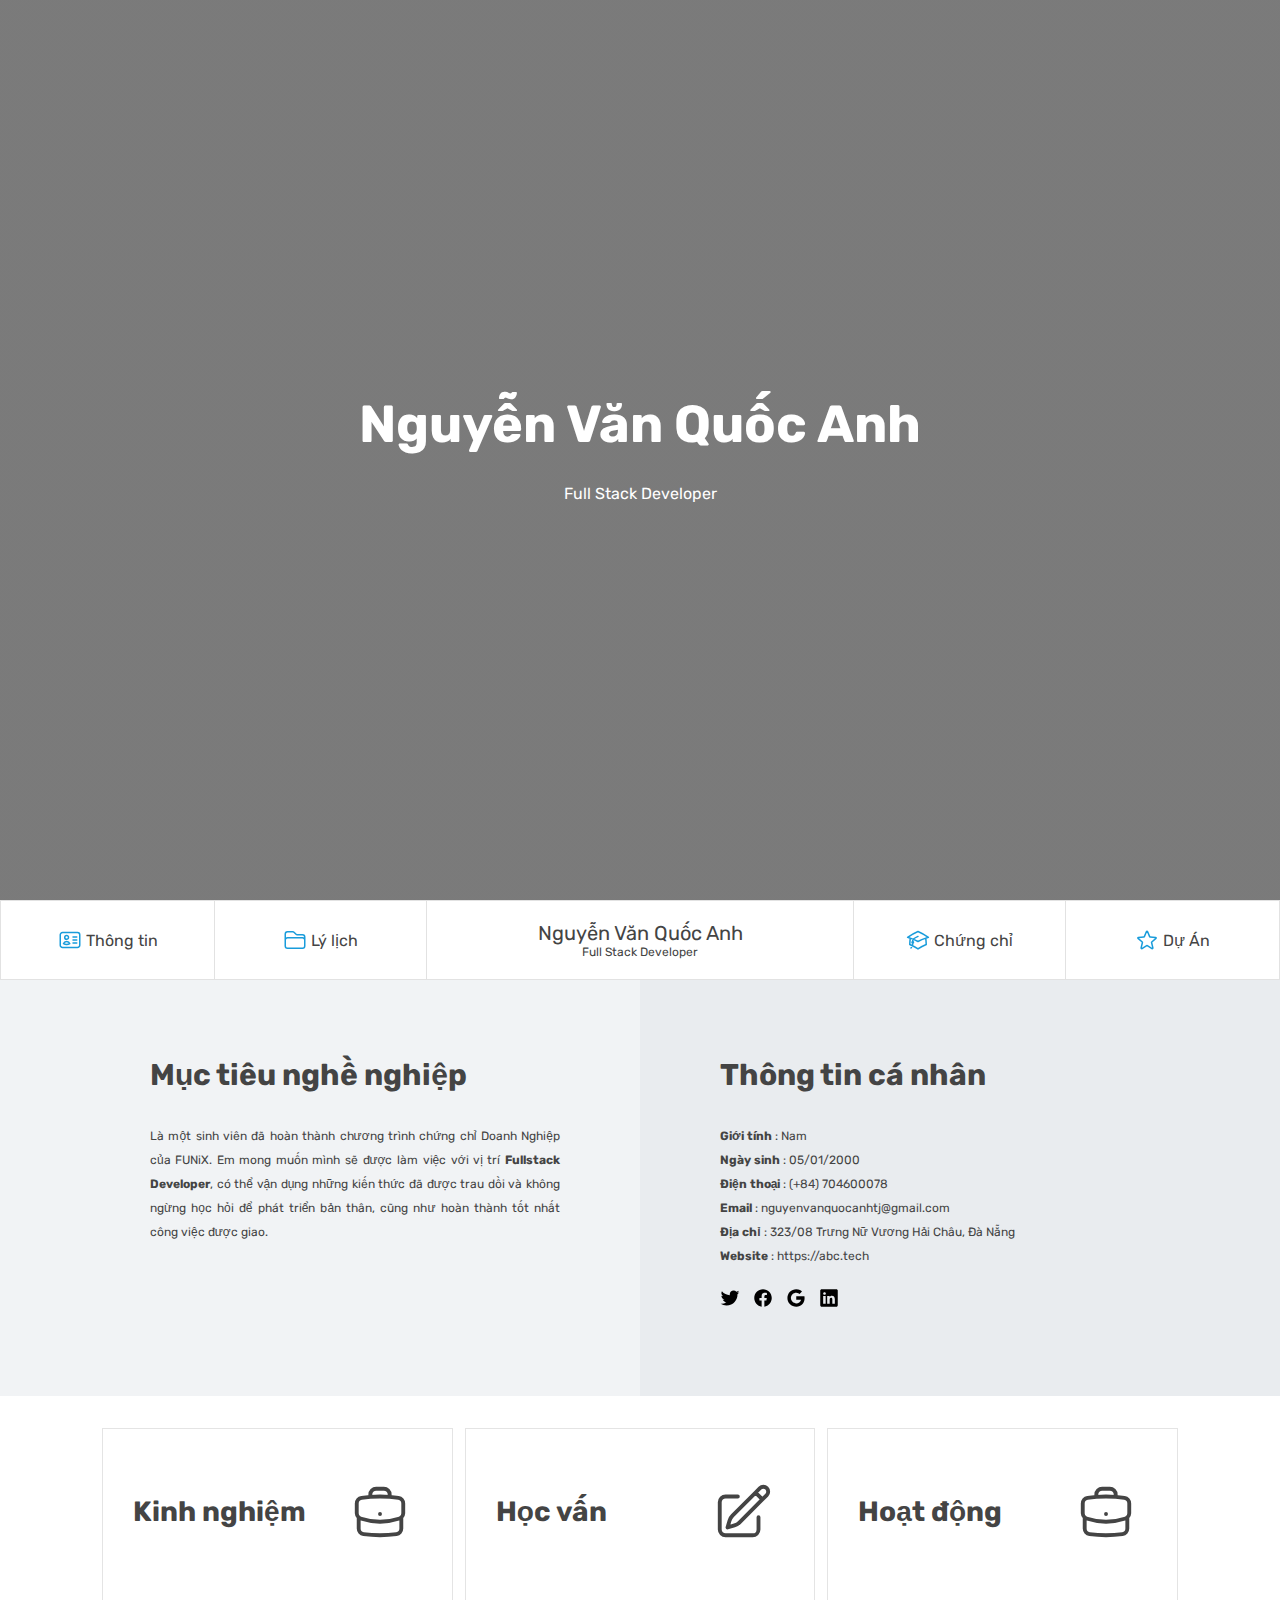
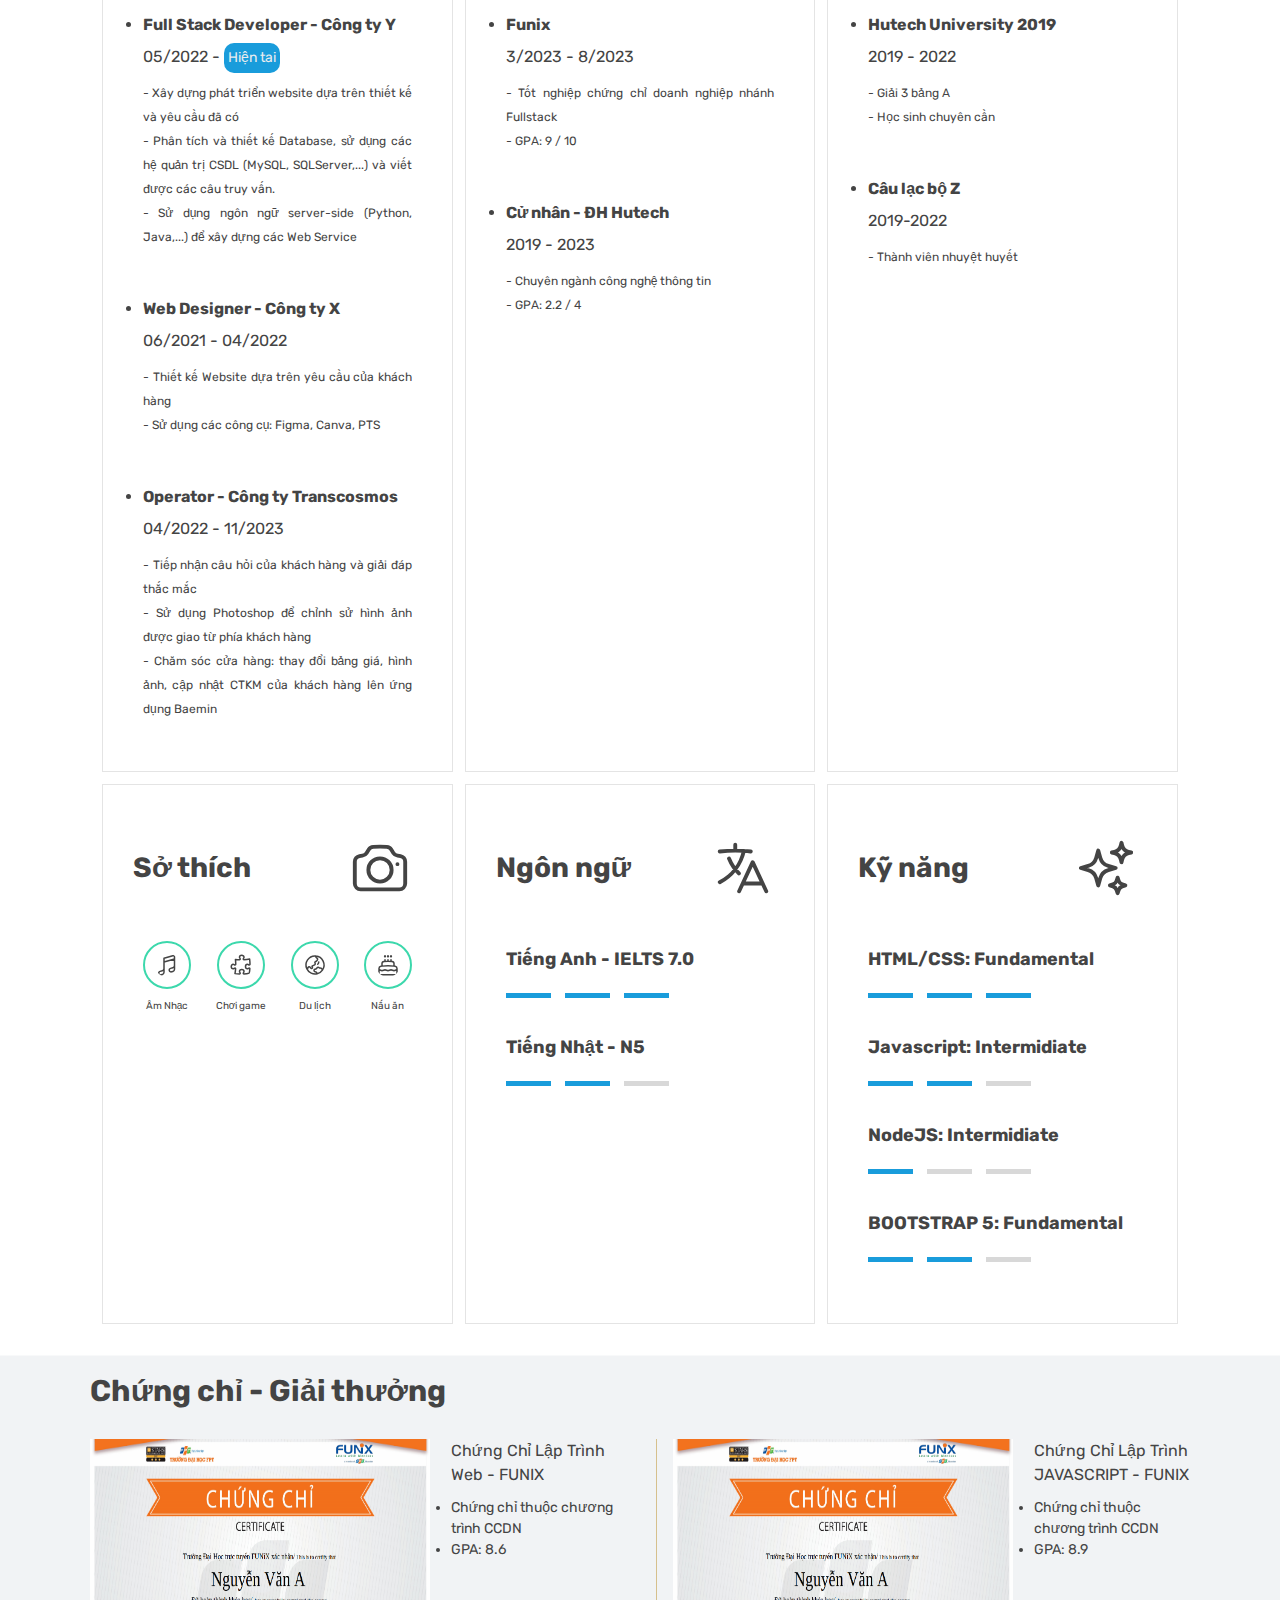
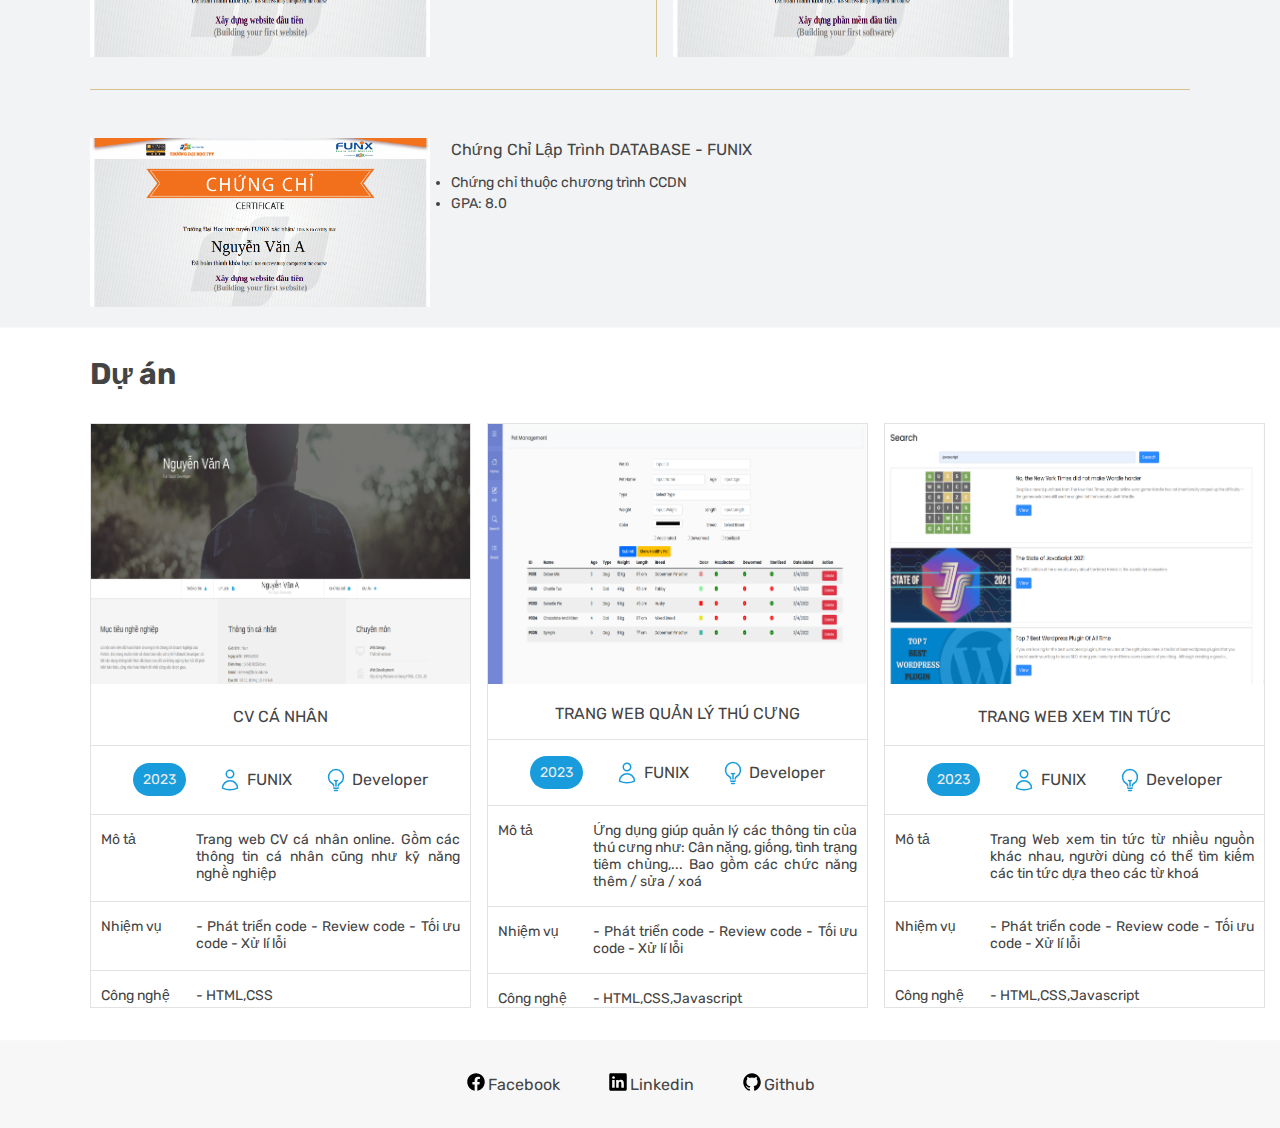
<file: index.html>
<!DOCTYPE html>
<html lang="en">

<head>
	<meta charset="UTF-8">
	<meta http-equiv="X-UA-Compatible" content="IE=edge">
	<meta name="viewport" content="width=device-width, initial-scale=1.0">
	<link rel="stylesheet" href="./css/style.css">
	<link rel="stylesheet" href="./css/font.css">
	<link
		href="https://fonts.googleapis.com/css2?family=Inter:wght@400;500;700&family=Rubik:ital,wght@0,400;0,500;0,700;1,400&display=swap"
		rel="stylesheet">

	<link href="https://cdn.jsdelivr.net/npm/bootstrap@5.2.3/dist/css/bootstrap.min.css" rel="stylesheet"
		integrity="sha384-rbsA2VBKQhggwzxH7pPCaAqO46MgnOM80zW1RWuH61DGLwZJEdK2Kadq2F9CUG65" crossorigin="anonymous">

	<link rel="stylesheet" href="https://cdn.jsdelivr.net/npm/bootstrap-icons@1.3.0/font/bootstrap-icons.css">

	<link rel="stylesheet" href="Media Query/Laptop.css">
	<link rel="stylesheet" href="Media Query/mobile.css">
	<link rel="stylesheet" href="Media Query/tablet.css">
	<title>Personal CV</title>
</head>

<body>

	<!-- Phần header bao gồm hình ảnh  -->
	<header>

		<div id="banner" class="header-container ">
			<div class="header-container-inner">
				<h1>Nguyễn Văn Quốc Anh</h1>
				<span class="Qa-job">Full Stack Developer</span>
			</div>
		</div>

	</header>

	<!-- Phần navbar điều hướng  -->

	<nav class="nav-container ">

		<div class="nav-item">
			<svg xmlns="http://www.w3.org/2000/svg" fill="none" viewBox="0 0 24 24" stroke-width="1.5"
				stroke="currentColor" class="icon">
				<path stroke-linecap="round" stroke-linejoin="round"
					d="M15 9h3.75M15 12h3.75M15 15h3.75M4.5 19.5h15a2.25 2.25 0 002.25-2.25V6.75A2.25 2.25 0 0019.5 4.5h-15a2.25 2.25 0 00-2.25 2.25v10.5A2.25 2.25 0 004.5 19.5zm6-10.125a1.875 1.875 0 11-3.75 0 1.875 1.875 0 013.75 0zm1.294 6.336a6.721 6.721 0 01-3.17.789 6.721 6.721 0 01-3.168-.789 3.376 3.376 0 016.338 0z" />
			</svg>
			<a href="#about">Thông tin</a>
		</div>

		<div class="nav-item border-button">
			<svg xmlns="http://www.w3.org/2000/svg" fill="none" viewBox="0 0 24 24" stroke-width="1.5"
				stroke="currentColor" class="icon">
				<path stroke-linecap="round" stroke-linejoin="round"
					d="M2.25 12.75V12A2.25 2.25 0 014.5 9.75h15A2.25 2.25 0 0121.75 12v.75m-8.69-6.44l-2.12-2.12a1.5 1.5 0 00-1.061-.44H4.5A2.25 2.25 0 002.25 6v12a2.25 2.25 0 002.25 2.25h15A2.25 2.25 0 0021.75 18V9a2.25 2.25 0 00-2.25-2.25h-5.379a1.5 1.5 0 01-1.06-.44z" />
			</svg>
			<a href="#job-info">Lý lịch</a>
		</div>

		<div class="nav-name visually-hidden-title">
			<a href="#" class="nav-name">Nguyễn Văn Quốc Anh </a>
			<p class="nav-p mb-0 ">Full Stack Developer</p>
		</div>


		<div class="nav-item border-button">
			<svg xmlns="http://www.w3.org/2000/svg" fill="none" viewBox="0 0 24 24" stroke-width="1.5"
				stroke="currentColor" class="icon">
				<path stroke-linecap="round" stroke-linejoin="round"
					d="M4.26 10.147a60.436 60.436 0 00-.491 6.347A48.627 48.627 0 0112 20.904a48.627 48.627 0 018.232-4.41 60.46 60.46 0 00-.491-6.347m-15.482 0a50.57 50.57 0 00-2.658-.813A59.905 59.905 0 0112 3.493a59.902 59.902 0 0110.399 5.84c-.896.248-1.783.52-2.658.814m-15.482 0A50.697 50.697 0 0112 13.489a50.702 50.702 0 017.74-3.342M6.75 15a.75.75 0 100-1.5.75.75 0 000 1.5zm0 0v-3.675A55.378 55.378 0 0112 8.443m-7.007 11.55A5.981 5.981 0 006.75 15.75v-1.5" />
			</svg>
			<a href="#certificate">Chứng chỉ</a>
		</div>

		<div class="nav-item">
			<svg xmlns="http://www.w3.org/2000/svg" fill="none" viewBox="0 0 24 24" stroke-width="1.5"
				stroke="currentColor" class="icon">
				<path stroke-linecap="round" stroke-linejoin="round"
					d="M11.48 3.499a.562.562 0 011.04 0l2.125 5.111a.563.563 0 00.475.345l5.518.442c.499.04.701.663.321.988l-4.204 3.602a.563.563 0 00-.182.557l1.285 5.385a.562.562 0 01-.84.61l-4.725-2.885a.563.563 0 00-.586 0L6.982 20.54a.562.562 0 01-.84-.61l1.285-5.386a.562.562 0 00-.182-.557l-4.204-3.602a.563.563 0 01.321-.988l5.518-.442a.563.563 0 00.475-.345L11.48 3.5z" />
			</svg>
			<a href="#project">Dự Án</a>
		</div>


	</nav>

	<!-- Phần introduction -->
	<section id="about" class="bg-grey">
		<div class="about-container">
			<div id="target">
				<h1 class="section-title">Mục tiêu nghề nghiệp</h1>
				<p>
					Là một sinh viên đã hoàn thành chương trình chứng chỉ Doanh
					Nghiệp của FUNiX. Em mong muốn mình sẽ được làm việc với vị
					trí <b>Fullstack Developer</b>, có thể vận dụng những kiến
					thức đã được trau dồi và không ngừng học hỏi để phát triển
					bản thân, cũng như hoàn thành tốt nhất công việc được giao.
				</p>
			</div>
			<div id="personal-info">
				<h1 class="section-title">Thông tin cá nhân</h1>
				<ul class="mt-40 info">
					<li><strong>Giới tính</strong> : Nam</li>
					<li><strong>Ngày sinh</strong> : 05/01/2000</li>
					<li><strong>Điện thoại</strong> : (+84) 704600078</li>
					<li><strong>Email</strong> : nguyenvanquocanhtj@gmail.com</li>
					<li><strong>Địa chỉ</strong> : 323/08 Trưng Nữ Vương Hải Châu, Đà Nẵng</li>
					<li><strong>Website</strong> : https://abc.tech</li>
				</ul>

				<div class="personal-info-logo">
					<a href="#"><img src="css/logo-twitter.svg" alt="twitter-logo" class="p-logo"></a>
					<a href="#"><img src="css/logo-facebook.svg" alt="face-logo" class="p-logo"></a>
					<a href="#"><img src="css/logo-google.svg" alt="goole-logo" class="p-logo"></a>
					<a href="#"><img src="css/logo-linkedin.svg" alt="linkedin-logo" class="p-logo"></a>
				</div>
			</div>
	</section>

	<!-- Phần chi tiết lịch sử công việc -->
	<section id="job-info">




		<div class="job-container">

			<div class="job-detail">
				<h1 class="job-name">Kinh nghiệm</h1>
				<svg xmlns="http://www.w3.org/2000/svg" fill="none" viewBox="0 0 24 24" stroke-width="1.5"
					stroke="currentColor" class="about-icon">
					<path stroke-linecap="round" stroke-linejoin="round"
						d="M20.25 14.15v4.25c0 1.094-.787 2.036-1.872 2.18-2.087.277-4.216.42-6.378.42s-4.291-.143-6.378-.42c-1.085-.144-1.872-1.086-1.872-2.18v-4.25m16.5 0a2.18 2.18 0 00.75-1.661V8.706c0-1.081-.768-2.015-1.837-2.175a48.114 48.114 0 00-3.413-.387m4.5 8.006c-.194.165-.42.295-.673.38A23.978 23.978 0 0112 15.75c-2.648 0-5.195-.429-7.577-1.22a2.016 2.016 0 01-.673-.38m0 0A2.18 2.18 0 013 12.489V8.706c0-1.081.768-2.015 1.837-2.175a48.111 48.111 0 013.413-.387m7.5 0V5.25A2.25 2.25 0 0013.5 3h-3a2.25 2.25 0 00-2.25 2.25v.894m7.5 0a48.667 48.667 0 00-7.5 0M12 12.75h.008v.008H12v-.008z" />
				</svg>

				<ul class="job-des">

					<li class="tpspc"><strong>Full Stack Developer - Công ty Y</strong></li>
					<p class="now-w about-time">05/2022 - </p>
					<div class="nowbg">Hiện tai</div>

					<ul class="tpspc-ul">
						<li>- Xây dựng phát triển website dựa trên thiết kế và yêu cầu đã có</li>
						<li>- Phân tích và thiết kế Database, sử dụng các hệ quản trị CSDL (MySQL, SQLServer,...) và
							viết
							được các câu truy vấn.</li>
						<li>- Sử dụng ngôn ngữ server-side (Python, Java,...) để xây dựng các Web Service</li>
					</ul>

					<li class="tpspc"><strong>Web Designer - Công ty X</strong></li>
					<p class="about-time">06/2021 - 04/2022</p>
					<ul class="tpspc-ul">
						<li>- Thiết kế Website dựa trên yêu cầu của khách hàng</li>
						<li>- Sử dụng các công cụ: Figma, Canva, PTS</li>
					</ul>

					<li class="tpspc"><strong>Operator - Công ty Transcosmos</strong></li>
					<p class="about-time">04/2022 - 11/2023</p>
					<ul class="tpspc-ul">
						<li>- Tiếp nhận câu hỏi của khách hàng và giải đáp thắc mắc</li>
						<li>- Sử dụng Photoshop để chỉnh sử hình ảnh được giao từ phía khách hàng</li>
						<li>- Chăm sóc cửa hàng: thay đổi bảng giá, hình ảnh, cập nhật CTKM của khách hàng lên ứng dụng
							Baemin</li>
					</ul>
				</ul>



			</div>



			<div class="job-detail">
				<h1 class="job-name">Học vấn</h1>
				<svg xmlns="http://www.w3.org/2000/svg" fill="none" viewBox="0 0 24 24" stroke-width="1.5"
					stroke="currentColor" class="about-icon">
					<path stroke-linecap="round" stroke-linejoin="round"
						d="M16.862 4.487l1.687-1.688a1.875 1.875 0 112.652 2.652L10.582 16.07a4.5 4.5 0 01-1.897 1.13L6 18l.8-2.685a4.5 4.5 0 011.13-1.897l8.932-8.931zm0 0L19.5 7.125M18 14v4.75A2.25 2.25 0 0115.75 21H5.25A2.25 2.25 0 013 18.75V8.25A2.25 2.25 0 015.25 6H10" />
				</svg>

				<ul class="job-des">
					<li class="tpspc"><strong>Funix</strong></li>
					<p class="about-time">3/2023 - 8/2023</p>
					<ul class="tpspc-ul">
						<li>- Tốt nghiệp chứng chỉ doanh nghiệp nhánh Fullstack</li>
						<li>- GPA: 9 / 10</li>
					</ul>

					<li class="tpspc"><strong>Cử nhân - ĐH Hutech</strong></li>
					<p class="about-time">2019 - 2023</p>
					<ul class="tpspc-ul">
						<li>- Chuyên ngành công nghệ thông tin</li>
						<li>- GPA: 2.2 / 4</li>
					</ul>
				</ul>



			</div>



			<div class="job-detail">
				<h1 class="job-name">Hoạt động</h1>
				<svg xmlns="http://www.w3.org/2000/svg" fill="none" viewBox="0 0 24 24" stroke-width="1.5"
					stroke="currentColor" class="about-icon">
					<path stroke-linecap="round" stroke-linejoin="round"
						d="M20.25 14.15v4.25c0 1.094-.787 2.036-1.872 2.18-2.087.277-4.216.42-6.378.42s-4.291-.143-6.378-.42c-1.085-.144-1.872-1.086-1.872-2.18v-4.25m16.5 0a2.18 2.18 0 00.75-1.661V8.706c0-1.081-.768-2.015-1.837-2.175a48.114 48.114 0 00-3.413-.387m4.5 8.006c-.194.165-.42.295-.673.38A23.978 23.978 0 0112 15.75c-2.648 0-5.195-.429-7.577-1.22a2.016 2.016 0 01-.673-.38m0 0A2.18 2.18 0 013 12.489V8.706c0-1.081.768-2.015 1.837-2.175a48.111 48.111 0 013.413-.387m7.5 0V5.25A2.25 2.25 0 0013.5 3h-3a2.25 2.25 0 00-2.25 2.25v.894m7.5 0a48.667 48.667 0 00-7.5 0M12 12.75h.008v.008H12v-.008z" />
				</svg>

				<ul class="job-des">
					<li class="tpspc"><strong>Hutech University 2019</strong></li>
					<p class="about-time">2019 - 2022</p>
					<ul class="tpspc-ul">
						<li>- Giải 3 bảng A</li>
						<li>- Học sinh chuyên cần</li>
					</ul>


					<li class="tpspc"><strong>Câu lạc bộ Z</strong></li>
					<p class="about-time">2019-2022</p>
					<ul class="tpspc-ul">
						<li>- Thành viên nhuyệt huyết</li>
					</ul>
				</ul>




			</div>
			<div class="job-detail">
				<h1 class="job-name">Sở thích</h1>
				<svg xmlns="http://www.w3.org/2000/svg" fill="none" viewBox="0 0 24 24" stroke-width="1.5"
					stroke="currentColor" class="about-icon">
					<path stroke-linecap="round" stroke-linejoin="round"
						d="M6.827 6.175A2.31 2.31 0 015.186 7.23c-.38.054-.757.112-1.134.175C2.999 7.58 2.25 8.507 2.25 9.574V18a2.25 2.25 0 002.25 2.25h15A2.25 2.25 0 0021.75 18V9.574c0-1.067-.75-1.994-1.802-2.169a47.865 47.865 0 00-1.134-.175 2.31 2.31 0 01-1.64-1.055l-.822-1.316a2.192 2.192 0 00-1.736-1.039 48.774 48.774 0 00-5.232 0 2.192 2.192 0 00-1.736 1.039l-.821 1.316z" />
					<path stroke-linecap="round" stroke-linejoin="round"
						d="M16.5 12.75a4.5 4.5 0 11-9 0 4.5 4.5 0 019 0zM18.75 10.5h.008v.008h-.008V10.5z" />
				</svg>

				<div class="job-des hobby">
					<div>
						<svg xmlns="http://www.w3.org/2000/svg" fill="none" viewBox="0 0 24 24" stroke-width="1.5"
							stroke="currentColor" class="hobby-icon">
							<path stroke-linecap="round" stroke-linejoin="round"
								d="M9 9l10.5-3m0 6.553v3.75a2.25 2.25 0 01-1.632 2.163l-1.32.377a1.803 1.803 0 11-.99-3.467l2.31-.66a2.25 2.25 0 001.632-2.163zm0 0V2.25L9 5.25v10.303m0 0v3.75a2.25 2.25 0 01-1.632 2.163l-1.32.377a1.803 1.803 0 01-.99-3.467l2.31-.66A2.25 2.25 0 009 15.553z" />
						</svg>

						<p>Âm Nhạc</p>
					</div>

					<div>
						<svg xmlns="http://www.w3.org/2000/svg" fill="none" viewBox="0 0 24 24" stroke-width="1.5"
							stroke="currentColor" class="hobby-icon">
							<path stroke-linecap="round" stroke-linejoin="round"
								d="M14.25 6.087c0-.355.186-.676.401-.959.221-.29.349-.634.349-1.003 0-1.036-1.007-1.875-2.25-1.875s-2.25.84-2.25 1.875c0 .369.128.713.349 1.003.215.283.401.604.401.959v0a.64.64 0 01-.657.643 48.39 48.39 0 01-4.163-.3c.186 1.613.293 3.25.315 4.907a.656.656 0 01-.658.663v0c-.355 0-.676-.186-.959-.401a1.647 1.647 0 00-1.003-.349c-1.036 0-1.875 1.007-1.875 2.25s.84 2.25 1.875 2.25c.369 0 .713-.128 1.003-.349.283-.215.604-.401.959-.401v0c.31 0 .555.26.532.57a48.039 48.039 0 01-.642 5.056c1.518.19 3.058.309 4.616.354a.64.64 0 00.657-.643v0c0-.355-.186-.676-.401-.959a1.647 1.647 0 01-.349-1.003c0-1.035 1.008-1.875 2.25-1.875 1.243 0 2.25.84 2.25 1.875 0 .369-.128.713-.349 1.003-.215.283-.4.604-.4.959v0c0 .333.277.599.61.58a48.1 48.1 0 005.427-.63 48.05 48.05 0 00.582-4.717.532.532 0 00-.533-.57v0c-.355 0-.676.186-.959.401-.29.221-.634.349-1.003.349-1.035 0-1.875-1.007-1.875-2.25s.84-2.25 1.875-2.25c.37 0 .713.128 1.003.349.283.215.604.401.96.401v0a.656.656 0 00.658-.663 48.422 48.422 0 00-.37-5.36c-1.886.342-3.81.574-5.766.689a.578.578 0 01-.61-.58v0z" />
						</svg>

						<p>Chơi game</p>
					</div>

					<div>
						<svg xmlns="http://www.w3.org/2000/svg" fill="none" viewBox="0 0 24 24" stroke-width="1.5"
							stroke="currentColor" class="hobby-icon">
							<path stroke-linecap="round" stroke-linejoin="round"
								d="M12.75 3.03v.568c0 .334.148.65.405.864l1.068.89c.442.369.535 1.01.216 1.49l-.51.766a2.25 2.25 0 01-1.161.886l-.143.048a1.107 1.107 0 00-.57 1.664c.369.555.169 1.307-.427 1.605L9 13.125l.423 1.059a.956.956 0 01-1.652.928l-.679-.906a1.125 1.125 0 00-1.906.172L4.5 15.75l-.612.153M12.75 3.031a9 9 0 00-8.862 12.872M12.75 3.031a9 9 0 016.69 14.036m0 0l-.177-.529A2.25 2.25 0 0017.128 15H16.5l-.324-.324a1.453 1.453 0 00-2.328.377l-.036.073a1.586 1.586 0 01-.982.816l-.99.282c-.55.157-.894.702-.8 1.267l.073.438c.08.474.49.821.97.821.846 0 1.598.542 1.865 1.345l.215.643m5.276-3.67a9.012 9.012 0 01-5.276 3.67m0 0a9 9 0 01-10.275-4.835M15.75 9c0 .896-.393 1.7-1.016 2.25" />
						</svg>

						<p>Du lịch</p>
					</div>
					<div>
						<svg xmlns="http://www.w3.org/2000/svg" fill="none" viewBox="0 0 24 24" stroke-width="1.5"
							stroke="currentColor" class="hobby-icon">
							<path stroke-linecap="round" stroke-linejoin="round"
								d="M12 8.25v-1.5m0 1.5c-1.355 0-2.697.056-4.024.166C6.845 8.51 6 9.473 6 10.608v2.513m6-4.87c1.355 0 2.697.055 4.024.165C17.155 8.51 18 9.473 18 10.608v2.513m-3-4.87v-1.5m-6 1.5v-1.5m12 9.75l-1.5.75a3.354 3.354 0 01-3 0 3.354 3.354 0 00-3 0 3.354 3.354 0 01-3 0 3.354 3.354 0 00-3 0 3.354 3.354 0 01-3 0L3 16.5m15-3.38a48.474 48.474 0 00-6-.37c-2.032 0-4.034.125-6 .37m12 0c.39.049.777.102 1.163.16 1.07.16 1.837 1.094 1.837 2.175v5.17c0 .62-.504 1.124-1.125 1.124H4.125A1.125 1.125 0 013 20.625v-5.17c0-1.08.768-2.014 1.837-2.174A47.78 47.78 0 016 13.12M12.265 3.11a.375.375 0 11-.53 0L12 2.845l.265.265zm-3 0a.375.375 0 11-.53 0L9 2.845l.265.265zm6 0a.375.375 0 11-.53 0L15 2.845l.265.265z" />
						</svg>

						<p>Nấu ăn</p>
					</div>
				</div>


			</div>
			<div class="job-detail">
				<h1 class="job-name">Ngôn ngữ</h1>
				<svg xmlns="http://www.w3.org/2000/svg" fill="none" viewBox="0 0 24 24" stroke-width="1.5"
					stroke="currentColor" class="about-icon">
					<path stroke-linecap="round" stroke-linejoin="round"
						d="M10.5 21l5.25-11.25L21 21m-9-3h7.5M3 5.621a48.474 48.474 0 016-.371m0 0c1.12 0 2.233.038 3.334.114M9 5.25V3m3.334 2.364C11.176 10.658 7.69 15.08 3 17.502m9.334-12.138c.896.061 1.785.147 2.666.257m-4.589 8.495a18.023 18.023 0 01-3.827-5.802" />
				</svg>

				<div class="job-des">

					<div>
						<p class="skills">Tiếng Anh - IELTS 7.0</p>
						<span></span>
						<span></span>
						<span></span>

					</div>

					<div>
						<p class="skills">Tiếng Nhật - N5</p>
						<span></span>
						<span></span>
						<span-></span->

					</div>


				</div>



			</div>



			<div class="job-detail">

				<h1 class="job-name">Kỹ năng</h1>
				<svg xmlns="http://www.w3.org/2000/svg" fill="none" viewBox="0 0 24 24" stroke-width="1.5"
					stroke="currentColor" class="about-icon">
					<path stroke-linecap="round" stroke-linejoin="round"
						d="M9.813 15.904L9 18.75l-.813-2.846a4.5 4.5 0 00-3.09-3.09L2.25 12l2.846-.813a4.5 4.5 0 003.09-3.09L9 5.25l.813 2.846a4.5 4.5 0 003.09 3.09L15.75 12l-2.846.813a4.5 4.5 0 00-3.09 3.09zM18.259 8.715L18 9.75l-.259-1.035a3.375 3.375 0 00-2.455-2.456L14.25 6l1.036-.259a3.375 3.375 0 002.455-2.456L18 2.25l.259 1.035a3.375 3.375 0 002.456 2.456L21.75 6l-1.035.259a3.375 3.375 0 00-2.456 2.456zM16.894 20.567L16.5 21.75l-.394-1.183a2.25 2.25 0 00-1.423-1.423L13.5 18.75l1.183-.394a2.25 2.25 0 001.423-1.423l.394-1.183.394 1.183a2.25 2.25 0 001.423 1.423l1.183.394-1.183.394a2.25 2.25 0 00-1.423 1.423z" />
				</svg>


				<div class="job-des">


					<p class="skills">HTML/CSS: Fundamental</p>
					<span></span>
					<span></span>
					<span></span>

					<p class="skills">Javascript: Intermidiate</p>
					<span></span>
					<span></span>
					<span-></span->

					<p class="skills">NodeJS: Intermidiate</p>
					<span></span>
					<span-></span->
					<span-></span->

					<p class="skills">BOOTSTRAP 5: Fundamental</p>
					<span></span>
					<span></span>
					<span-></span->
				</div>






			</div>


		</div>


	</section>




	<!-- Phần chứng chỉ giải thưởng -->
	<section id="certificate" class="bg-grey">
		<div class="cert-container">
			<h1 class="section-title">
				Chứng chỉ - Giải thưởng
			</h1>

			<div class="cert-detail">

				<div class="cert-info">
					<img src="images/Cert_WEB.png" alt="WEB cert image" class="cert-img">
					<ul>
						<p class="cert-name">Chứng chỉ lập trình web - FUNIX</p>
						<li> Chứng chỉ thuộc chương trình CCDN</li>
						<li> GPA: 8.6 </li>
					</ul>
				</div>

				<div class="cert-info cert--">
					<img src="images/Cert_PRF.png" alt="PRF cert image" class="cert-img">
					<ul>
						<p class="cert-name">Chứng chỉ lập trình JAVASCRIPT - FUNIX</p>
						<li> Chứng chỉ thuộc chương trình CCDN</li>
						<li> GPA: 8.9 </li>
					</ul>
				</div>


				<div class="cert-info cert-">
					<img src="images/Cert_DBI.png" alt="DBI cert image" class="cert-img">
					<ul>
						<p class="cert-name">Chứng chỉ lập trình DATABASE - FUNIX</p>
						<li> Chứng chỉ thuộc chương trình CCDN</li>
						<li> GPA: 8.0 </li>
					</ul>
				</div>
			</div>

	</section>




	<!-- Phần dự án -->
	<section id="project">

		<div class="prjct-container">

			<h1 class="section-title">Dự án</h1>




			<div class="project-adj">

				<div class="projects">

					<div class="d-flex justify-content-center">
						<a href="charter CV.html"><img src="images/project_1.png" class="project-img img-fluid"></a>
					</div>

					<div>
						<p class="project-name">CV CÁ NHÂN</p>
					</div>


					<div class="prjct-ad">
						<div class="year">2023</div>

						<div class="prjct-ad-">
							<svg xmlns="http://www.w3.org/2000/svg" fill="none" viewBox="0 0 24 24" stroke-width="1.5"
								stroke="currentColor" class="icon">
								<path stroke-linecap="round" stroke-linejoin="round"
									d="M15.75 6a3.75 3.75 0 11-7.5 0 3.75 3.75 0 017.5 0zM4.501 20.118a7.5 7.5 0 0114.998 0A17.933 17.933 0 0112 21.75c-2.676 0-5.216-.584-7.499-1.632z" />
							</svg>
							<div class="place">FUNIX</div>
						</div>

						<div class="prjct-ad-">
							<svg xmlns="http://www.w3.org/2000/svg" fill="none" viewBox="0 0 24 24" stroke-width="1.5"
								stroke="currentColor" class="icon">
								<path stroke-linecap="round" stroke-linejoin="round"
									d="M12 18v-5.25m0 0a6.01 6.01 0 001.5-.189m-1.5.189a6.01 6.01 0 01-1.5-.189m3.75 7.478a12.06 12.06 0 01-4.5 0m3.75 2.383a14.406 14.406 0 01-3 0M14.25 18v-.192c0-.983.658-1.823 1.508-2.316a7.5 7.5 0 10-7.517 0c.85.493 1.509 1.333 1.509 2.316V18" />
							</svg>
							<div class="posit">Developer</div>
						</div>
					</div>

					<div class="prjct-ad--">
						<p>Mô tả</p>
						<p>Trang web CV cá nhân online. Gồm các thông tin cá nhân cũng như kỹ năng nghề nghiệp</p>
					</div>

					<div class="prjct-ad--">
						<p>Nhiệm vụ</p>
						<p>- Phát triển code - Review code - Tối ưu code - Xử lí lỗi</p>
					</div>

					<div class="prjct-ad--">
						<p>Công nghệ</p>
						<p>- HTML,CSS</p>
					</div>

				</div>


				<div class="projects">
					<div class="d-flex justify-content-center">
						<a href="charter PET.html"><img src="images/project_2.png" class="project-img img-fluid"></a>
					</div>

					<div>
						<p class="project-name">TRANG WEB QUẢN LÝ THÚ CƯNG</p>
					</div>

					<div class="prjct-ad">
						<div class="year">2023</div>

						<div class="prjct-ad-">
							<svg xmlns="http://www.w3.org/2000/svg" fill="none" viewBox="0 0 24 24" stroke-width="1.5"
								stroke="currentColor" class="icon">
								<path stroke-linecap="round" stroke-linejoin="round"
									d="M15.75 6a3.75 3.75 0 11-7.5 0 3.75 3.75 0 017.5 0zM4.501 20.118a7.5 7.5 0 0114.998 0A17.933 17.933 0 0112 21.75c-2.676 0-5.216-.584-7.499-1.632z" />
							</svg>

							<div class="place">FUNIX</div>
						</div>

						<div class="prjct-ad-">
							<svg xmlns="http://www.w3.org/2000/svg" fill="none" viewBox="0 0 24 24" stroke-width="1.5"
								stroke="currentColor" class="icon">
								<path stroke-linecap="round" stroke-linejoin="round"
									d="M12 18v-5.25m0 0a6.01 6.01 0 001.5-.189m-1.5.189a6.01 6.01 0 01-1.5-.189m3.75 7.478a12.06 12.06 0 01-4.5 0m3.75 2.383a14.406 14.406 0 01-3 0M14.25 18v-.192c0-.983.658-1.823 1.508-2.316a7.5 7.5 0 10-7.517 0c.85.493 1.509 1.333 1.509 2.316V18" />
							</svg>

							<div class="posit">Developer</div>
						</div>

					</div>

					<div class="prjct-ad--">
						<p>Mô tả</p>
						<p>Ứng dụng giúp quản lý các thông tin của thú cưng như: Cân nặng, giống, tình trạng tiêm
							chủng,...
							Bao gồm các chức năng thêm / sửa / xoá</p>

					</div>

					<div class="prjct-ad--">
						<p>Nhiệm vụ</p>
						<p>- Phát triển code - Review code - Tối ưu code - Xử lí lỗi</p>
					</div>

					<div class="prjct-ad--">
						<p>Công nghệ</p>
						<p>- HTML,CSS,Javascript</p>
					</div>

				</div>

				<div class="projects">

					<div class="d-flex justify-content-center">
						<a href="charter NEWS.html"><img src="images/project_3.png" class="project-img img-fluid"></a>
					</div>

					<div>
						<p class="project-name">TRANG WEB XEM TIN TỨC</p>
					</div>


					<div class="prjct-ad">
						<div class="year">2023</div>

						<div class="prjct-ad-">
							<svg xmlns="http://www.w3.org/2000/svg" fill="none" viewBox="0 0 24 24" stroke-width="1.5"
								stroke="currentColor" class="icon">
								<path stroke-linecap="round" stroke-linejoin="round"
									d="M15.75 6a3.75 3.75 0 11-7.5 0 3.75 3.75 0 017.5 0zM4.501 20.118a7.5 7.5 0 0114.998 0A17.933 17.933 0 0112 21.75c-2.676 0-5.216-.584-7.499-1.632z" />
							</svg>

							<div class="place">FUNIX</div>
						</div>
						<div class="prjct-ad-">

							<svg xmlns="http://www.w3.org/2000/svg" fill="none" viewBox="0 0 24 24" stroke-width="1.5"
								stroke="currentColor" class="icon">
								<path stroke-linecap="round" stroke-linejoin="round"
									d="M12 18v-5.25m0 0a6.01 6.01 0 001.5-.189m-1.5.189a6.01 6.01 0 01-1.5-.189m3.75 7.478a12.06 12.06 0 01-4.5 0m3.75 2.383a14.406 14.406 0 01-3 0M14.25 18v-.192c0-.983.658-1.823 1.508-2.316a7.5 7.5 0 10-7.517 0c.85.493 1.509 1.333 1.509 2.316V18" />
							</svg>

							<div class="posit">Developer</div>
						</div>
					</div>

					<div class="prjct-ad--">
						<p>Mô tả</p>
						<p>Trang Web xem tin tức từ nhiều nguồn khác nhau, người dùng có thể tìm kiếm các tin tức
							dựa
							theo
							các từ khoá</p>
					</div>

					<div class="prjct-ad--">
						<p>Nhiệm vụ</p>
						<p>- Phát triển code - Review code - Tối ưu code - Xử lí lỗi</p>
					</div>

					<div class="prjct-ad--">
						<p>Công nghệ</p>
						<p>- HTML,CSS,Javascript</p>
					</div>
				</div>
			</div>
		</div>
		</div>
	</section>

	<!-- Phần footer bao gồm thông tin liên lạc -->
	<section id="footer" class="bg-grey">
		<div class="footer-container">
			<div class="footer-c">
				<a href="https://www.facebook.com/quocanh.nguyenvan.319/"><img src="css/logo-facebook.svg" alt="fb-logo"
						class="footer-logo"></a>
				<a href="https://www.facebook.com/quocanh.nguyenvan.319/" class="d-sm-hidden">Facebook</a>
			</div>

			<div class="footer-c">
				<a href="https://www.facebook.com/quocanh.nguyenvan.319/"><img src="css/logo-linkedin.svg"
						alt="linkedin-logo" class="footer-logo"></a>

				<a href="https://www.facebook.com/quocanh.nguyenvan.319/" class="d-sm-hidden">Linkedin</a>
			</div>


			<div class="footer-c">
				<a href="https://www.facebook.com/quocanh.nguyenvan.319/"><img src="css/logo-github.svg" alt="fb-logo"
						class="footer-logo"></a>
				<a href="https://www.facebook.com/quocanh.nguyenvan.319/" class="d-sm-hidden">Github</a>
			</div>
	</section>

	<script src=" https://cdn.jsdelivr.net/npm/bootstrap@5.2.3/dist/js/bootstrap.bundle.min.js"
		integrity="sha384-kenU1KFdBIe4zVF0s0G1M5b4hcpxyD9F7jL+jjXkk+Q2h455rYXK/7HAuoJl+0I4" crossorigin="anonymous">
		</script>
</body>

</html>
</file>
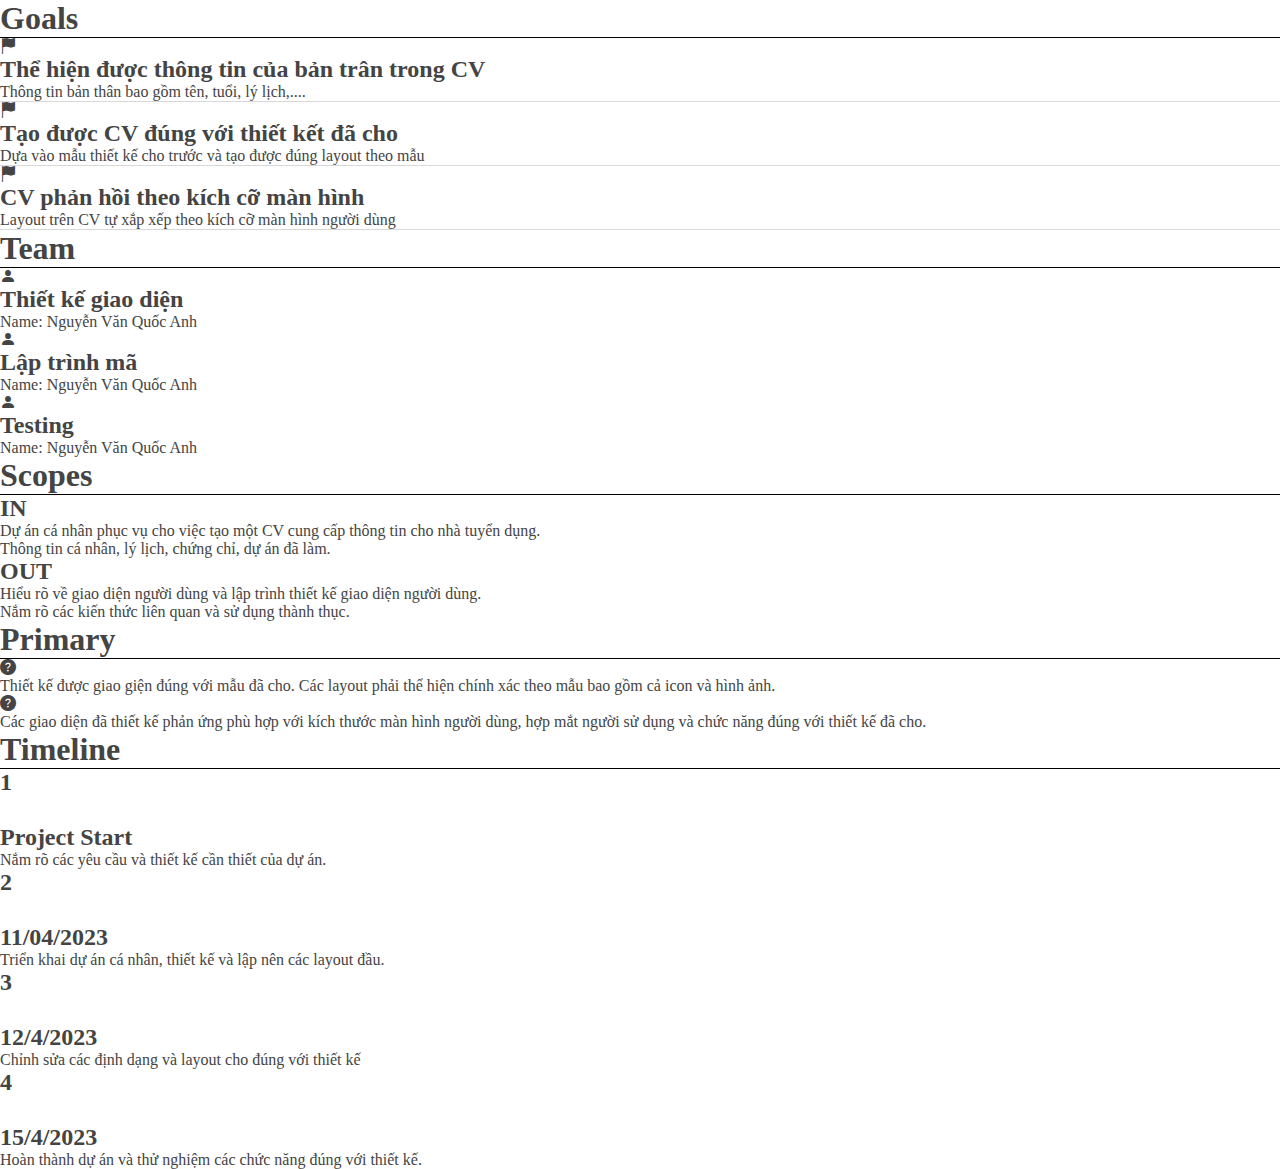
<file: charter CV.html>
<!DOCTYPE html>
<html lang="en">

<head>
    <meta charset="UTF-8">
    <meta http-equiv="X-UA-Compatible" content="IE=edge">
    <meta name="viewport" content="width=device-width, initial-scale=1.0">
    <link rel="stylesheet" href="./css/charterstyle.css">
    <link rel="stylesheet" href="./css/font.css">
    <link
        href="https://fonts.googleapis.com/css2?family=Inter:wght@400;500;700&family=Rubik:ital,wght@0,400;0,500;0,700;1,400&display=swap"
        rel="stylesheet">

    <link href="https://cdn.jsdelivr.net/npm/bootstrap@5.2.3/dist/css/bootstrap.min.css" rel="stylesheet"
        integrity="sha384-rbsA2VBKQhggwzxH7pPCaAqO46MgnOM80zW1RWuH61DGLwZJEdK2Kadq2F9CUG65" crossorigin="anonymous">

    <link rel="stylesheet" href="https://cdn.jsdelivr.net/npm/bootstrap-icons@1.3.0/font/bootstrap-icons.css">


    <title>Project Charter</title>
</head>


<body class="container  ">
    <a href="index.html">
        <div class="row bg-primary p-3 rounded shadow">
            <!-- Goals  -->
            <div class="col-xl-9 bg-white ">

                <div class="row">
                    <div class="col-xl-8 border border-primary border-5 p-3">
                        <section id="goals " class="">
                            <h1 class="title text-primary h3 pb-3 ">Goals</h1>
                            <div class="container p-0 py-3">
                                <!-- Goal 1 -->
                                <div class="goal-underline">
                                    <div class="d-lg-flex pt-2">
                                        <!-- icon -->
                                        <i class="row bi bi-flag-fill h4 p-4 justify-content-center"></i>
                                        <!-- text -->
                                        <div>
                                            <h2 class="sub-title  h4 p-1">Thể hiện được thông tin của bản trân trong CV
                                            </h2>
                                            <p class="m-0 pb-1 my-2 p-1">Thông tin bản thân bao gồm tên, tuổi, lý
                                                lịch,....</p>
                                        </div>
                                    </div>
                                </div>

                                <!-- Goal 2 -->
                                <div class="goal-underline">
                                    <div class="d-lg-flex  pt-2">
                                        <i class="row bi bi-flag-fill h4 p-4 justify-content-center"></i>
                                        <div>
                                            <h2 class="sub-title  h4 p-1">Tạo được CV đúng với thiết kết đã cho</h2>
                                            <p p class="m-0 pb-1  my-2 p-1">Dựa vào mẫu thiết kế cho trước và tạo được
                                                đúng layout theo mẫu</p>
                                        </div>
                                    </div>
                                </div>

                                <!-- Goal 3 -->
                                <div class="goal-underline">
                                    <div class="d-lg-flex pt-2">
                                        <i class="row bi bi-flag-fill h4 p-4 justify-content-center"></i>
                                        <div>
                                            <h2 class="sub-title h4 p-1">CV phản hồi theo kích cỡ màn hình</h2>
                                            <p p class="m-0 pb-1 my-2 p-1">Layout trên CV tự xắp xếp theo kích cỡ màn
                                                hình người dùng</p>
                                        </div>
                                    </div>
                                </div>
                            </div>
                        </section>
                    </div>

                    <!-- Team section -->
                    <div class="col-xl-4 bg-white border border-primary border-5 p-3">
                        <section id="team" class="">

                            <h1 class="title text-primary h3 pb-3 ">Team</h1>


                            <div class="container row m-0 py-3">

                                <!-- Member 1 -->
                                <!-- icon -->
                                <i class="row bi bi-person-fill col-lg-3 h1 p-2 text-center justify-content-center"></i>
                                <!-- text -->
                                <div class="col-9 ">
                                    <h2 class="h5">Thiết kế giao diện</h2>
                                    <p>Name: Nguyễn Văn Quốc Anh</p>
                                </div>

                                <!-- Member 2 -->
                                <i class="row bi bi-person-fill col-lg-3 h1 p-2 text-center justify-content-center"></i>
                                <div class="col-9">
                                    <h2 class="h5">Lập trình mã</h2>
                                    <p>Name: Nguyễn Văn Quốc Anh</p>
                                </div>

                                <!-- Member 3 -->
                                <i class="row bi bi-person-fill col-lg-3 h1 p-2 text-center justify-content-center"></i>
                                <div class="col-9">
                                    <h2 class="h5">Testing</h2>
                                    <p>Name: Nguyễn Văn Quốc Anh</p>
                                </div>

                            </div>
                        </section>
                    </div>



                    <div class="col-xl-8 bg-white border border-primary border-5 p-3">
                        <!-- scopes and primary -->
                        <section id="scopes" class="">
                            <h1 class="title text-primary h3 pb-3 ">Scopes</h1>
                            <div class="container d-lg-flex py-2">

                                <!-- IN  -->
                                <div class="p-3">
                                    <h2 class="h5 py-3">IN</h2>
                                    <p>Dự án cá nhân phục vụ cho việc tạo một CV cung cấp thông tin cho nhà tuyển dụng.
                                    </p>
                                    <p>Thông tin cá nhân, lý lịch, chứng chỉ, dự án đã làm.</p>
                                </div>

                                <!-- OUT -->
                                <div class="p-3">
                                    <h2 class="h5 py-3">OUT</h2>
                                    <p>Hiểu rõ về giao diện người dùng và lập trình thiết kế giao diện người dùng.</p>
                                    <p>Nắm rõ các kiến thức liên quan và sử dụng thành thục.</p>
                                </div>
                            </div>
                        </section>
                    </div>


                    <!-- Primary -->
                    <div class="col-xl-4 bg-white border border-primary border-5 p-3">
                        <section id="primary" class="">
                            <h1 class="title text-primary h3 pb-3 ">Primary</h1>
                            <div class="container py-4">
                                <!-- Primary 1 -->
                                <div class="d-lg-flex">
                                    <i class="row justify-content-center bi bi-question-circle-fill h4 p-3"></i>
                                    <p>Thiết kế được giao giện đúng với mẫu đã cho. Các layout phải thể hiện chính xác
                                        theo mẫu bao gồm cả icon và hình ảnh.</p>
                                </div>
                                <!-- Primary 2 -->
                                <div class="d-lg-flex">
                                    <i class="row justify-content-center bi bi-question-circle-fill h4 p-3"></i>
                                    <p>Các giao diện đã thiết kế phản ứng phù hợp với kích thước màn hình người dùng,
                                        hợp mắt người sử dụng và chức năng đúng với thiết kế đã cho.
                                    </p>
                                </div>
                            </div>
                        </section>
                    </div>

                </div>
            </div>

            <!-- timeline -->
            <div class="col-xl-3 bg-white border border-primary border-5 overflow-auto p-3 ">
                <section id="timeline" class=" ">
                    <h1 class="title text-primary h3 pb-3 ">Timeline</h1>
                    <div class="container row m-0 py-2">

                        <!-- Project start -->
                        <div class="col-lg-2 p-0 pt-2 ">
                            <div class=" bg-secondary rounded-circle text-center text-white border border-dark square ">
                                <h2 class="m-0 pb-2 ml-3">1
                                </h2>
                            </div>
                        </div>
                        <div class="col-lg-10">
                            <h2>Project Start</h2>
                            <p>Nắm rõ các yêu cầu và thiết kế cần thiết của dự án.</p>
                        </div>


                        <!--DATE -->
                        <div class="col-lg-2 p-0 pt-2">
                            <div class="bg-secondary rounded-circle text-center text-white border border-dark square">
                                <h2 class="m-0 pb-2 ml-3">2</h2>
                            </div>
                        </div>
                        <div class="col-10">
                            <h2>11/04/2023</h2>
                            <p>Triển khai dự án cá nhân, thiết kế và lập nên các layout đầu.</p>
                        </div>

                        <!--DATE -->
                        <div class="col-lg-2 p-0 pt-2">
                            <div class="bg-secondary rounded-circle text-center text-white border border-dark square">
                                <h2 class="m-0 pb-2 ml-3">3</h2>
                            </div>
                        </div>
                        <div class="col-10">
                            <h2>12/4/2023</h2>
                            <p>Chỉnh sửa các định dạng và layout cho đúng với thiết kế</p>
                        </div>

                        <!--DATE -->
                        <div class="col-lg-2 p-0 pt-2">
                            <div class="bg-secondary rounded-circle text-center text-white border border-dark square">
                                <h2 class="m-0 pb-2 ml-3">4</h2>
                            </div>
                        </div>
                        <div class="col-10">
                            <h2>15/4/2023</h2>
                            <p>Hoàn thành dự án và thử nghiệm các chức năng đúng với thiết kế.</p>
                        </div>

                    </div>
                </section>
            </div>
        </div>
        </div>
    </a>

    <script src=" https://cdn.jsdelivr.net/npm/bootstrap@5.2.3/dist/js/bootstrap.bundle.min.js"
        integrity="sha384-kenU1KFdBIe4zVF0s0G1M5b4hcpxyD9F7jL+jjXkk+Q2h455rYXK/7HAuoJl+0I4" crossorigin="anonymous">
        </script>
</body>

</html>
</file>
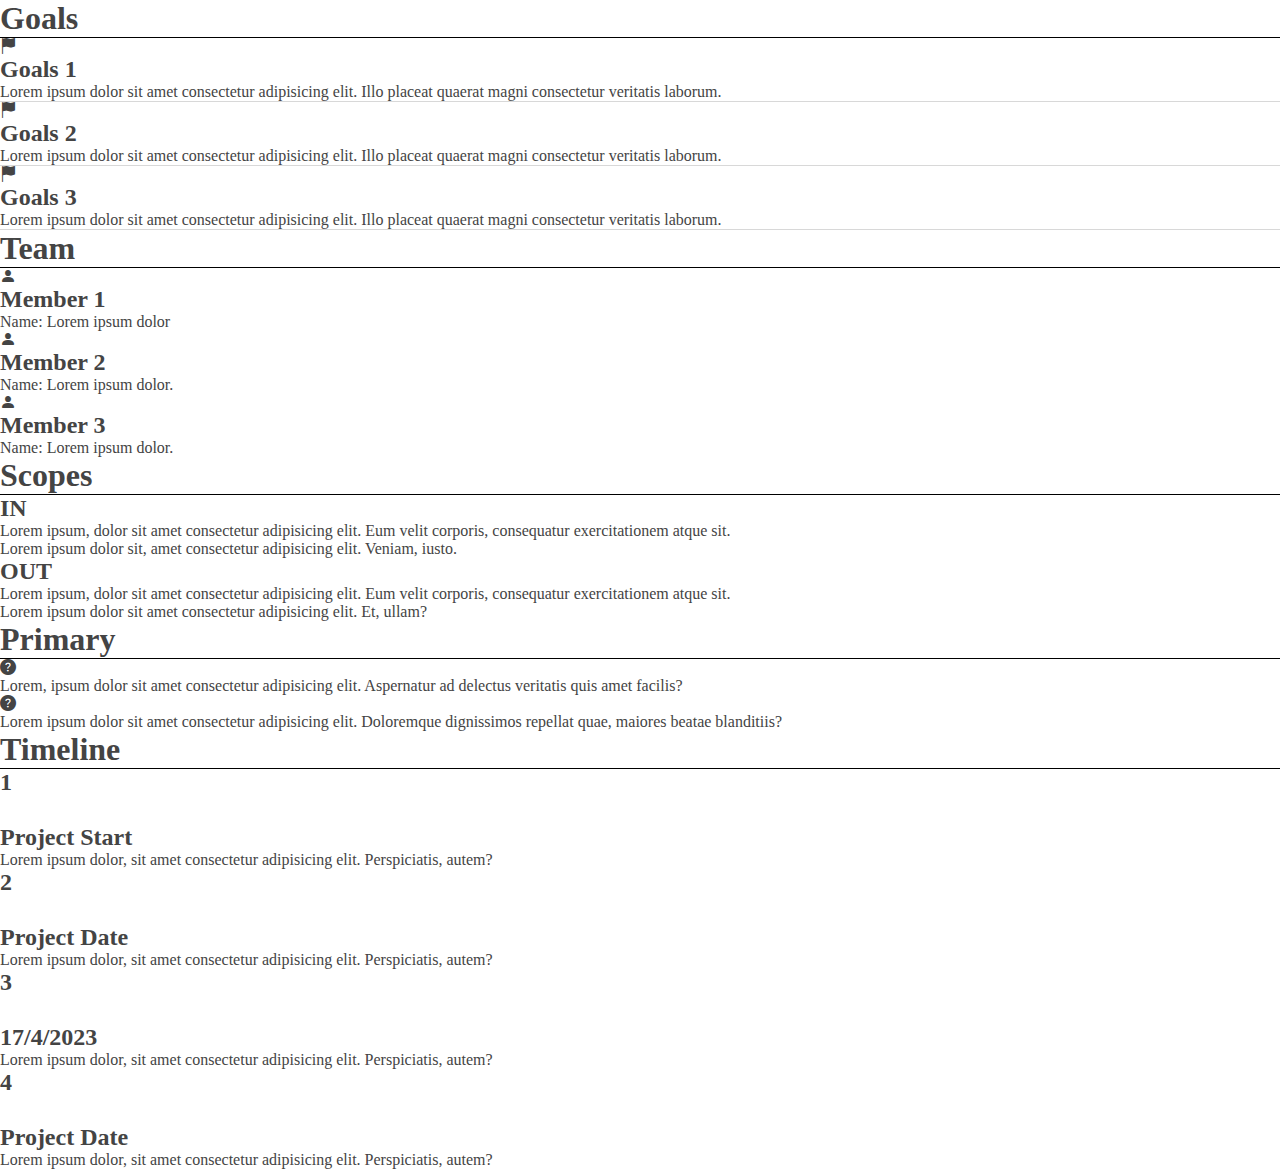
<file: charter NEWS.html>
<!DOCTYPE html>
<html lang="en">

<head>
    <meta charset="UTF-8">
    <meta http-equiv="X-UA-Compatible" content="IE=edge">
    <meta name="viewport" content="width=device-width, initial-scale=1.0">
    <link rel="stylesheet" href="./css/charterstyle.css">
    <link rel="stylesheet" href="./css/font.css">
    <link
        href="https://fonts.googleapis.com/css2?family=Inter:wght@400;500;700&family=Rubik:ital,wght@0,400;0,500;0,700;1,400&display=swap"
        rel="stylesheet">

    <link href="https://cdn.jsdelivr.net/npm/bootstrap@5.2.3/dist/css/bootstrap.min.css" rel="stylesheet"
        integrity="sha384-rbsA2VBKQhggwzxH7pPCaAqO46MgnOM80zW1RWuH61DGLwZJEdK2Kadq2F9CUG65" crossorigin="anonymous">

    <link rel="stylesheet" href="https://cdn.jsdelivr.net/npm/bootstrap-icons@1.3.0/font/bootstrap-icons.css">


    <title>Project Charter</title>
</head>

<body class="container  ">
    <a href="index.html">
        <div class="row bg-primary p-3 rounded shadow">
            <!-- Goals  -->
            <div class="col-xl-9 bg-white ">

                <div class="row">
                    <div class="col-xl-8 border border-primary border-5 p-3">
                        <section id="goals " class="">
                            <h1 class="title text-primary h3 pb-3 ">Goals</h1>
                            <div class="container p-0 py-3">
                                <!-- Goal 1 -->
                                <div class="goal-underline">
                                    <div class="d-lg-flex pt-2">
                                        <!-- icon -->
                                        <i class="row bi bi-flag-fill h4 p-4 justify-content-center"></i>
                                        <!-- text -->
                                        <div>
                                            <h2 class="sub-title  h4 p-1">Goals 1</h2>
                                            <p class="m-0 pb-1 my-2 p-1">Lorem ipsum dolor sit amet consectetur
                                                adipisicing
                                                elit.
                                                Illo
                                                placeat quaerat
                                                magni
                                                consectetur
                                                veritatis laborum.</p>
                                        </div>
                                    </div>
                                </div>

                                <!-- Goal 2 -->
                                <div class="goal-underline">
                                    <div class="d-lg-flex  pt-2">
                                        <i class="row bi bi-flag-fill h4 p-4 justify-content-center"></i>
                                        <div>
                                            <h2 class="sub-title  h4 p-1">Goals 2</h2>
                                            <p p class="m-0 pb-1  my-2 p-1">Lorem ipsum dolor sit amet consectetur
                                                adipisicing
                                                elit.
                                                Illo placeat quaerat
                                                magni
                                                consectetur
                                                veritatis laborum.</p>
                                        </div>
                                    </div>
                                </div>

                                <!-- Goal 3 -->
                                <div class="goal-underline">
                                    <div class="d-lg-flex pt-2">
                                        <i class="row bi bi-flag-fill h4 p-4 justify-content-center"></i>
                                        <div>
                                            <h2 class="sub-title h4 p-1">Goals 3</h2>
                                            <p p class="m-0 pb-1 my-2 p-1">Lorem ipsum dolor sit amet consectetur
                                                adipisicing
                                                elit.
                                                Illo placeat quaerat
                                                magni
                                                consectetur
                                                veritatis laborum.</p>
                                        </div>
                                    </div>
                                </div>
                            </div>
                        </section>
                    </div>

                    <!-- Team section -->
                    <div class="col-xl-4 bg-white border border-primary border-5 p-3">
                        <section id="team" class="">

                            <h1 class="title text-primary h3 pb-3 ">Team</h1>


                            <div class="container row m-0 py-3">

                                <!-- Member 1 -->
                                <!-- icon -->
                                <i class="row bi bi-person-fill col-lg-3 h1 p-2 text-center justify-content-center"></i>
                                <!-- text -->
                                <div class="col-9 ">
                                    <h2 class="h5">Member 1</h2>
                                    <p>Name: Lorem ipsum dolor</p>
                                </div>

                                <!-- Member 2 -->
                                <i class="row bi bi-person-fill col-lg-3 h1 p-2 text-center justify-content-center"></i>
                                <div class="col-9">
                                    <h2 class="h5">Member 2</h2>
                                    <p>Name: Lorem ipsum dolor.</p>
                                </div>

                                <!-- Member 3 -->
                                <i class="row bi bi-person-fill col-lg-3 h1 p-2 text-center justify-content-center"></i>
                                <div class="col-9">
                                    <h2 class="h5">Member 3</h2>
                                    <p>Name: Lorem ipsum dolor.</p>
                                </div>

                            </div>
                        </section>
                    </div>



                    <div class="col-xl-8 bg-white border border-primary border-5 p-3">
                        <!-- scopes and primary -->
                        <section id="scopes" class="">
                            <h1 class="title text-primary h3 pb-3 ">Scopes</h1>
                            <div class="container d-lg-flex py-2">

                                <!-- IN  -->
                                <div class="p-3">
                                    <h2 class="h5 py-3">IN</h2>
                                    <p>Lorem ipsum, dolor sit amet consectetur adipisicing elit. Eum velit corporis,
                                        consequatur
                                        exercitationem atque sit.</p>
                                    <p>Lorem ipsum dolor sit, amet consectetur adipisicing elit. Veniam, iusto.</p>
                                </div>

                                <!-- OUT -->
                                <div class="p-3">
                                    <h2 class="h5 py-3">OUT</h2>
                                    <p>Lorem ipsum, dolor sit amet consectetur adipisicing elit. Eum velit corporis,
                                        consequatur
                                        exercitationem atque sit.</p>
                                    <p>Lorem ipsum dolor sit amet consectetur adipisicing elit. Et, ullam?</p>
                                </div>
                            </div>
                        </section>
                    </div>


                    <!-- Primary -->
                    <div class="col-xl-4 bg-white border border-primary border-5 p-3">
                        <section id="primary" class="">
                            <h1 class="title text-primary h3 pb-3 ">Primary</h1>
                            <div class="container py-4">
                                <!-- Primary 1 -->
                                <div class="d-lg-flex">
                                    <i class="row justify-content-center bi bi-question-circle-fill h4 p-3"></i>
                                    <p>Lorem, ipsum dolor sit amet consectetur adipisicing elit. Aspernatur ad delectus
                                        veritatis
                                        quis
                                        amet
                                        facilis?</p>
                                </div>
                                <!-- Primary 2 -->
                                <div class="d-lg-flex">
                                    <i class="row justify-content-center bi bi-question-circle-fill h4 p-3"></i>
                                    <p>Lorem ipsum dolor sit amet consectetur adipisicing elit. Doloremque dignissimos
                                        repellat
                                        quae,
                                        maiores beatae blanditiis?</p>
                                </div>
                            </div>
                        </section>
                    </div>

                </div>
            </div>

            <!-- timeline -->
            <div class="col-xl-3 bg-white border border-primary border-5 overflow-auto p-3 ">
                <section id="timeline" class=" ">
                    <h1 class="title text-primary h3 pb-3 ">Timeline</h1>
                    <div class="container row m-0 py-2">

                        <!-- Project start -->
                        <div class="col-lg-2 p-0 pt-2 ">
                            <div class=" bg-secondary rounded-circle text-center text-white border border-dark square ">
                                <h2 class="m-0 pb-2 ml-3">1
                                </h2>
                            </div>
                        </div>
                        <div class="col-lg-10">
                            <h2>Project Start</h2>
                            <p>Lorem ipsum dolor, sit amet consectetur adipisicing elit. Perspiciatis, autem?</p>
                        </div>


                        <!--DATE -->
                        <div class="col-lg-2 p-0 pt-2">
                            <div class="bg-secondary rounded-circle text-center text-white border border-dark square">
                                <h2 class="m-0 pb-2 ml-3">2</h2>
                            </div>
                        </div>
                        <div class="col-10">
                            <h2>Project Date</h2>
                            <p>Lorem ipsum dolor, sit amet consectetur adipisicing elit. Perspiciatis, autem?</p>
                        </div>

                        <!--DATE -->
                        <div class="col-lg-2 p-0 pt-2">
                            <div class="bg-secondary rounded-circle text-center text-white border border-dark square">
                                <h2 class="m-0 pb-2 ml-3">3</h2>
                            </div>
                        </div>
                        <div class="col-10">
                            <h2>17/4/2023</h2>
                            <p>Lorem ipsum dolor, sit amet consectetur adipisicing elit. Perspiciatis, autem?</p>
                        </div>

                        <!--DATE -->
                        <div class="col-lg-2 p-0 pt-2">
                            <div class="bg-secondary rounded-circle text-center text-white border border-dark square">
                                <h2 class="m-0 pb-2 ml-3">4</h2>
                            </div>
                        </div>
                        <div class="col-10">
                            <h2>Project Date</h2>
                            <p>Lorem ipsum dolor, sit amet consectetur adipisicing elit. Perspiciatis, autem?</p>
                        </div>

                    </div>
                </section>
            </div>
        </div>
        </div>
    </a>

    <script src=" https://cdn.jsdelivr.net/npm/bootstrap@5.2.3/dist/js/bootstrap.bundle.min.js"
        integrity="sha384-kenU1KFdBIe4zVF0s0G1M5b4hcpxyD9F7jL+jjXkk+Q2h455rYXK/7HAuoJl+0I4" crossorigin="anonymous">
        </script>
</body>

</html>
</file>
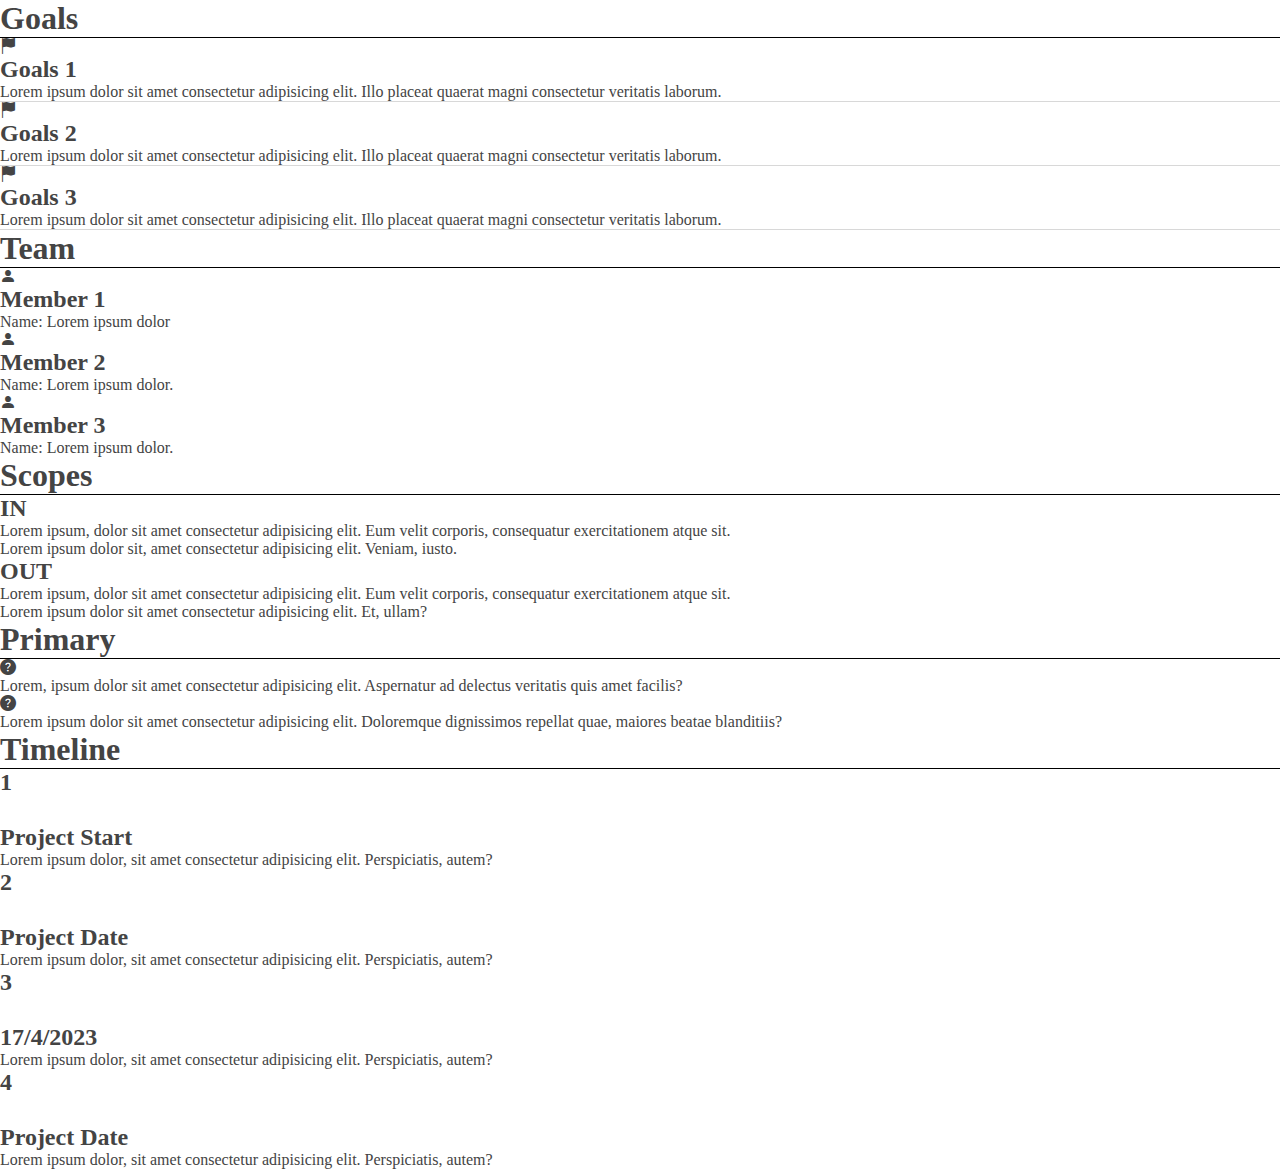
<file: charter PET.html>
<!DOCTYPE html>
<html lang="en">

<head>
    <meta charset="UTF-8">
    <meta http-equiv="X-UA-Compatible" content="IE=edge">
    <meta name="viewport" content="width=device-width, initial-scale=1.0">
    <link rel="stylesheet" href="./css/charterstyle.css">
    <link rel="stylesheet" href="./css/font.css">
    <link
        href="https://fonts.googleapis.com/css2?family=Inter:wght@400;500;700&family=Rubik:ital,wght@0,400;0,500;0,700;1,400&display=swap"
        rel="stylesheet">

    <link href="https://cdn.jsdelivr.net/npm/bootstrap@5.2.3/dist/css/bootstrap.min.css" rel="stylesheet"
        integrity="sha384-rbsA2VBKQhggwzxH7pPCaAqO46MgnOM80zW1RWuH61DGLwZJEdK2Kadq2F9CUG65" crossorigin="anonymous">

    <link rel="stylesheet" href="https://cdn.jsdelivr.net/npm/bootstrap-icons@1.3.0/font/bootstrap-icons.css">


    <title>Project Charter</title>
</head>

<body class="container  ">
    <a href="index.html">
        <div class="row bg-primary p-3 rounded shadow">
            <!-- Goals  -->
            <div class="col-xl-9 bg-white ">

                <div class="row">
                    <div class="col-xl-8 border border-primary border-5 p-3">
                        <section id="goals " class="">
                            <h1 class="title text-primary h3 pb-3 ">Goals</h1>
                            <div class="container p-0 py-3">
                                <!-- Goal 1 -->
                                <div class="goal-underline">
                                    <div class="d-lg-flex pt-2">
                                        <!-- icon -->
                                        <i class="row bi bi-flag-fill h4 p-4 justify-content-center"></i>
                                        <!-- text -->
                                        <div>
                                            <h2 class="sub-title  h4 p-1">Goals 1</h2>
                                            <p class="m-0 pb-1 my-2 p-1">Lorem ipsum dolor sit amet consectetur
                                                adipisicing
                                                elit.
                                                Illo
                                                placeat quaerat
                                                magni
                                                consectetur
                                                veritatis laborum.</p>
                                        </div>
                                    </div>
                                </div>

                                <!-- Goal 2 -->
                                <div class="goal-underline">
                                    <div class="d-lg-flex  pt-2">
                                        <i class="row bi bi-flag-fill h4 p-4 justify-content-center"></i>
                                        <div>
                                            <h2 class="sub-title  h4 p-1">Goals 2</h2>
                                            <p p class="m-0 pb-1  my-2 p-1">Lorem ipsum dolor sit amet consectetur
                                                adipisicing
                                                elit.
                                                Illo placeat quaerat
                                                magni
                                                consectetur
                                                veritatis laborum.</p>
                                        </div>
                                    </div>
                                </div>

                                <!-- Goal 3 -->
                                <div class="goal-underline">
                                    <div class="d-lg-flex pt-2">
                                        <i class="row bi bi-flag-fill h4 p-4 justify-content-center"></i>
                                        <div>
                                            <h2 class="sub-title h4 p-1">Goals 3</h2>
                                            <p p class="m-0 pb-1 my-2 p-1">Lorem ipsum dolor sit amet consectetur
                                                adipisicing
                                                elit.
                                                Illo placeat quaerat
                                                magni
                                                consectetur
                                                veritatis laborum.</p>
                                        </div>
                                    </div>
                                </div>
                            </div>
                        </section>
                    </div>

                    <!-- Team section -->
                    <div class="col-xl-4 bg-white border border-primary border-5 p-3">
                        <section id="team" class="">

                            <h1 class="title text-primary h3 pb-3 ">Team</h1>


                            <div class="container row m-0 py-3">

                                <!-- Member 1 -->
                                <!-- icon -->
                                <i class="row bi bi-person-fill col-lg-3 h1 p-2 text-center justify-content-center"></i>
                                <!-- text -->
                                <div class="col-9 ">
                                    <h2 class="h5">Member 1</h2>
                                    <p>Name: Lorem ipsum dolor</p>
                                </div>

                                <!-- Member 2 -->
                                <i class="row bi bi-person-fill col-lg-3 h1 p-2 text-center justify-content-center"></i>
                                <div class="col-9">
                                    <h2 class="h5">Member 2</h2>
                                    <p>Name: Lorem ipsum dolor.</p>
                                </div>

                                <!-- Member 3 -->
                                <i class="row bi bi-person-fill col-lg-3 h1 p-2 text-center justify-content-center"></i>
                                <div class="col-9">
                                    <h2 class="h5">Member 3</h2>
                                    <p>Name: Lorem ipsum dolor.</p>
                                </div>

                            </div>
                        </section>
                    </div>



                    <div class="col-xl-8 bg-white border border-primary border-5 p-3">
                        <!-- scopes and primary -->
                        <section id="scopes" class="">
                            <h1 class="title text-primary h3 pb-3 ">Scopes</h1>
                            <div class="container d-lg-flex py-2">

                                <!-- IN  -->
                                <div class="p-3">
                                    <h2 class="h5 py-3">IN</h2>
                                    <p>Lorem ipsum, dolor sit amet consectetur adipisicing elit. Eum velit corporis,
                                        consequatur
                                        exercitationem atque sit.</p>
                                    <p>Lorem ipsum dolor sit, amet consectetur adipisicing elit. Veniam, iusto.</p>
                                </div>

                                <!-- OUT -->
                                <div class="p-3">
                                    <h2 class="h5 py-3">OUT</h2>
                                    <p>Lorem ipsum, dolor sit amet consectetur adipisicing elit. Eum velit corporis,
                                        consequatur
                                        exercitationem atque sit.</p>
                                    <p>Lorem ipsum dolor sit amet consectetur adipisicing elit. Et, ullam?</p>
                                </div>
                            </div>
                        </section>
                    </div>


                    <!-- Primary -->
                    <div class="col-xl-4 bg-white border border-primary border-5 p-3">
                        <section id="primary" class="">
                            <h1 class="title text-primary h3 pb-3 ">Primary</h1>
                            <div class="container py-4">
                                <!-- Primary 1 -->
                                <div class="d-lg-flex">
                                    <i class="row justify-content-center bi bi-question-circle-fill h4 p-3"></i>
                                    <p>Lorem, ipsum dolor sit amet consectetur adipisicing elit. Aspernatur ad delectus
                                        veritatis
                                        quis
                                        amet
                                        facilis?</p>
                                </div>
                                <!-- Primary 2 -->
                                <div class="d-lg-flex">
                                    <i class="row justify-content-center bi bi-question-circle-fill h4 p-3"></i>
                                    <p>Lorem ipsum dolor sit amet consectetur adipisicing elit. Doloremque dignissimos
                                        repellat
                                        quae,
                                        maiores beatae blanditiis?</p>
                                </div>
                            </div>
                        </section>
                    </div>

                </div>
            </div>

            <!-- timeline -->
            <div class="col-xl-3 bg-white border border-primary border-5 overflow-auto p-3 ">
                <section id="timeline" class=" ">
                    <h1 class="title text-primary h3 pb-3 ">Timeline</h1>
                    <div class="container row m-0 py-2">

                        <!-- Project start -->
                        <div class="col-lg-2 p-0 pt-2 ">
                            <div class=" bg-secondary rounded-circle text-center text-white border border-dark square ">
                                <h2 class="m-0 pb-2 ml-3">1
                                </h2>
                            </div>
                        </div>
                        <div class="col-lg-10">
                            <h2>Project Start</h2>
                            <p>Lorem ipsum dolor, sit amet consectetur adipisicing elit. Perspiciatis, autem?</p>
                        </div>


                        <!--DATE -->
                        <div class="col-lg-2 p-0 pt-2">
                            <div class="bg-secondary rounded-circle text-center text-white border border-dark square">
                                <h2 class="m-0 pb-2 ml-3">2</h2>
                            </div>
                        </div>
                        <div class="col-10">
                            <h2>Project Date</h2>
                            <p>Lorem ipsum dolor, sit amet consectetur adipisicing elit. Perspiciatis, autem?</p>
                        </div>

                        <!--DATE -->
                        <div class="col-lg-2 p-0 pt-2">
                            <div class="bg-secondary rounded-circle text-center text-white border border-dark square">
                                <h2 class="m-0 pb-2 ml-3">3</h2>
                            </div>
                        </div>
                        <div class="col-10">
                            <h2>17/4/2023</h2>
                            <p>Lorem ipsum dolor, sit amet consectetur adipisicing elit. Perspiciatis, autem?</p>
                        </div>

                        <!--DATE -->
                        <div class="col-lg-2 p-0 pt-2">
                            <div class="bg-secondary rounded-circle text-center text-white border border-dark square">
                                <h2 class="m-0 pb-2 ml-3">4</h2>
                            </div>
                        </div>
                        <div class="col-10">
                            <h2>Project Date</h2>
                            <p>Lorem ipsum dolor, sit amet consectetur adipisicing elit. Perspiciatis, autem?</p>
                        </div>

                    </div>
                </section>
            </div>
        </div>
        </div>
    </a>
    <script src=" https://cdn.jsdelivr.net/npm/bootstrap@5.2.3/dist/js/bootstrap.bundle.min.js"
        integrity="sha384-kenU1KFdBIe4zVF0s0G1M5b4hcpxyD9F7jL+jjXkk+Q2h455rYXK/7HAuoJl+0I4" crossorigin="anonymous">
        </script>
</body>

</html>
</file>
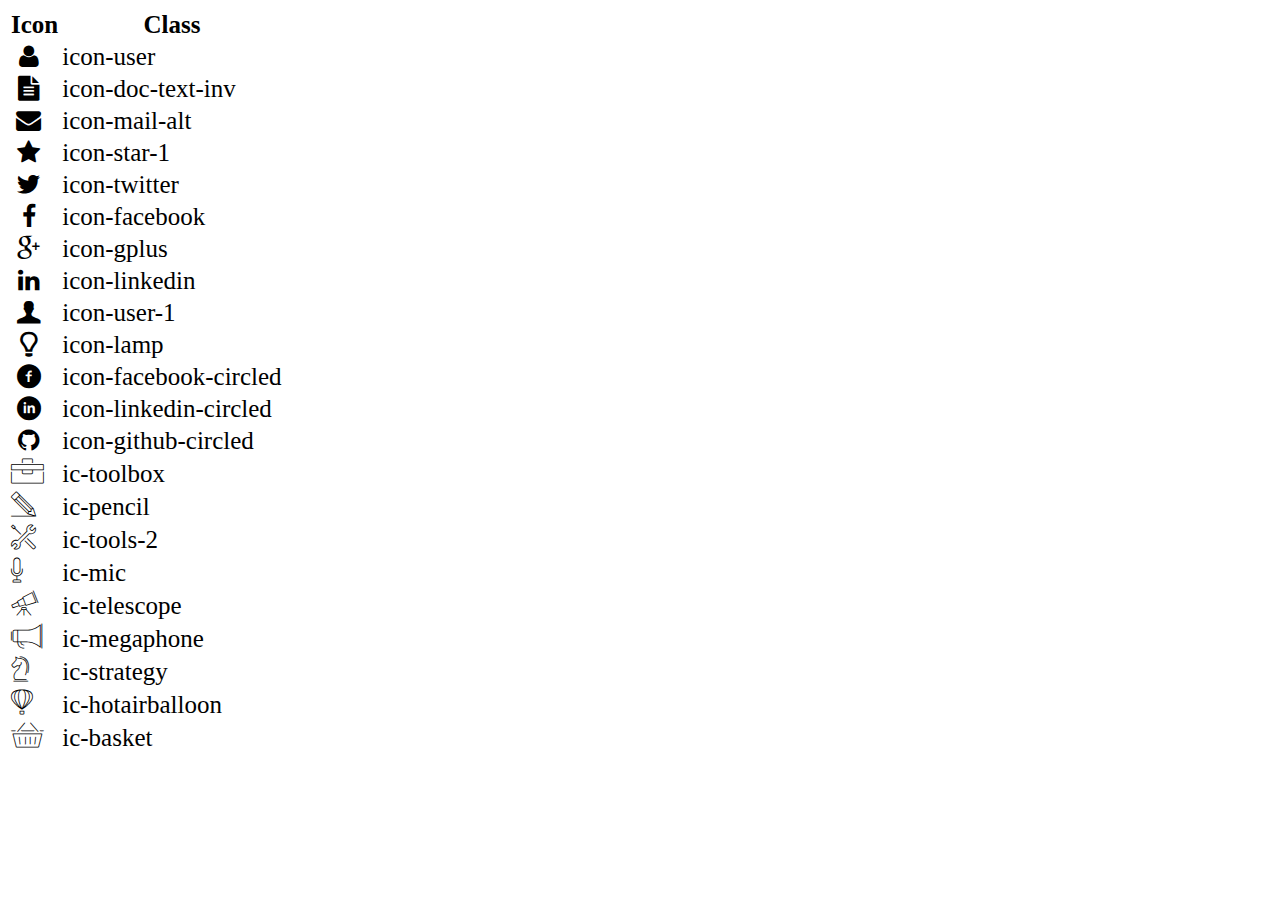
<file: icon-list.html>
<!DOCTYPE html>
<html lang="en">

<head>
    <meta charset="UTF-8">
    <meta http-equiv="X-UA-Compatible" content="IE=edge">
    <meta name="viewport" content="width=device-width, initial-scale=1.0">
    <link rel="stylesheet" href="css/font.css">
    <title>Icon List</title>
</head>

<body>
    <table style="font-size: 25px;">
        <thead>
            <tr>
                <th>Icon</th>
                <th>Class</th>
            </tr>
        </thead>
        <tbody>
            <tr>
                <td><i class="icon-user"></i></td>
                <td>icon-user</td>
            </tr>
            <tr>
                <td><i class="icon-doc-text-inv"></i></td>
                <td>icon-doc-text-inv</td>
            </tr>
            <tr>
                <td><i class="icon-mail-alt"></i></td>
                <td>icon-mail-alt</td>
            </tr>
            <tr>
                <td><i class="icon-star-1"></i></td>
                <td>icon-star-1</td>
            </tr>
            <tr>
                <td><i class="icon-twitter"></i></td>
                <td>icon-twitter</td>
            </tr>
            <tr>
                <td><i class="icon-facebook"></i></td>
                <td>icon-facebook</td>
            </tr>
            <tr>
                <td><i class="icon-gplus"></i></td>
                <td>icon-gplus</td>
            </tr>
            <tr>
                <td><i class="icon-linkedin"></i></td>
                <td>icon-linkedin</td>
            </tr>
            <tr>
                <td><i class="icon-user-1"></i></td>
                <td>icon-user-1</td>
            </tr>
            <tr>
                <td><i class="icon-lamp"></i></td>
                <td>icon-lamp</td>
            </tr>
            <tr>
                <td><i class="icon-facebook-circled"></i></td>
                <td>icon-facebook-circled</td>
            </tr>
            <tr>
                <td><i class="icon-linkedin-circled"></i></td>
                <td>icon-linkedin-circled</td>
            </tr>
            <tr>
                <td><i class="icon-github-circled"></i></td>
                <td>icon-github-circled</td>
            </tr>
            <tr>
                <td><i class="ic-toolbox"></i></td>
                <td>ic-toolbox</td>
            </tr>
            <tr>
                <td><i class="ic-pencil"></i></td>
                <td>ic-pencil</td>
            </tr>
            <tr>
                <td><i class="ic-tools-2"></i></td>
                <td>ic-tools-2</td>
            </tr>

            <tr>
                <td><i class="ic-mic"></i></td>
                <td>ic-mic</td>
            </tr>
            <tr>
                <td><i class="ic-telescope"></i></td>
                <td>ic-telescope</td>
            </tr>
            <tr>
                <td><i class="ic-megaphone"></i></td>
                <td>ic-megaphone</td>
            </tr>
            <tr>
                <td><i class="ic-strategy"></i></td>
                <td>ic-strategy</td>
            </tr>
            <tr>
                <td><i class="ic-hotairballoon"></i></td>
                <td>ic-hotairballoon</td>
            </tr>
            <tr>
                <td><i class="ic-basket"></i></td>
                <td>ic-basket</td>
            </tr>
        </tbody>
    </table>
</body>

</html>
</file>
<file: css/style.css>
* {
    margin: 0px;
    padding: 0px;
    box-sizing: border-box;
}




html {
    font-family: 'rubik', sans-serif;
    color: #444;
}

section {

    margin: auto;
    width: 1140px;
}

.nav-container {

    height: 80px;
    border: 1px solid rgb(226, 226, 226);
    display: grid;
    grid-template-columns: 1fr 1fr 2fr 1fr 1fr;
    grid-template-rows: none;
    align-items: center;

}

.a:link,
.a:visited,
a {
    cursor: pointer;
    text-decoration: none !important;
    color: #444 !important;
}

li {
    color: #444;
}

.nav-item {
    padding: 1.7rem;
    display: flex;
    align-items: center;
    justify-content: center;
    gap: 4px;
}


.nav-name {

    font-size: 20px;
    text-align: center;
}

.nav-p {
    font-size: 12px;
}

.border-button {
    border-left: 1px solid rgb(226, 226, 226);
    border-right: 1px solid rgb(226, 226, 226);
}

.section-title {
    font-size: 30px;
    font-weight: bold;
}

/* style phần about */
.about-container {
    display: grid;
    grid-template-columns: 1fr 1fr;
    /* gap: 30px; */


    /* padding: 30px; */
    font-size: 12px;
    line-height: 2;

    box-shadow: 500px 0px #e9ecef, -500px 0px #f1f3f5;
    ;
}

header {
    height: 100vh;


    background-image: url(https://github.com/NguyenVanQuocAnh/PersonalCV.github.io/blob/main/images/imgq.jpg?raw=true), linear-gradient(rgba(34, 34, 34, 0.6), rgba(34, 34, 34, 0.6));

    background-position: center;
    background-size: cover;
    color: #fff;
    text-align: center;


}

h1 {
    font-size: 52px;
    margin-bottom: 32px;
    line-height: 1.05;
}


.header-container {
    width: 1200px;
    position: absolute;
    top: 50%;
    left: 50%;
    transform: translate(-50%, -50%);
}




.personal-info-logo {
    margin-top: 20px;
}

.p-logo {
    padding-right: 10px;
    height: 20px;
}

#target {
    padding: 5rem;
    background-color: #f1f3f5;
    text-align: justify;
}

#personal-info {
    padding: 5rem;
    background-color: #e9ecef;
}

.hobby {
    display: flex;
    margin-top: 20px;
    justify-content: space-between;
    text-align: center;

    font-size: 10px;
}

.hobby-icon {
    border-radius: 50%;
    height: 3rem;


    padding: 10px;
    background: #fff;
    border: 2px solid #3cd8ac;
}

.skills {
    margin-top: 20px;
    font-weight: bold;
    font-size: 18px;
}

.job-des span {
    background: #199cdb;
    display: inline-block;
    height: 5px;
    margin-right: 10px;
    width: 45px;
}

.job-des span- {
    background: #d8d8d8;
    display: inline-block;
    height: 5px;
    margin-right: 10px;
    width: 45px;
}


.mt-40 {

    list-style-type: none;
}

#job-info {
    padding: 32px;
}

.about-icon {
    height: 62px;
    height: 62px;
    align-self: center;

}

.job-container {

    display: grid;
    height: max-content;
    grid-template-columns: 1fr 1fr 1fr;
    grid-template-rows: 1fr;
    gap: 12px;

}

.job-name {
    margin: 0;
    padding: 0;
    font-size: 28px;
    align-self: center;
}

.job-detail {
    border: 1px solid rgb(228, 228, 228);
    padding: 40px 30px;
    text-align: justify;
    display: grid;
    grid-template-columns: 0.75fr 0.25fr;
    grid-template-rows: 86px;
}

.job-des {
    padding: 10px;
    line-height: 2;
    grid-column: 1 / -1;

    /* grid-column-start: 1;
    grid-column-end: -1; */
}

.now-w {
    display: inline-block;
}

.nowbg {
    display: inline-block;
    color: #e9ecef;
    background-color: #199cdb;
    padding: 1px 4px;
    font-size: 14px;
    border-top-right-radius: 10px;
    border-top-left-radius: 10px;
    border-bottom-left-radius: 10px;
    border-bottom-right-radius: 10px;
}

.about-time {
    padding-bottom: 8px;
}



.now,
.tpspc {
    padding-top: 44px;
    list-style-type: disc;
}

.tpspc-ul {
    list-style-type: none;
    font-size: 12px;
}

.cert-container {
    padding: 20px;
    line-height: 1.5;

    box-shadow: 0 0 0 100vmax #f1f3f5;
    background-color: #f1f3f5;
    clip-path: inset(0 -100vmax);
}

.cert-name {
    text-transform: capitalize;
    font-size: 16px;
    margin-bottom: 10px;

}

.cert-detail {
    display: grid;
    gap: 2rem;
    grid-template-columns: 1fr 1fr;
    grid-template-rows: 1fr 1fr;
}


.cert-info {
    display: flex;
    gap: 1.3rem;
    font-size: 14px;
}

.cert- {
    padding-top: 3rem;
    border-top: 1px solid #d6c08d;
    grid-column: 1 / -1;
}

.cert-- {
    border-left: 1px solid #d6c08d;
    padding-left: 1rem;
}






.icon {
    width: 24px;
    height: 24px;
    stroke: #199cdb;

}



.cert-img {
    height: auto;
    width: 340px;
}

.project-detail {}

.prjct-container {
    padding: 32px 20px;
}

.project-adj {

    display: grid;
    grid-template-columns: 1fr 1fr 1fr;
    gap: 1rem;

}





.projects {

    display: grid;
    /* grid-template-rows: 0.1fr 0.1fr 0.1fr 0.6fr 0.1fr 1px; */
    border: 1px solid rgb(226, 226, 226);
    gap: 1rem;
    text-align: justify;

}

.project-img {
    height: auto;
    width: 379px;
}

.project-name {
    text-align: center;
    font-size: 16px;
    align-content: center;
}

.year {
    width: fit-content;
    display: inline-block;
    color: #e9ecef;
    background-color: #199cdb;
    padding: 8px 10px;
    font-size: 14px;
    border-top-right-radius: 20px;
    border-top-left-radius: 20px;
    border-bottom-left-radius: 20px;
    border-bottom-right-radius: 20px;

}





.prjct-ad {
    justify-content: center;
    display: flex;
    gap: 2rem;
    align-items: center;
}

.prjct-ad- {
    display: flex;
    gap: 4.5px;
    align-items: center;
}

.prjct-ad,
.prjct-ad-- {
    border-top: 1px solid rgb(226, 226, 226);
    padding-top: 1rem;
    padding-left: 10px;
    padding-right: 10px;
}

.prjct-ad-- {
    font-size: 14px;
    display: grid;
    grid-template-columns: 0.3fr 1fr;
    gap: 1rem;
    color: #444;

}

.footer-container {

    width: 100%;
    box-shadow: 0 0 0 100vmax #f7f7f7;
    background-color: #f7f7f7;
    clip-path: inset(0 -100vmax);
    background-size: cover;
    padding: 32px 20px;
    display: flex;
    gap: 3rem;
    align-items: center;
    justify-content: center;
}

.footer-logo {
    height: 20px;
    width: auto;
}

.footer-c {

    display: flex;
    align-items: center;
    gap: 2px;
    justify-content: center;
}
</file>
<file: css/font.css>
@font-face {
	font-family: 'open_sanslight';
	src: url('../fonts/OpenSans-Light-webfont.eot');
	src: url('../fonts/OpenSans-Light-webfont.eot#iefix') format('embedded-opentype'),
		url('../fonts/OpenSans-Light-webfont.woff') format('woff'),
		url('../fonts/OpenSans-Light-webfont.ttf') format('truetype'),
		url('../fonts/OpenSans-Light-webfont.svg#open_sanslight') format('svg');
	font-weight: normal;
	font-style: normal;

}

@font-face {
	font-family: 'open_sansitalic';
	src: url('../fonts/OpenSans-Italic-webfont.eot');
	src: url('../fonts/OpenSans-Italic-webfont.eot#iefix') format('embedded-opentype'),
		url('../fonts/OpenSans-Italic-webfont.woff') format('woff'),
		url('../fonts/OpenSans-Italic-webfont.ttf') format('truetype'),
		url('../fonts/OpenSans-Italic-webfont.svg#open_sansitalic') format('svg');
	font-weight: normal;
	font-style: normal;

}

@font-face {
	font-family: 'open_sanssemibold';
	src: url('../fonts/OpenSans-Semibold-webfont.eot');
	src: url('../fonts/OpenSans-Semibold-webfont.eot#iefix') format('embedded-opentype'),
		url('../fonts/OpenSans-Semibold-webfont.woff') format('woff'),
		url('../fonts/OpenSans-Semibold-webfont.ttf') format('truetype'),
		url('../fonts/OpenSans-Semibold-webfont.svg#open_sanssemibold') format('svg');
	font-weight: normal;
	font-style: normal;

}


@font-face {
	font-family: 'open_sanslight_italic';
	src: url('../fonts/OpenSans-LightItalic-webfont.eot');
	src: url('../fonts/OpenSans-LightItalic-webfont.eot#iefix') format('embedded-opentype'),
		url('../fonts/OpenSans-LightItalic-webfont.woff') format('woff'),
		url('../fonts/OpenSans-LightItalic-webfont.ttf') format('truetype'),
		url('../fonts/OpenSans-LightItalic-webfont.svg#open_sanslight_italic') format('svg');
	font-weight: normal;
	font-style: normal;

}

@font-face {
	font-family: 'open_sansregular';
	src: url('../fonts/OpenSans-Regular-webfont.eot');
	src: url('../fonts/OpenSans-Regular-webfont.eot#iefix') format('embedded-opentype'),
		url('../fonts/OpenSans-Regular-webfont.woff') format('woff'),
		url('../fonts/OpenSans-Regular-webfont.ttf') format('truetype'),
		url('../fonts/OpenSans-Regular-webfont.svg#open_sansregular') format('svg');
	font-weight: normal;
	font-style: normal;

}


@font-face {
	font-family: 'fontello';
	src: url('../fonts/fontello.eot');
	src: url('../fonts/fontello.eot#iefix') format('embedded-opentype'),
		url('../fonts/fontello.woff') format('woff'),
		url('../fonts/fontello.ttf') format('truetype'),
		url('../fonts/fontello.svg#fontello') format('svg');
	font-weight: normal;
	font-style: normal;
}

[class^="icon-"]:before,
[class*=" icon-"]:before {
	font-family: "fontello";
	font-style: normal;
	font-weight: normal;
	speak: none;

	display: inline-block;
	text-decoration: inherit;
	width: 1em;
	margin-right: .2em;
	text-align: center;
	/* opacity: .8; */

	/* For safety - reset parent styles, that can break glyph codes*/
	font-variant: normal;
	text-transform: none;

	/* fix buttons height, for twitter bootstrap */
	line-height: 1em;

	/* Animation center compensation - margins should be symmetric */
	/* remove if not needed */
	margin-left: .2em;

	/* you can be more comfortable with increased icons size */
	/* font-size: 120%; */

	/* Font smoothing. That was taken from TWBS */
	-webkit-font-smoothing: antialiased;
	-moz-osx-font-smoothing: grayscale;

	/* Uncomment for 3D effect */
	/* text-shadow: 1px 1px 1px rgba(127, 127, 127, 0.3); */
}

.icon-emo-happy:before {
	content: '\e800';
}

/* '' */
.icon-emo-wink:before {
	content: '\e801';
}

/* '' */
.icon-emo-wink2:before {
	content: '\e802';
}

/* '' */
.icon-emo-unhappy:before {
	content: '\e803';
}

/* '' */
.icon-emo-sleep:before {
	content: '\e804';
}

/* '' */
.icon-emo-thumbsup:before {
	content: '\e805';
}

/* '' */
.icon-emo-devil:before {
	content: '\e806';
}

/* '' */
.icon-emo-surprised:before {
	content: '\e807';
}

/* '' */
.icon-emo-tongue:before {
	content: '\e808';
}

/* '' */
.icon-emo-coffee:before {
	content: '\e809';
}

/* '' */
.icon-emo-sunglasses:before {
	content: '\e80a';
}

/* '' */
.icon-emo-displeased:before {
	content: '\e80b';
}

/* '' */
.icon-emo-beer:before {
	content: '\e80c';
}

/* '' */
.icon-emo-grin:before {
	content: '\e80d';
}

/* '' */
.icon-emo-angry:before {
	content: '\e80e';
}

/* '' */
.icon-emo-saint:before {
	content: '\e80f';
}

/* '' */
.icon-emo-cry:before {
	content: '\e810';
}

/* '' */
.icon-emo-shoot:before {
	content: '\e811';
}

/* '' */
.icon-emo-squint:before {
	content: '\e812';
}

/* '' */
.icon-emo-laugh:before {
	content: '\e813';
}

/* '' */
.icon-spin1:before {
	content: '\e814';
}

/* '' */
.icon-spin2:before {
	content: '\e815';
}

/* '' */
.icon-spin3:before {
	content: '\e816';
}

/* '' */
.icon-spin4:before {
	content: '\e817';
}

/* '' */
.icon-spin5:before {
	content: '\e818';
}

/* '' */
.icon-spin6:before {
	content: '\e819';
}

/* '' */
.icon-firefox:before {
	content: '\e81a';
}

/* '' */
.icon-chrome:before {
	content: '\e81b';
}

/* '' */
.icon-opera:before {
	content: '\e81c';
}

/* '' */
.icon-ie:before {
	content: '\e81d';
}

/* '' */
.icon-crown:before {
	content: '\e81e';
}

/* '' */
.icon-crown-plus:before {
	content: '\e81f';
}

/* '' */
.icon-crown-minus:before {
	content: '\e820';
}

/* '' */
.icon-marquee:before {
	content: '\e821';
}

/* '' */
.icon-glass:before {
	content: '\e822';
}

/* '' */
.icon-music:before {
	content: '\e823';
}

/* '' */
.icon-search:before {
	content: '\e824';
}

/* '' */
.icon-mail:before {
	content: '\e825';
}

/* '' */
.icon-mail-alt:before {
	content: '\e826';
}

/* '' */
.icon-mail-squared:before {
	content: '\e827';
}

/* '' */
.icon-heart:before {
	content: '\e828';
}

/* '' */
.icon-heart-empty:before {
	content: '\e829';
}

/* '' */
.icon-star-1:before {
	content: '\e82a';
}

/* '' */
.icon-star-empty-1:before {
	content: '\e82b';
}

/* '' */
.icon-star-half:before {
	content: '\e82c';
}

/* '' */
.icon-star-half-alt:before {
	content: '\e82d';
}

/* '' */
.icon-user:before {
	content: '\e82e';
}

/* '' */
.icon-user-plus:before {
	content: '\e82f';
}

/* '' */
.icon-user-times:before {
	content: '\e830';
}

/* '' */
.icon-users:before {
	content: '\e831';
}

/* '' */
.icon-male:before {
	content: '\e832';
}

/* '' */
.icon-female:before {
	content: '\e833';
}

/* '' */
.icon-child:before {
	content: '\e834';
}

/* '' */
.icon-user-secret:before {
	content: '\e835';
}

/* '' */
.icon-video:before {
	content: '\e836';
}

/* '' */
.icon-videocam:before {
	content: '\e837';
}

/* '' */
.icon-picture:before {
	content: '\e838';
}

/* '' */
.icon-camera:before {
	content: '\e839';
}

/* '' */
.icon-camera-alt:before {
	content: '\e83a';
}

/* '' */
.icon-th-large:before {
	content: '\e83b';
}

/* '' */
.icon-th:before {
	content: '\e83c';
}

/* '' */
.icon-th-list:before {
	content: '\e83d';
}

/* '' */
.icon-ok:before {
	content: '\e83e';
}

/* '' */
.icon-ok-circled:before {
	content: '\e83f';
}

/* '' */
.icon-ok-circled2:before {
	content: '\e840';
}

/* '' */
.icon-ok-squared:before {
	content: '\e841';
}

/* '' */
.icon-cancel:before {
	content: '\e842';
}

/* '' */
.icon-cancel-circled:before {
	content: '\e843';
}

/* '' */
.icon-cancel-circled2:before {
	content: '\e844';
}

/* '' */
.icon-plus:before {
	content: '\e845';
}

/* '' */
.icon-plus-circled:before {
	content: '\e846';
}

/* '' */
.icon-plus-squared:before {
	content: '\e847';
}

/* '' */
.icon-plus-squared-alt:before {
	content: '\e848';
}

/* '' */
.icon-minus:before {
	content: '\e849';
}

/* '' */
.icon-minus-circled:before {
	content: '\e84a';
}

/* '' */
.icon-minus-squared:before {
	content: '\e84b';
}

/* '' */
.icon-minus-squared-alt:before {
	content: '\e84c';
}

/* '' */
.icon-help:before {
	content: '\e84d';
}

/* '' */
.icon-help-circled:before {
	content: '\e84e';
}

/* '' */
.icon-info-circled:before {
	content: '\e84f';
}

/* '' */
.icon-info:before {
	content: '\e850';
}

/* '' */
.icon-home:before {
	content: '\e851';
}

/* '' */
.icon-link:before {
	content: '\e852';
}

/* '' */
.icon-unlink:before {
	content: '\e853';
}

/* '' */
.icon-link-ext:before {
	content: '\e854';
}

/* '' */
.icon-link-ext-alt:before {
	content: '\e855';
}

/* '' */
.icon-attach:before {
	content: '\e856';
}

/* '' */
.icon-lock:before {
	content: '\e857';
}

/* '' */
.icon-lock-open:before {
	content: '\e858';
}

/* '' */
.icon-lock-open-alt:before {
	content: '\e859';
}

/* '' */
.icon-pin:before {
	content: '\e85a';
}

/* '' */
.icon-eye:before {
	content: '\e85b';
}

/* '' */
.icon-eye-off:before {
	content: '\e85c';
}

/* '' */
.icon-tag-1:before {
	content: '\e85d';
}

/* '' */
.icon-tags:before {
	content: '\e85e';
}

/* '' */
.icon-bookmark:before {
	content: '\e85f';
}

/* '' */
.icon-bookmark-empty:before {
	content: '\e860';
}

/* '' */
.icon-flag:before {
	content: '\e861';
}

/* '' */
.icon-flag-empty:before {
	content: '\e862';
}

/* '' */
.icon-flag-checkered:before {
	content: '\e863';
}

/* '' */
.icon-thumbs-up:before {
	content: '\e864';
}

/* '' */
.icon-thumbs-down:before {
	content: '\e865';
}

/* '' */
.icon-thumbs-up-alt:before {
	content: '\e866';
}

/* '' */
.icon-thumbs-down-alt:before {
	content: '\e867';
}

/* '' */
.icon-download:before {
	content: '\e868';
}

/* '' */
.icon-upload:before {
	content: '\e869';
}

/* '' */
.icon-download-cloud:before {
	content: '\e86a';
}

/* '' */
.icon-upload-cloud:before {
	content: '\e86b';
}

/* '' */
.icon-reply:before {
	content: '\e86c';
}

/* '' */
.icon-reply-all:before {
	content: '\e86d';
}

/* '' */
.icon-forward:before {
	content: '\e86e';
}

/* '' */
.icon-quote-left:before {
	content: '\e86f';
}

/* '' */
.icon-quote-right:before {
	content: '\e870';
}

/* '' */
.icon-code:before {
	content: '\e871';
}

/* '' */
.icon-export:before {
	content: '\e872';
}

/* '' */
.icon-export-alt:before {
	content: '\e873';
}

/* '' */
.icon-share:before {
	content: '\e874';
}

/* '' */
.icon-share-squared:before {
	content: '\e875';
}

/* '' */
.icon-pencil:before {
	content: '\e876';
}

/* '' */
.icon-pencil-squared:before {
	content: '\e877';
}

/* '' */
.icon-edit:before {
	content: '\e878';
}

/* '' */
.icon-print:before {
	content: '\e879';
}

/* '' */
.icon-retweet:before {
	content: '\e87a';
}

/* '' */
.icon-keyboard:before {
	content: '\e87b';
}

/* '' */
.icon-gamepad:before {
	content: '\e87c';
}

/* '' */
.icon-comment:before {
	content: '\e87d';
}

/* '' */
.icon-chat:before {
	content: '\e87e';
}

/* '' */
.icon-comment-empty:before {
	content: '\e87f';
}

/* '' */
.icon-chat-empty:before {
	content: '\e880';
}

/* '' */
.icon-bell:before {
	content: '\e881';
}

/* '' */
.icon-bell-alt:before {
	content: '\e882';
}

/* '' */
.icon-bell-off:before {
	content: '\e883';
}

/* '' */
.icon-bell-off-empty:before {
	content: '\e884';
}

/* '' */
.icon-attention-alt:before {
	content: '\e885';
}

/* '' */
.icon-attention:before {
	content: '\e886';
}

/* '' */
.icon-attention-circled:before {
	content: '\e887';
}

/* '' */
.icon-location:before {
	content: '\e888';
}

/* '' */
.icon-direction:before {
	content: '\e889';
}

/* '' */
.icon-compass:before {
	content: '\e88a';
}

/* '' */
.icon-trash:before {
	content: '\e88b';
}

/* '' */
.icon-trash-empty:before {
	content: '\e88c';
}

/* '' */
.icon-doc:before {
	content: '\e88d';
}

/* '' */
.icon-docs:before {
	content: '\e88e';
}

/* '' */
.icon-doc-text:before {
	content: '\e88f';
}

/* '' */
.icon-doc-inv:before {
	content: '\e890';
}

/* '' */
.icon-doc-text-inv:before {
	content: '\e891';
}

/* '' */
.icon-file-pdf:before {
	content: '\e892';
}

/* '' */
.icon-file-word:before {
	content: '\e893';
}

/* '' */
.icon-file-excel:before {
	content: '\e894';
}

/* '' */
.icon-file-powerpoint:before {
	content: '\e895';
}

/* '' */
.icon-file-image:before {
	content: '\e896';
}

/* '' */
.icon-file-archive:before {
	content: '\e897';
}

/* '' */
.icon-file-audio:before {
	content: '\e898';
}

/* '' */
.icon-file-video:before {
	content: '\e899';
}

/* '' */
.icon-file-code:before {
	content: '\e89a';
}

/* '' */
.icon-folder:before {
	content: '\e89b';
}

/* '' */
.icon-folder-open:before {
	content: '\e89c';
}

/* '' */
.icon-folder-empty:before {
	content: '\e89d';
}

/* '' */
.icon-folder-open-empty:before {
	content: '\e89e';
}

/* '' */
.icon-box:before {
	content: '\e89f';
}

/* '' */
.icon-rss:before {
	content: '\e8a0';
}

/* '' */
.icon-rss-squared:before {
	content: '\e8a1';
}

/* '' */
.icon-phone:before {
	content: '\e8a2';
}

/* '' */
.icon-phone-squared:before {
	content: '\e8a3';
}

/* '' */
.icon-fax:before {
	content: '\e8a4';
}

/* '' */
.icon-menu:before {
	content: '\e8a5';
}

/* '' */
.icon-cog:before {
	content: '\e8a6';
}

/* '' */
.icon-cog-alt:before {
	content: '\e8a7';
}

/* '' */
.icon-wrench:before {
	content: '\e8a8';
}

/* '' */
.icon-sliders:before {
	content: '\e8a9';
}

/* '' */
.icon-basket:before {
	content: '\e8aa';
}

/* '' */
.icon-cart-plus:before {
	content: '\e8ab';
}

/* '' */
.icon-cart-arrow-down:before {
	content: '\e8ac';
}

/* '' */
.icon-calendar:before {
	content: '\e8ad';
}

/* '' */
.icon-calendar-empty:before {
	content: '\e8ae';
}

/* '' */
.icon-login:before {
	content: '\e8af';
}

/* '' */
.icon-logout:before {
	content: '\e8b0';
}

/* '' */
.icon-mic:before {
	content: '\e8b1';
}

/* '' */
.icon-mute:before {
	content: '\e8b2';
}

/* '' */
.icon-volume-off:before {
	content: '\e8b3';
}

/* '' */
.icon-volume-down:before {
	content: '\e8b4';
}

/* '' */
.icon-volume-up:before {
	content: '\e8b5';
}

/* '' */
.icon-headphones:before {
	content: '\e8b6';
}

/* '' */
.icon-clock:before {
	content: '\e8b7';
}

/* '' */
.icon-lightbulb:before {
	content: '\e8b8';
}

/* '' */
.icon-block:before {
	content: '\e8b9';
}

/* '' */
.icon-resize-full:before {
	content: '\e8ba';
}

/* '' */
.icon-resize-full-alt:before {
	content: '\e8bb';
}

/* '' */
.icon-resize-small:before {
	content: '\e8bc';
}

/* '' */
.icon-resize-vertical:before {
	content: '\e8bd';
}

/* '' */
.icon-resize-horizontal:before {
	content: '\e8be';
}

/* '' */
.icon-move:before {
	content: '\e8bf';
}

/* '' */
.icon-zoom-in:before {
	content: '\e8c0';
}

/* '' */
.icon-zoom-out:before {
	content: '\e8c1';
}

/* '' */
.icon-down-circled2:before {
	content: '\e8c2';
}

/* '' */
.icon-up-circled2:before {
	content: '\e8c3';
}

/* '' */
.icon-left-circled2:before {
	content: '\e8c4';
}

/* '' */
.icon-right-circled2:before {
	content: '\e8c5';
}

/* '' */
.icon-down-dir:before {
	content: '\e8c6';
}

/* '' */
.icon-up-dir:before {
	content: '\e8c7';
}

/* '' */
.icon-left-dir:before {
	content: '\e8c8';
}

/* '' */
.icon-right-dir:before {
	content: '\e8c9';
}

/* '' */
.icon-down-open:before {
	content: '\e8ca';
}

/* '' */
.icon-left-open:before {
	content: '\e8cb';
}

/* '' */
.icon-right-open:before {
	content: '\e8cc';
}

/* '' */
.icon-up-open:before {
	content: '\e8cd';
}

/* '' */
.icon-angle-left:before {
	content: '\e8ce';
}

/* '' */
.icon-angle-right:before {
	content: '\e8cf';
}

/* '' */
.icon-angle-up:before {
	content: '\e8d0';
}

/* '' */
.icon-angle-down:before {
	content: '\e8d1';
}

/* '' */
.icon-angle-circled-left:before {
	content: '\e8d2';
}

/* '' */
.icon-angle-circled-right:before {
	content: '\e8d3';
}

/* '' */
.icon-angle-circled-up:before {
	content: '\e8d4';
}

/* '' */
.icon-angle-circled-down:before {
	content: '\e8d5';
}

/* '' */
.icon-angle-double-left:before {
	content: '\e8d6';
}

/* '' */
.icon-angle-double-right:before {
	content: '\e8d7';
}

/* '' */
.icon-angle-double-up:before {
	content: '\e8d8';
}

/* '' */
.icon-angle-double-down:before {
	content: '\e8d9';
}

/* '' */
.icon-down:before {
	content: '\e8da';
}

/* '' */
.icon-left:before {
	content: '\e8db';
}

/* '' */
.icon-right:before {
	content: '\e8dc';
}

/* '' */
.icon-up:before {
	content: '\e8dd';
}

/* '' */
.icon-down-big:before {
	content: '\e8de';
}

/* '' */
.icon-left-big:before {
	content: '\e8df';
}

/* '' */
.icon-right-big:before {
	content: '\e8e0';
}

/* '' */
.icon-up-big:before {
	content: '\e8e1';
}

/* '' */
.icon-right-hand:before {
	content: '\e8e2';
}

/* '' */
.icon-left-hand:before {
	content: '\e8e3';
}

/* '' */
.icon-up-hand:before {
	content: '\e8e4';
}

/* '' */
.icon-down-hand:before {
	content: '\e8e5';
}

/* '' */
.icon-left-circled:before {
	content: '\e8e6';
}

/* '' */
.icon-right-circled:before {
	content: '\e8e7';
}

/* '' */
.icon-up-circled:before {
	content: '\e8e8';
}

/* '' */
.icon-down-circled:before {
	content: '\e8e9';
}

/* '' */
.icon-cw:before {
	content: '\e8ea';
}

/* '' */
.icon-ccw:before {
	content: '\e8eb';
}

/* '' */
.icon-arrows-cw:before {
	content: '\e8ec';
}

/* '' */
.icon-level-up:before {
	content: '\e8ed';
}

/* '' */
.icon-level-down:before {
	content: '\e8ee';
}

/* '' */
.icon-shuffle:before {
	content: '\e8ef';
}

/* '' */
.icon-exchange:before {
	content: '\e8f0';
}

/* '' */
.icon-history:before {
	content: '\e8f1';
}

/* '' */
.icon-expand:before {
	content: '\e8f2';
}

/* '' */
.icon-collapse:before {
	content: '\e8f3';
}

/* '' */
.icon-expand-right:before {
	content: '\e8f4';
}

/* '' */
.icon-collapse-left:before {
	content: '\e8f5';
}

/* '' */
.icon-play:before {
	content: '\e8f6';
}

/* '' */
.icon-play-circled:before {
	content: '\e8f7';
}

/* '' */
.icon-play-circled2:before {
	content: '\e8f8';
}

/* '' */
.icon-stop:before {
	content: '\e8f9';
}

/* '' */
.icon-pause:before {
	content: '\e8fa';
}

/* '' */
.icon-to-end:before {
	content: '\e8fb';
}

/* '' */
.icon-to-end-alt:before {
	content: '\e8fc';
}

/* '' */
.icon-to-start:before {
	content: '\e8fd';
}

/* '' */
.icon-to-start-alt:before {
	content: '\e8fe';
}

/* '' */
.icon-fast-fw:before {
	content: '\e8ff';
}

/* '' */
.icon-fast-bw:before {
	content: '\e900';
}

/* '' */
.icon-eject:before {
	content: '\e901';
}

/* '' */
.icon-target:before {
	content: '\e902';
}

/* '' */
.icon-signal:before {
	content: '\e903';
}

/* '' */
.icon-wifi:before {
	content: '\e904';
}

/* '' */
.icon-award:before {
	content: '\e905';
}

/* '' */
.icon-desktop:before {
	content: '\e906';
}

/* '' */
.icon-laptop:before {
	content: '\e907';
}

/* '' */
.icon-tablet:before {
	content: '\e908';
}

/* '' */
.icon-mobile:before {
	content: '\e909';
}

/* '' */
.icon-inbox:before {
	content: '\e90a';
}

/* '' */
.icon-globe:before {
	content: '\e90b';
}

/* '' */
.icon-sun:before {
	content: '\e90c';
}

/* '' */
.icon-cloud:before {
	content: '\e90d';
}

/* '' */
.icon-flash:before {
	content: '\e90e';
}

/* '' */
.icon-moon:before {
	content: '\e90f';
}

/* '' */
.icon-umbrella-1:before {
	content: '\e910';
}

/* '' */
.icon-flight:before {
	content: '\e911';
}

/* '' */
.icon-fighter-jet:before {
	content: '\e912';
}

/* '' */
.icon-paper-plane:before {
	content: '\e913';
}

/* '' */
.icon-paper-plane-empty:before {
	content: '\e914';
}

/* '' */
.icon-space-shuttle:before {
	content: '\e915';
}

/* '' */
.icon-leaf:before {
	content: '\e916';
}

/* '' */
.icon-font:before {
	content: '\e917';
}

/* '' */
.icon-bold:before {
	content: '\e918';
}

/* '' */
.icon-medium:before {
	content: '\e919';
}

/* '' */
.icon-italic:before {
	content: '\e91a';
}

/* '' */
.icon-header:before {
	content: '\e91b';
}

/* '' */
.icon-paragraph:before {
	content: '\e91c';
}

/* '' */
.icon-text-height:before {
	content: '\e91d';
}

/* '' */
.icon-text-width:before {
	content: '\e91e';
}

/* '' */
.icon-align-left:before {
	content: '\e91f';
}

/* '' */
.icon-align-center:before {
	content: '\e920';
}

/* '' */
.icon-align-right:before {
	content: '\e921';
}

/* '' */
.icon-align-justify:before {
	content: '\e922';
}

/* '' */
.icon-list:before {
	content: '\e923';
}

/* '' */
.icon-indent-left:before {
	content: '\e924';
}

/* '' */
.icon-indent-right:before {
	content: '\e925';
}

/* '' */
.icon-list-bullet:before {
	content: '\e926';
}

/* '' */
.icon-list-numbered:before {
	content: '\e927';
}

/* '' */
.icon-strike:before {
	content: '\e928';
}

/* '' */
.icon-underline:before {
	content: '\e929';
}

/* '' */
.icon-superscript:before {
	content: '\e92a';
}

/* '' */
.icon-subscript:before {
	content: '\e92b';
}

/* '' */
.icon-table:before {
	content: '\e92c';
}

/* '' */
.icon-columns:before {
	content: '\e92d';
}

/* '' */
.icon-crop:before {
	content: '\e92e';
}

/* '' */
.icon-scissors:before {
	content: '\e92f';
}

/* '' */
.icon-paste:before {
	content: '\e930';
}

/* '' */
.icon-briefcase:before {
	content: '\e931';
}

/* '' */
.icon-suitcase:before {
	content: '\e932';
}

/* '' */
.icon-ellipsis:before {
	content: '\e933';
}

/* '' */
.icon-ellipsis-vert:before {
	content: '\e934';
}

/* '' */
.icon-off:before {
	content: '\e935';
}

/* '' */
.icon-road:before {
	content: '\e936';
}

/* '' */
.icon-list-alt:before {
	content: '\e937';
}

/* '' */
.icon-qrcode:before {
	content: '\e938';
}

/* '' */
.icon-barcode:before {
	content: '\e939';
}

/* '' */
.icon-book:before {
	content: '\e93a';
}

/* '' */
.icon-ajust:before {
	content: '\e93b';
}

/* '' */
.icon-tint:before {
	content: '\e93c';
}

/* '' */
.icon-toggle-off:before {
	content: '\e93d';
}

/* '' */
.icon-toggle-on:before {
	content: '\e93e';
}

/* '' */
.icon-check:before {
	content: '\e93f';
}

/* '' */
.icon-check-empty:before {
	content: '\e940';
}

/* '' */
.icon-circle:before {
	content: '\e941';
}

/* '' */
.icon-circle-empty:before {
	content: '\e942';
}

/* '' */
.icon-circle-thin:before {
	content: '\e943';
}

/* '' */
.icon-circle-notch:before {
	content: '\e944';
}

/* '' */
.icon-dot-circled:before {
	content: '\e945';
}

/* '' */
.icon-asterisk:before {
	content: '\e946';
}

/* '' */
.icon-gift:before {
	content: '\e947';
}

/* '' */
.icon-fire:before {
	content: '\e948';
}

/* '' */
.icon-magnet:before {
	content: '\e949';
}

/* '' */
.icon-chart-bar:before {
	content: '\e94a';
}

/* '' */
.icon-chart-area:before {
	content: '\e94b';
}

/* '' */
.icon-chart-pie:before {
	content: '\e94c';
}

/* '' */
.icon-chart-line:before {
	content: '\e94d';
}

/* '' */
.icon-ticket:before {
	content: '\e94e';
}

/* '' */
.icon-credit-card:before {
	content: '\e94f';
}

/* '' */
.icon-floppy:before {
	content: '\e950';
}

/* '' */
.icon-megaphone:before {
	content: '\e951';
}

/* '' */
.icon-hdd:before {
	content: '\e952';
}

/* '' */
.icon-key:before {
	content: '\e953';
}

/* '' */
.icon-fork:before {
	content: '\e954';
}

/* '' */
.icon-rocket:before {
	content: '\e955';
}

/* '' */
.icon-bug:before {
	content: '\e956';
}

/* '' */
.icon-certificate:before {
	content: '\e957';
}

/* '' */
.icon-tasks:before {
	content: '\e958';
}

/* '' */
.icon-filter:before {
	content: '\e959';
}

/* '' */
.icon-beaker:before {
	content: '\e95a';
}

/* '' */
.icon-magic:before {
	content: '\e95b';
}

/* '' */
.icon-cab:before {
	content: '\e95c';
}

/* '' */
.icon-taxi:before {
	content: '\e95d';
}

/* '' */
.icon-truck:before {
	content: '\e95e';
}

/* '' */
.icon-bus:before {
	content: '\e95f';
}

/* '' */
.icon-bicycle:before {
	content: '\e960';
}

/* '' */
.icon-motorcycle:before {
	content: '\e961';
}

/* '' */
.icon-train:before {
	content: '\e962';
}

/* '' */
.icon-subway:before {
	content: '\e963';
}

/* '' */
.icon-ship:before {
	content: '\e964';
}

/* '' */
.icon-money:before {
	content: '\e965';
}

/* '' */
.icon-euro:before {
	content: '\e966';
}

/* '' */
.icon-pound:before {
	content: '\e967';
}

/* '' */
.icon-dollar:before {
	content: '\e968';
}

/* '' */
.icon-rupee:before {
	content: '\e969';
}

/* '' */
.icon-yen:before {
	content: '\e96a';
}

/* '' */
.icon-rouble:before {
	content: '\e96b';
}

/* '' */
.icon-shekel:before {
	content: '\e96c';
}

/* '' */
.icon-try:before {
	content: '\e96d';
}

/* '' */
.icon-won:before {
	content: '\e96e';
}

/* '' */
.icon-bitcoin:before {
	content: '\e96f';
}

/* '' */
.icon-viacoin:before {
	content: '\e970';
}

/* '' */
.icon-sort:before {
	content: '\e971';
}

/* '' */
.icon-sort-down:before {
	content: '\e972';
}

/* '' */
.icon-sort-up:before {
	content: '\e973';
}

/* '' */
.icon-sort-alt-up:before {
	content: '\e974';
}

/* '' */
.icon-sort-alt-down:before {
	content: '\e975';
}

/* '' */
.icon-sort-name-up:before {
	content: '\e976';
}

/* '' */
.icon-sort-name-down:before {
	content: '\e977';
}

/* '' */
.icon-sort-number-up:before {
	content: '\e978';
}

/* '' */
.icon-sort-number-down:before {
	content: '\e979';
}

/* '' */
.icon-hammer:before {
	content: '\e97a';
}

/* '' */
.icon-gauge:before {
	content: '\e97b';
}

/* '' */
.icon-sitemap:before {
	content: '\e97c';
}

/* '' */
.icon-spinner:before {
	content: '\e97d';
}

/* '' */
.icon-coffee:before {
	content: '\e97e';
}

/* '' */
.icon-food:before {
	content: '\e97f';
}

/* '' */
.icon-beer:before {
	content: '\e980';
}

/* '' */
.icon-user-md:before {
	content: '\e981';
}

/* '' */
.icon-stethoscope:before {
	content: '\e982';
}

/* '' */
.icon-heartbeat:before {
	content: '\e983';
}

/* '' */
.icon-ambulance:before {
	content: '\e984';
}

/* '' */
.icon-medkit:before {
	content: '\e985';
}

/* '' */
.icon-h-sigh:before {
	content: '\e986';
}

/* '' */
.icon-bed:before {
	content: '\e987';
}

/* '' */
.icon-hospital:before {
	content: '\e988';
}

/* '' */
.icon-building:before {
	content: '\e989';
}

/* '' */
.icon-building-filled:before {
	content: '\e98a';
}

/* '' */
.icon-bank:before {
	content: '\e98b';
}

/* '' */
.icon-smile:before {
	content: '\e98c';
}

/* '' */
.icon-frown:before {
	content: '\e98d';
}

/* '' */
.icon-meh:before {
	content: '\e98e';
}

/* '' */
.icon-anchor:before {
	content: '\e98f';
}

/* '' */
.icon-terminal:before {
	content: '\e990';
}

/* '' */
.icon-eraser:before {
	content: '\e991';
}

/* '' */
.icon-puzzle:before {
	content: '\e992';
}

/* '' */
.icon-shield:before {
	content: '\e993';
}

/* '' */
.icon-extinguisher:before {
	content: '\e994';
}

/* '' */
.icon-bullseye:before {
	content: '\e995';
}

/* '' */
.icon-wheelchair:before {
	content: '\e996';
}

/* '' */
.icon-language:before {
	content: '\e997';
}

/* '' */
.icon-graduation-cap:before {
	content: '\e998';
}

/* '' */
.icon-paw:before {
	content: '\e999';
}

/* '' */
.icon-spoon:before {
	content: '\e99a';
}

/* '' */
.icon-cube:before {
	content: '\e99b';
}

/* '' */
.icon-cubes:before {
	content: '\e99c';
}

/* '' */
.icon-recycle:before {
	content: '\e99d';
}

/* '' */
.icon-tree:before {
	content: '\e99e';
}

/* '' */
.icon-database:before {
	content: '\e99f';
}

/* '' */
.icon-server:before {
	content: '\e9a0';
}

/* '' */
.icon-lifebuoy:before {
	content: '\e9a1';
}

/* '' */
.icon-rebel:before {
	content: '\e9a2';
}

/* '' */
.icon-empire:before {
	content: '\e9a3';
}

/* '' */
.icon-bomb:before {
	content: '\e9a4';
}

/* '' */
.icon-soccer-ball:before {
	content: '\e9a5';
}

/* '' */
.icon-tty:before {
	content: '\e9a6';
}

/* '' */
.icon-binoculars:before {
	content: '\e9a7';
}

/* '' */
.icon-plug:before {
	content: '\e9a8';
}

/* '' */
.icon-newspaper:before {
	content: '\e9a9';
}

/* '' */
.icon-calc:before {
	content: '\e9aa';
}

/* '' */
.icon-copyright:before {
	content: '\e9ab';
}

/* '' */
.icon-at:before {
	content: '\e9ac';
}

/* '' */
.icon-eyedropper:before {
	content: '\e9ad';
}

/* '' */
.icon-brush:before {
	content: '\e9ae';
}

/* '' */
.icon-birthday:before {
	content: '\e9af';
}

/* '' */
.icon-diamond:before {
	content: '\e9b0';
}

/* '' */
.icon-street-view:before {
	content: '\e9b1';
}

/* '' */
.icon-venus:before {
	content: '\e9b2';
}

/* '' */
.icon-mars:before {
	content: '\e9b3';
}

/* '' */
.icon-mercury:before {
	content: '\e9b4';
}

/* '' */
.icon-transgender:before {
	content: '\e9b5';
}

/* '' */
.icon-transgender-alt:before {
	content: '\e9b6';
}

/* '' */
.icon-venus-double:before {
	content: '\e9b7';
}

/* '' */
.icon-mars-double:before {
	content: '\e9b8';
}

/* '' */
.icon-venus-mars:before {
	content: '\e9b9';
}

/* '' */
.icon-mars-stroke:before {
	content: '\e9ba';
}

/* '' */
.icon-mars-stroke-v:before {
	content: '\e9bb';
}

/* '' */
.icon-mars-stroke-h:before {
	content: '\e9bc';
}

/* '' */
.icon-neuter:before {
	content: '\e9bd';
}

/* '' */
.icon-cc-visa:before {
	content: '\e9be';
}

/* '' */
.icon-cc-mastercard:before {
	content: '\e9bf';
}

/* '' */
.icon-cc-discover:before {
	content: '\e9c0';
}

/* '' */
.icon-cc-amex:before {
	content: '\e9c1';
}

/* '' */
.icon-cc-paypal:before {
	content: '\e9c2';
}

/* '' */
.icon-cc-stripe:before {
	content: '\e9c3';
}

/* '' */
.icon-adn:before {
	content: '\e9c4';
}

/* '' */
.icon-android:before {
	content: '\e9c5';
}

/* '' */
.icon-angellist:before {
	content: '\e9c6';
}

/* '' */
.icon-apple:before {
	content: '\e9c7';
}

/* '' */
.icon-behance:before {
	content: '\e9c8';
}

/* '' */
.icon-behance-squared:before {
	content: '\e9c9';
}

/* '' */
.icon-bitbucket:before {
	content: '\e9ca';
}

/* '' */
.icon-bitbucket-squared:before {
	content: '\e9cb';
}

/* '' */
.icon-buysellads:before {
	content: '\e9cc';
}

/* '' */
.icon-cc:before {
	content: '\e9cd';
}

/* '' */
.icon-codeopen:before {
	content: '\e9ce';
}

/* '' */
.icon-connectdevelop:before {
	content: '\e9cf';
}

/* '' */
.icon-css3:before {
	content: '\e9d0';
}

/* '' */
.icon-dashcube:before {
	content: '\e9d1';
}

/* '' */
.icon-delicious:before {
	content: '\e9d2';
}

/* '' */
.icon-deviantart:before {
	content: '\e9d3';
}

/* '' */
.icon-digg:before {
	content: '\e9d4';
}

/* '' */
.icon-dribbble:before {
	content: '\e9d5';
}

/* '' */
.icon-dropbox:before {
	content: '\e9d6';
}

/* '' */
.icon-drupal:before {
	content: '\e9d7';
}

/* '' */
.icon-facebook:before {
	content: '\e9d8';
}

/* '' */
.icon-facebook-squared:before {
	content: '\e9d9';
}

/* '' */
.icon-facebook-official:before {
	content: '\e9da';
}

/* '' */
.icon-flickr:before {
	content: '\e9db';
}

/* '' */
.icon-forumbee:before {
	content: '\e9dc';
}

/* '' */
.icon-foursquare:before {
	content: '\e9dd';
}

/* '' */
.icon-git-squared:before {
	content: '\e9de';
}

/* '' */
.icon-git:before {
	content: '\e9df';
}

/* '' */
.icon-github:before {
	content: '\e9e0';
}

/* '' */
.icon-github-squared:before {
	content: '\e9e1';
}

/* '' */
.icon-github-circled:before {
	content: '\e9e2';
}

/* '' */
.icon-gittip:before {
	content: '\e9e3';
}

/* '' */
.icon-google:before {
	content: '\e9e4';
}

/* '' */
.icon-gplus:before {
	content: '\e9e5';
}

/* '' */
.icon-gplus-squared:before {
	content: '\e9e6';
}

/* '' */
.icon-gwallet:before {
	content: '\e9e7';
}

/* '' */
.icon-hacker-news:before {
	content: '\e9e8';
}

/* '' */
.icon-html5:before {
	content: '\e9e9';
}

/* '' */
.icon-instagram:before {
	content: '\e9ea';
}

/* '' */
.icon-ioxhost:before {
	content: '\e9eb';
}

/* '' */
.icon-joomla:before {
	content: '\e9ec';
}

/* '' */
.icon-jsfiddle:before {
	content: '\e9ed';
}

/* '' */
.icon-lastfm:before {
	content: '\e9ee';
}

/* '' */
.icon-lastfm-squared:before {
	content: '\e9ef';
}

/* '' */
.icon-leanpub:before {
	content: '\e9f0';
}

/* '' */
.icon-linkedin-squared:before {
	content: '\e9f1';
}

/* '' */
.icon-linux:before {
	content: '\e9f2';
}

/* '' */
.icon-linkedin:before {
	content: '\e9f3';
}

/* '' */
.icon-maxcdn:before {
	content: '\e9f4';
}

/* '' */
.icon-meanpath:before {
	content: '\e9f5';
}

/* '' */
.icon-openid:before {
	content: '\e9f6';
}

/* '' */
.icon-pagelines:before {
	content: '\e9f7';
}

/* '' */
.icon-paypal:before {
	content: '\e9f8';
}

/* '' */
.icon-pied-piper-squared:before {
	content: '\e9f9';
}

/* '' */
.icon-pied-piper-alt:before {
	content: '\e9fa';
}

/* '' */
.icon-pinterest:before {
	content: '\e9fb';
}

/* '' */
.icon-pinterest-circled:before {
	content: '\e9fc';
}

/* '' */
.icon-pinterest-squared:before {
	content: '\e9fd';
}

/* '' */
.icon-qq:before {
	content: '\e9fe';
}

/* '' */
.icon-reddit:before {
	content: '\e9ff';
}

/* '' */
.icon-reddit-squared:before {
	content: '\ea00';
}

/* '' */
.icon-renren:before {
	content: '\ea01';
}

/* '' */
.icon-sellsy:before {
	content: '\ea02';
}

/* '' */
.icon-shirtsinbulk:before {
	content: '\ea03';
}

/* '' */
.icon-simplybuilt:before {
	content: '\ea04';
}

/* '' */
.icon-skyatlas:before {
	content: '\ea05';
}

/* '' */
.icon-skype:before {
	content: '\ea06';
}

/* '' */
.icon-slack:before {
	content: '\ea07';
}

/* '' */
.icon-slideshare:before {
	content: '\ea08';
}

/* '' */
.icon-soundcloud:before {
	content: '\ea09';
}

/* '' */
.icon-spotify:before {
	content: '\ea0a';
}

/* '' */
.icon-stackexchange:before {
	content: '\ea0b';
}

/* '' */
.icon-stackoverflow:before {
	content: '\ea0c';
}

/* '' */
.icon-steam:before {
	content: '\ea0d';
}

/* '' */
.icon-steam-squared:before {
	content: '\ea0e';
}

/* '' */
.icon-stumbleupon:before {
	content: '\ea0f';
}

/* '' */
.icon-stumbleupon-circled:before {
	content: '\ea10';
}

/* '' */
.icon-tencent-weibo:before {
	content: '\ea11';
}

/* '' */
.icon-trello:before {
	content: '\ea12';
}

/* '' */
.icon-tumblr:before {
	content: '\ea13';
}

/* '' */
.icon-tumblr-squared:before {
	content: '\ea14';
}

/* '' */
.icon-twitch:before {
	content: '\ea15';
}

/* '' */
.icon-note:before {
	content: '\ea16';
}

/* '' */
.icon-note-beamed:before {
	content: '\ea17';
}

/* '' */
.icon-music-1:before {
	content: '\ea18';
}

/* '' */
.icon-search-1:before {
	content: '\ea19';
}

/* '' */
.icon-flashlight:before {
	content: '\ea1a';
}

/* '' */
.icon-mail-1:before {
	content: '\ea1b';
}

/* '' */
.icon-heart-1:before {
	content: '\ea1c';
}

/* '' */
.icon-heart-empty-1:before {
	content: '\ea1d';
}

/* '' */
.icon-star:before {
	content: '\ea1e';
}

/* '' */
.icon-star-empty:before {
	content: '\ea1f';
}

/* '' */
.icon-user-1:before {
	content: '\ea20';
}

/* '' */
.icon-users-1:before {
	content: '\ea21';
}

/* '' */
.icon-user-add:before {
	content: '\ea22';
}

/* '' */
.icon-video-1:before {
	content: '\ea23';
}

/* '' */
.icon-picture-1:before {
	content: '\ea24';
}

/* '' */
.icon-camera-1:before {
	content: '\ea25';
}

/* '' */
.icon-layout:before {
	content: '\ea26';
}

/* '' */
.icon-menu-1:before {
	content: '\ea27';
}

/* '' */
.icon-check-1:before {
	content: '\ea28';
}

/* '' */
.icon-cancel-1:before {
	content: '\ea29';
}

/* '' */
.icon-cancel-circled-1:before {
	content: '\ea2a';
}

/* '' */
.icon-cancel-squared:before {
	content: '\ea2b';
}

/* '' */
.icon-plus-1:before {
	content: '\ea2c';
}

/* '' */
.icon-plus-circled-1:before {
	content: '\ea2d';
}

/* '' */
.icon-plus-squared-1:before {
	content: '\ea2e';
}

/* '' */
.icon-minus-1:before {
	content: '\ea2f';
}

/* '' */
.icon-minus-circled-1:before {
	content: '\ea30';
}

/* '' */
.icon-minus-squared-1:before {
	content: '\ea31';
}

/* '' */
.icon-help-1:before {
	content: '\ea32';
}

/* '' */
.icon-help-circled-1:before {
	content: '\ea33';
}

/* '' */
.icon-info-1:before {
	content: '\ea34';
}

/* '' */
.icon-info-circled-1:before {
	content: '\ea35';
}

/* '' */
.icon-back:before {
	content: '\ea36';
}

/* '' */
.icon-home-1:before {
	content: '\ea37';
}

/* '' */
.icon-link-1:before {
	content: '\ea38';
}

/* '' */
.icon-attach-1:before {
	content: '\ea39';
}

/* '' */
.icon-lock-1:before {
	content: '\ea3a';
}

/* '' */
.icon-lock-open-1:before {
	content: '\ea3b';
}

/* '' */
.icon-eye-1:before {
	content: '\ea3c';
}

/* '' */
.icon-tag:before {
	content: '\ea3d';
}

/* '' */
.icon-bookmark-1:before {
	content: '\ea3e';
}

/* '' */
.icon-bookmarks:before {
	content: '\ea3f';
}

/* '' */
.icon-flag-1:before {
	content: '\ea40';
}

/* '' */
.icon-thumbs-up-1:before {
	content: '\ea41';
}

/* '' */
.icon-thumbs-down-1:before {
	content: '\ea42';
}

/* '' */
.icon-download-1:before {
	content: '\ea43';
}

/* '' */
.icon-upload-1:before {
	content: '\ea44';
}

/* '' */
.icon-upload-cloud-1:before {
	content: '\ea45';
}

/* '' */
.icon-reply-1:before {
	content: '\ea46';
}

/* '' */
.icon-reply-all-1:before {
	content: '\ea47';
}

/* '' */
.icon-forward-1:before {
	content: '\ea48';
}

/* '' */
.icon-quote:before {
	content: '\ea49';
}

/* '' */
.icon-code-1:before {
	content: '\ea4a';
}

/* '' */
.icon-export-1:before {
	content: '\ea4b';
}

/* '' */
.icon-pencil-1:before {
	content: '\ea4c';
}

/* '' */
.icon-feather:before {
	content: '\ea4d';
}

/* '' */
.icon-print-1:before {
	content: '\ea4e';
}

/* '' */
.icon-retweet-1:before {
	content: '\ea4f';
}

/* '' */
.icon-keyboard-1:before {
	content: '\ea50';
}

/* '' */
.icon-comment-1:before {
	content: '\ea51';
}

/* '' */
.icon-chat-1:before {
	content: '\ea52';
}

/* '' */
.icon-bell-1:before {
	content: '\ea53';
}

/* '' */
.icon-attention-1:before {
	content: '\ea54';
}

/* '' */
.icon-alert:before {
	content: '\ea55';
}

/* '' */
.icon-vcard:before {
	content: '\ea56';
}

/* '' */
.icon-address:before {
	content: '\ea57';
}

/* '' */
.icon-location-1:before {
	content: '\ea58';
}

/* '' */
.icon-map:before {
	content: '\ea59';
}

/* '' */
.icon-direction-1:before {
	content: '\ea5a';
}

/* '' */
.icon-compass-1:before {
	content: '\ea5b';
}

/* '' */
.icon-cup:before {
	content: '\ea5c';
}

/* '' */
.icon-trash-1:before {
	content: '\ea5d';
}

/* '' */
.icon-doc-1:before {
	content: '\ea5e';
}

/* '' */
.icon-docs-1:before {
	content: '\ea5f';
}

/* '' */
.icon-doc-landscape:before {
	content: '\ea60';
}

/* '' */
.icon-doc-text-1:before {
	content: '\ea61';
}

/* '' */
.icon-doc-text-inv-1:before {
	content: '\ea62';
}

/* '' */
.icon-newspaper-1:before {
	content: '\ea63';
}

/* '' */
.icon-book-open:before {
	content: '\ea64';
}

/* '' */
.icon-book-1:before {
	content: '\ea65';
}

/* '' */
.icon-folder-1:before {
	content: '\ea66';
}

/* '' */
.icon-archive:before {
	content: '\ea67';
}

/* '' */
.icon-box-1:before {
	content: '\ea68';
}

/* '' */
.icon-rss-1:before {
	content: '\ea69';
}

/* '' */
.icon-phone-1:before {
	content: '\ea6a';
}

/* '' */
.icon-cog-1:before {
	content: '\ea6b';
}

/* '' */
.icon-tools:before {
	content: '\ea6c';
}

/* '' */
.icon-share-1:before {
	content: '\ea6d';
}

/* '' */
.icon-shareable:before {
	content: '\ea6e';
}

/* '' */
.icon-basket-1:before {
	content: '\ea6f';
}

/* '' */
.icon-bag:before {
	content: '\ea70';
}

/* '' */
.icon-calendar-1:before {
	content: '\ea71';
}

/* '' */
.icon-login-1:before {
	content: '\ea72';
}

/* '' */
.icon-logout-1:before {
	content: '\ea73';
}

/* '' */
.icon-mic-1:before {
	content: '\ea74';
}

/* '' */
.icon-mute-1:before {
	content: '\ea75';
}

/* '' */
.icon-sound:before {
	content: '\ea76';
}

/* '' */
.icon-volume:before {
	content: '\ea77';
}

/* '' */
.icon-clock-1:before {
	content: '\ea78';
}

/* '' */
.icon-hourglass:before {
	content: '\ea79';
}

/* '' */
.icon-lamp:before {
	content: '\ea7a';
}

/* '' */
.icon-light-down:before {
	content: '\ea7b';
}

/* '' */
.icon-light-up:before {
	content: '\ea7c';
}

/* '' */
.icon-adjust:before {
	content: '\ea7d';
}

/* '' */
.icon-block-1:before {
	content: '\ea7e';
}

/* '' */
.icon-resize-full-1:before {
	content: '\ea7f';
}

/* '' */
.icon-resize-small-1:before {
	content: '\ea80';
}

/* '' */
.icon-popup:before {
	content: '\ea81';
}

/* '' */
.icon-publish:before {
	content: '\ea82';
}

/* '' */
.icon-window:before {
	content: '\ea83';
}

/* '' */
.icon-arrow-combo:before {
	content: '\ea84';
}

/* '' */
.icon-down-circled-1:before {
	content: '\ea85';
}

/* '' */
.icon-left-circled-1:before {
	content: '\ea86';
}

/* '' */
.icon-right-circled-1:before {
	content: '\ea87';
}

/* '' */
.icon-up-circled-1:before {
	content: '\ea88';
}

/* '' */
.icon-down-open-1:before {
	content: '\ea89';
}

/* '' */
.icon-left-open-1:before {
	content: '\ea8a';
}

/* '' */
.icon-right-open-1:before {
	content: '\ea8b';
}

/* '' */
.icon-up-open-1:before {
	content: '\ea8c';
}

/* '' */
.icon-down-open-mini:before {
	content: '\ea8d';
}

/* '' */
.icon-left-open-mini:before {
	content: '\ea8e';
}

/* '' */
.icon-right-open-mini:before {
	content: '\ea8f';
}

/* '' */
.icon-up-open-mini:before {
	content: '\ea90';
}

/* '' */
.icon-down-open-big:before {
	content: '\ea91';
}

/* '' */
.icon-left-open-big:before {
	content: '\ea92';
}

/* '' */
.icon-right-open-big:before {
	content: '\ea93';
}

/* '' */
.icon-up-open-big:before {
	content: '\ea94';
}

/* '' */
.icon-down-1:before {
	content: '\ea95';
}

/* '' */
.icon-left-1:before {
	content: '\ea96';
}

/* '' */
.icon-right-1:before {
	content: '\ea97';
}

/* '' */
.icon-up-1:before {
	content: '\ea98';
}

/* '' */
.icon-down-dir-1:before {
	content: '\ea99';
}

/* '' */
.icon-left-dir-1:before {
	content: '\ea9a';
}

/* '' */
.icon-right-dir-1:before {
	content: '\ea9b';
}

/* '' */
.icon-up-dir-1:before {
	content: '\ea9c';
}

/* '' */
.icon-down-bold:before {
	content: '\ea9d';
}

/* '' */
.icon-left-bold:before {
	content: '\ea9e';
}

/* '' */
.icon-right-bold:before {
	content: '\ea9f';
}

/* '' */
.icon-up-bold:before {
	content: '\eaa0';
}

/* '' */
.icon-down-thin:before {
	content: '\eaa1';
}

/* '' */
.icon-left-thin:before {
	content: '\eaa2';
}

/* '' */
.icon-right-thin:before {
	content: '\eaa3';
}

/* '' */
.icon-up-thin:before {
	content: '\eaa4';
}

/* '' */
.icon-ccw-1:before {
	content: '\eaa5';
}

/* '' */
.icon-cw-1:before {
	content: '\eaa6';
}

/* '' */
.icon-arrows-ccw:before {
	content: '\eaa7';
}

/* '' */
.icon-level-down-1:before {
	content: '\eaa8';
}

/* '' */
.icon-level-up-1:before {
	content: '\eaa9';
}

/* '' */
.icon-shuffle-1:before {
	content: '\eaaa';
}

/* '' */
.icon-loop:before {
	content: '\eaab';
}

/* '' */
.icon-switch:before {
	content: '\eaac';
}

/* '' */
.icon-play-1:before {
	content: '\eaad';
}

/* '' */
.icon-stop-1:before {
	content: '\eaae';
}

/* '' */
.icon-pause-1:before {
	content: '\eaaf';
}

/* '' */
.icon-record:before {
	content: '\eab0';
}

/* '' */
.icon-to-end-1:before {
	content: '\eab1';
}

/* '' */
.icon-to-start-1:before {
	content: '\eab2';
}

/* '' */
.icon-fast-forward:before {
	content: '\eab3';
}

/* '' */
.icon-fast-backward:before {
	content: '\eab4';
}

/* '' */
.icon-progress-0:before {
	content: '\eab5';
}

/* '' */
.icon-progress-1:before {
	content: '\eab6';
}

/* '' */
.icon-progress-2:before {
	content: '\eab7';
}

/* '' */
.icon-progress-3:before {
	content: '\eab8';
}

/* '' */
.icon-target-1:before {
	content: '\eab9';
}

/* '' */
.icon-palette:before {
	content: '\eaba';
}

/* '' */
.icon-list-1:before {
	content: '\eabb';
}

/* '' */
.icon-list-add:before {
	content: '\eabc';
}

/* '' */
.icon-signal-1:before {
	content: '\eabd';
}

/* '' */
.icon-trophy:before {
	content: '\eabe';
}

/* '' */
.icon-battery:before {
	content: '\eabf';
}

/* '' */
.icon-back-in-time:before {
	content: '\eac0';
}

/* '' */
.icon-monitor:before {
	content: '\eac1';
}

/* '' */
.icon-mobile-1:before {
	content: '\eac2';
}

/* '' */
.icon-network:before {
	content: '\eac3';
}

/* '' */
.icon-cd:before {
	content: '\eac4';
}

/* '' */
.icon-inbox-1:before {
	content: '\eac5';
}

/* '' */
.icon-install:before {
	content: '\eac6';
}

/* '' */
.icon-globe-1:before {
	content: '\eac7';
}

/* '' */
.icon-cloud-1:before {
	content: '\eac8';
}

/* '' */
.icon-cloud-thunder:before {
	content: '\eac9';
}

/* '' */
.icon-flash-1:before {
	content: '\eaca';
}

/* '' */
.icon-moon-1:before {
	content: '\eacb';
}

/* '' */
.icon-flight-1:before {
	content: '\eacc';
}

/* '' */
.icon-paper-plane-1:before {
	content: '\eacd';
}

/* '' */
.icon-leaf-1:before {
	content: '\eace';
}

/* '' */
.icon-lifebuoy-1:before {
	content: '\eacf';
}

/* '' */
.icon-mouse:before {
	content: '\ead0';
}

/* '' */
.icon-briefcase-1:before {
	content: '\ead1';
}

/* '' */
.icon-suitcase-1:before {
	content: '\ead2';
}

/* '' */
.icon-dot:before {
	content: '\ead3';
}

/* '' */
.icon-dot-2:before {
	content: '\ead4';
}

/* '' */
.icon-dot-3:before {
	content: '\ead5';
}

/* '' */
.icon-brush-1:before {
	content: '\ead6';
}

/* '' */
.icon-magnet-1:before {
	content: '\ead7';
}

/* '' */
.icon-infinity:before {
	content: '\ead8';
}

/* '' */
.icon-erase:before {
	content: '\ead9';
}

/* '' */
.icon-chart-pie-1:before {
	content: '\eada';
}

/* '' */
.icon-chart-line-1:before {
	content: '\eadb';
}

/* '' */
.icon-chart-bar-1:before {
	content: '\eadc';
}

/* '' */
.icon-chart-area-1:before {
	content: '\eadd';
}

/* '' */
.icon-tape:before {
	content: '\eade';
}

/* '' */
.icon-graduation-cap-1:before {
	content: '\eadf';
}

/* '' */
.icon-language-1:before {
	content: '\eae0';
}

/* '' */
.icon-ticket-1:before {
	content: '\eae1';
}

/* '' */
.icon-water:before {
	content: '\eae2';
}

/* '' */
.icon-droplet:before {
	content: '\eae3';
}

/* '' */
.icon-air:before {
	content: '\eae4';
}

/* '' */
.icon-credit-card-1:before {
	content: '\eae5';
}

/* '' */
.icon-floppy-1:before {
	content: '\eae6';
}

/* '' */
.icon-clipboard:before {
	content: '\eae7';
}

/* '' */
.icon-megaphone-1:before {
	content: '\eae8';
}

/* '' */
.icon-database-1:before {
	content: '\eae9';
}

/* '' */
.icon-drive:before {
	content: '\eaea';
}

/* '' */
.icon-bucket:before {
	content: '\eaeb';
}

/* '' */
.icon-thermometer:before {
	content: '\eaec';
}

/* '' */
.icon-key-1:before {
	content: '\eaed';
}

/* '' */
.icon-flow-cascade:before {
	content: '\eaee';
}

/* '' */
.icon-flow-branch:before {
	content: '\eaef';
}

/* '' */
.icon-flow-tree:before {
	content: '\eaf0';
}

/* '' */
.icon-flow-line:before {
	content: '\eaf1';
}

/* '' */
.icon-flow-parallel:before {
	content: '\eaf2';
}

/* '' */
.icon-rocket-1:before {
	content: '\eaf3';
}

/* '' */
.icon-gauge-1:before {
	content: '\eaf4';
}

/* '' */
.icon-traffic-cone:before {
	content: '\eaf5';
}

/* '' */
.icon-cc-1:before {
	content: '\eaf6';
}

/* '' */
.icon-cc-by:before {
	content: '\eaf7';
}

/* '' */
.icon-cc-nc:before {
	content: '\eaf8';
}

/* '' */
.icon-cc-nc-eu:before {
	content: '\eaf9';
}

/* '' */
.icon-cc-nc-jp:before {
	content: '\eafa';
}

/* '' */
.icon-cc-sa:before {
	content: '\eafb';
}

/* '' */
.icon-cc-nd:before {
	content: '\eafc';
}

/* '' */
.icon-cc-pd:before {
	content: '\eafd';
}

/* '' */
.icon-cc-zero:before {
	content: '\eafe';
}

/* '' */
.icon-cc-share:before {
	content: '\eaff';
}

/* '' */
.icon-cc-remix:before {
	content: '\eb00';
}

/* '' */
.icon-github-1:before {
	content: '\eb01';
}

/* '' */
.icon-github-circled-1:before {
	content: '\eb02';
}

/* '' */
.icon-flickr-1:before {
	content: '\eb03';
}

/* '' */
.icon-flickr-circled:before {
	content: '\eb04';
}

/* '' */
.icon-vimeo:before {
	content: '\eb05';
}

/* '' */
.icon-vimeo-circled:before {
	content: '\eb06';
}

/* '' */
.icon-twitter:before {
	content: '\eb07';
}

/* '' */
.icon-twitter-circled:before {
	content: '\eb08';
}

/* '' */
.icon-facebook-1:before {
	content: '\eb09';
}

/* '' */
.icon-facebook-circled:before {
	content: '\eb0a';
}

/* '' */
.icon-facebook-squared-1:before {
	content: '\eb0b';
}

/* '' */
.icon-gplus-1:before {
	content: '\eb0c';
}

/* '' */
.icon-gplus-circled:before {
	content: '\eb0d';
}

/* '' */
.icon-pinterest-1:before {
	content: '\eb0e';
}

/* '' */
.icon-pinterest-circled-1:before {
	content: '\eb0f';
}

/* '' */
.icon-tumblr-1:before {
	content: '\eb10';
}

/* '' */
.icon-tumblr-circled:before {
	content: '\eb11';
}

/* '' */
.icon-linkedin-1:before {
	content: '\eb12';
}

/* '' */
.icon-linkedin-circled:before {
	content: '\eb13';
}

/* '' */
.icon-dribbble-1:before {
	content: '\eb14';
}

/* '' */
.icon-dribbble-circled:before {
	content: '\eb15';
}

/* '' */
.icon-stumbleupon-1:before {
	content: '\eb16';
}

/* '' */
.icon-stumbleupon-circled-1:before {
	content: '\eb17';
}

/* '' */
.icon-lastfm-1:before {
	content: '\eb18';
}

/* '' */
.icon-lastfm-circled:before {
	content: '\eb19';
}

/* '' */
.icon-rdio:before {
	content: '\eb1a';
}

/* '' */
.icon-rdio-circled:before {
	content: '\eb1b';
}

/* '' */
.icon-spotify-1:before {
	content: '\eb1c';
}

/* '' */
.icon-spotify-circled:before {
	content: '\eb1d';
}

/* '' */
.icon-qq-1:before {
	content: '\eb1e';
}

/* '' */
.icon-instagram-1:before {
	content: '\eb1f';
}

/* '' */
.icon-dropbox-1:before {
	content: '\eb20';
}

/* '' */
.icon-evernote:before {
	content: '\eb21';
}

/* '' */
.icon-flattr:before {
	content: '\eb22';
}

/* '' */
.icon-skype-1:before {
	content: '\eb23';
}

/* '' */
.icon-skype-circled:before {
	content: '\eb24';
}

/* '' */
.icon-renren-1:before {
	content: '\eb25';
}

/* '' */
.icon-sina-weibo:before {
	content: '\eb26';
}

/* '' */
.icon-paypal-1:before {
	content: '\eb27';
}

/* '' */
.icon-picasa:before {
	content: '\eb28';
}

/* '' */
.icon-soundcloud-1:before {
	content: '\eb29';
}

/* '' */
.icon-mixi:before {
	content: '\eb2a';
}

/* '' */
.icon-behance-1:before {
	content: '\eb2b';
}

/* '' */
.icon-google-circles:before {
	content: '\eb2c';
}

/* '' */
.icon-vkontakte:before {
	content: '\eb2d';
}

/* '' */
.icon-music-outline:before {
	content: '\eb2e';
}

/* '' */
.icon-music-2:before {
	content: '\eb2f';
}

/* '' */
.icon-search-outline:before {
	content: '\eb30';
}

/* '' */
.icon-search-2:before {
	content: '\eb31';
}

/* '' */
.icon-mail-2:before {
	content: '\eb32';
}

/* '' */
.icon-heart-2:before {
	content: '\eb33';
}

/* '' */
.icon-heart-filled:before {
	content: '\eb34';
}

/* '' */
.icon-star-2:before {
	content: '\eb35';
}

/* '' */
.icon-star-filled:before {
	content: '\eb36';
}

/* '' */
.icon-user-outline:before {
	content: '\eb37';
}

/* '' */
.icon-user-2:before {
	content: '\eb38';
}

/* '' */
.icon-users-outline:before {
	content: '\eb39';
}

/* '' */
.icon-users-2:before {
	content: '\eb3a';
}

/* '' */
.icon-user-add-outline:before {
	content: '\eb3b';
}

/* '' */
.icon-user-add-1:before {
	content: '\eb3c';
}

/* '' */
.icon-user-delete-outline:before {
	content: '\eb3d';
}

/* '' */
.icon-user-delete:before {
	content: '\eb3e';
}

/* '' */
.icon-video-2:before {
	content: '\eb3f';
}

/* '' */
.icon-videocam-outline:before {
	content: '\eb40';
}

/* '' */
.icon-videocam-1:before {
	content: '\eb41';
}

/* '' */
.icon-picture-outline:before {
	content: '\eb42';
}

/* '' */
.icon-picture-2:before {
	content: '\eb43';
}

/* '' */
.icon-camera-outline:before {
	content: '\eb44';
}

/* '' */
.icon-camera-2:before {
	content: '\eb45';
}

/* '' */
.icon-th-outline:before {
	content: '\eb46';
}

/* '' */
.icon-th-1:before {
	content: '\eb47';
}

/* '' */
.icon-th-large-outline:before {
	content: '\eb48';
}

/* '' */
.icon-th-large-1:before {
	content: '\eb49';
}

/* '' */
.icon-th-list-outline:before {
	content: '\eb4a';
}

/* '' */
.icon-th-list-1:before {
	content: '\eb4b';
}

/* '' */
.icon-ok-outline:before {
	content: '\eb4c';
}

/* '' */
.icon-ok-1:before {
	content: '\eb4d';
}

/* '' */
.icon-cancel-outline:before {
	content: '\eb4e';
}

/* '' */
.icon-cancel-2:before {
	content: '\eb4f';
}

/* '' */
.icon-cancel-alt:before {
	content: '\eb50';
}

/* '' */
.icon-cancel-alt-filled:before {
	content: '\eb51';
}

/* '' */
.icon-cancel-circled-outline:before {
	content: '\eb52';
}

/* '' */
.icon-cancel-circled-2:before {
	content: '\eb53';
}

/* '' */
.icon-plus-outline:before {
	content: '\eb54';
}

/* '' */
.icon-plus-2:before {
	content: '\eb55';
}

/* '' */
.icon-minus-outline:before {
	content: '\eb56';
}

/* '' */
.icon-minus-2:before {
	content: '\eb57';
}

/* '' */
.icon-divide-outline:before {
	content: '\eb58';
}

/* '' */
.icon-divide:before {
	content: '\eb59';
}

/* '' */
.icon-eq-outline:before {
	content: '\eb5a';
}

/* '' */
.icon-eq:before {
	content: '\eb5b';
}

/* '' */
.icon-info-outline:before {
	content: '\eb5c';
}

/* '' */
.icon-info-2:before {
	content: '\eb5d';
}

/* '' */
.icon-home-outline:before {
	content: '\eb5e';
}

/* '' */
.icon-home-2:before {
	content: '\eb5f';
}

/* '' */
.icon-link-outline:before {
	content: '\eb60';
}

/* '' */
.icon-link-2:before {
	content: '\eb61';
}

/* '' */
.icon-attach-outline:before {
	content: '\eb62';
}

/* '' */
.icon-attach-2:before {
	content: '\eb63';
}

/* '' */
.icon-lock-2:before {
	content: '\eb64';
}

/* '' */
.icon-lock-filled:before {
	content: '\eb65';
}

/* '' */
.icon-lock-open-2:before {
	content: '\eb66';
}

/* '' */
.icon-lock-open-filled:before {
	content: '\eb67';
}

/* '' */
.icon-pin-outline:before {
	content: '\eb68';
}

/* '' */
.icon-pin-1:before {
	content: '\eb69';
}

/* '' */
.icon-eye-outline:before {
	content: '\eb6a';
}

/* '' */
.icon-eye-2:before {
	content: '\eb6b';
}

/* '' */
.icon-tag-2:before {
	content: '\eb6c';
}

/* '' */
.icon-tags-1:before {
	content: '\eb6d';
}

/* '' */
.icon-bookmark-2:before {
	content: '\eb6e';
}

/* '' */
.icon-flag-2:before {
	content: '\eb6f';
}

/* '' */
.icon-flag-filled:before {
	content: '\eb70';
}

/* '' */
.icon-thumbs-up-2:before {
	content: '\eb71';
}

/* '' */
.icon-thumbs-down-2:before {
	content: '\eb72';
}

/* '' */
.icon-download-outline:before {
	content: '\eb73';
}

/* '' */
.icon-download-2:before {
	content: '\eb74';
}

/* '' */
.icon-upload-outline:before {
	content: '\eb75';
}

/* '' */
.icon-upload-2:before {
	content: '\eb76';
}

/* '' */
.icon-upload-cloud-outline:before {
	content: '\eb77';
}

/* '' */
.icon-upload-cloud-2:before {
	content: '\eb78';
}

/* '' */
.icon-reply-outline:before {
	content: '\eb79';
}

/* '' */
.icon-reply-2:before {
	content: '\eb7a';
}

/* '' */
.icon-forward-outline:before {
	content: '\eb7b';
}

/* '' */
.icon-forward-2:before {
	content: '\eb7c';
}

/* '' */
.icon-code-outline:before {
	content: '\eb7d';
}

/* '' */
.icon-code-2:before {
	content: '\eb7e';
}

/* '' */
.icon-export-outline:before {
	content: '\eb7f';
}

/* '' */
.icon-export-2:before {
	content: '\eb80';
}

/* '' */
.icon-pencil-2:before {
	content: '\eb81';
}

/* '' */
.icon-pen:before {
	content: '\eb82';
}

/* '' */
.icon-feather-1:before {
	content: '\eb83';
}

/* '' */
.icon-edit-1:before {
	content: '\eb84';
}

/* '' */
.icon-print-2:before {
	content: '\eb85';
}

/* '' */
.icon-comment-2:before {
	content: '\eb86';
}

/* '' */
.icon-chat-2:before {
	content: '\eb87';
}

/* '' */
.icon-chat-alt:before {
	content: '\eb88';
}

/* '' */
.icon-bell-2:before {
	content: '\eb89';
}

/* '' */
.icon-attention-2:before {
	content: '\eb8a';
}

/* '' */
.icon-attention-filled:before {
	content: '\eb8b';
}

/* '' */
.icon-warning-empty:before {
	content: '\eb8c';
}

/* '' */
.icon-warning:before {
	content: '\eb8d';
}

/* '' */
.icon-contacts:before {
	content: '\eb8e';
}

/* '' */
.icon-vcard-1:before {
	content: '\eb8f';
}

/* '' */
.icon-address-1:before {
	content: '\eb90';
}

/* '' */
.icon-location-outline:before {
	content: '\eb91';
}

/* '' */
.icon-location-2:before {
	content: '\eb92';
}

/* '' */
.icon-map-1:before {
	content: '\eb93';
}

/* '' */
.icon-direction-outline:before {
	content: '\eb94';
}

/* '' */
.icon-direction-2:before {
	content: '\eb95';
}

/* '' */
.icon-compass-2:before {
	content: '\eb96';
}

/* '' */
.icon-trash-2:before {
	content: '\eb97';
}

/* '' */
.icon-doc-2:before {
	content: '\eb98';
}

/* '' */
.icon-doc-text-2:before {
	content: '\eb99';
}

/* '' */
.icon-doc-add:before {
	content: '\eb9a';
}

/* '' */
.icon-doc-remove:before {
	content: '\eb9b';
}

/* '' */
.icon-news:before {
	content: '\eb9c';
}

/* '' */
.icon-folder-2:before {
	content: '\eb9d';
}

/* '' */
.icon-folder-add:before {
	content: '\eb9e';
}

/* '' */
.icon-folder-delete:before {
	content: '\eb9f';
}

/* '' */
.icon-archive-1:before {
	content: '\eba0';
}

/* '' */
.icon-box-2:before {
	content: '\eba1';
}

/* '' */
.icon-rss-outline:before {
	content: '\eba2';
}

/* '' */
.icon-rss-2:before {
	content: '\eba3';
}

/* '' */
.icon-phone-outline:before {
	content: '\eba4';
}

/* '' */
.icon-phone-2:before {
	content: '\eba5';
}

/* '' */
.icon-menu-outline:before {
	content: '\eba6';
}

/* '' */
.icon-menu-2:before {
	content: '\eba7';
}

/* '' */
.icon-cog-outline:before {
	content: '\eba8';
}

/* '' */
.icon-cog-2:before {
	content: '\eba9';
}

/* '' */
.icon-wrench-outline:before {
	content: '\ebaa';
}

/* '' */
.icon-wrench-1:before {
	content: '\ebab';
}

/* '' */
.icon-basket-2:before {
	content: '\ebac';
}

/* '' */
.icon-calendar-outlilne:before {
	content: '\ebad';
}

/* '' */
.icon-calendar-2:before {
	content: '\ebae';
}

/* '' */
.icon-mic-outline:before {
	content: '\ebaf';
}

/* '' */
.icon-mic-2:before {
	content: '\ebb0';
}

/* '' */
.icon-volume-off-1:before {
	content: '\ebb1';
}

/* '' */
.icon-volume-low:before {
	content: '\ebb2';
}

/* '' */
.icon-volume-middle:before {
	content: '\ebb3';
}

/* '' */
.icon-volume-high:before {
	content: '\ebb4';
}

/* '' */
.icon-headphones-1:before {
	content: '\ebb5';
}

/* '' */
.icon-clock-2:before {
	content: '\ebb6';
}

/* '' */
.icon-wristwatch:before {
	content: '\ebb7';
}

/* '' */
.icon-stopwatch:before {
	content: '\ebb8';
}

/* '' */
.icon-lightbulb-1:before {
	content: '\ebb9';
}

/* '' */
.icon-block-outline:before {
	content: '\ebba';
}

/* '' */
.icon-block-2:before {
	content: '\ebbb';
}

/* '' */
.icon-resize-full-outline:before {
	content: '\ebbc';
}

/* '' */
.icon-resize-full-2:before {
	content: '\ebbd';
}

/* '' */
.icon-resize-normal-outline:before {
	content: '\ebbe';
}

/* '' */
.icon-resize-normal:before {
	content: '\ebbf';
}

/* '' */
.icon-move-outline:before {
	content: '\ebc0';
}

/* '' */
.icon-move-1:before {
	content: '\ebc1';
}

/* '' */
.icon-popup-1:before {
	content: '\ebc2';
}

/* '' */
.icon-zoom-in-outline:before {
	content: '\ebc3';
}

/* '' */
.icon-zoom-in-1:before {
	content: '\ebc4';
}

/* '' */
.icon-zoom-out-outline:before {
	content: '\ebc5';
}

/* '' */
.icon-zoom-out-1:before {
	content: '\ebc6';
}

/* '' */
.icon-popup-2:before {
	content: '\ebc7';
}

/* '' */
.icon-left-open-outline:before {
	content: '\ebc8';
}

/* '' */
.icon-left-open-2:before {
	content: '\ebc9';
}

/* '' */
.icon-right-open-outline:before {
	content: '\ebca';
}

/* '' */
.icon-right-open-2:before {
	content: '\ebcb';
}

/* '' */
.icon-down-2:before {
	content: '\ebcc';
}

/* '' */
.icon-left-2:before {
	content: '\ebcd';
}

/* '' */
.icon-right-2:before {
	content: '\ebce';
}

/* '' */
.icon-up-2:before {
	content: '\ebcf';
}

/* '' */
.icon-down-outline:before {
	content: '\ebd0';
}

/* '' */
.icon-left-outline:before {
	content: '\ebd1';
}

/* '' */
.icon-right-outline:before {
	content: '\ebd2';
}

/* '' */
.icon-up-outline:before {
	content: '\ebd3';
}

/* '' */
.icon-down-small:before {
	content: '\ebd4';
}

/* '' */
.icon-left-small:before {
	content: '\ebd5';
}

/* '' */
.icon-right-small:before {
	content: '\ebd6';
}

/* '' */
.icon-up-small:before {
	content: '\ebd7';
}

/* '' */
.icon-cw-outline:before {
	content: '\ebd8';
}

/* '' */
.icon-cw-2:before {
	content: '\ebd9';
}

/* '' */
.icon-arrows-cw-outline:before {
	content: '\ebda';
}

/* '' */
.icon-arrows-cw-1:before {
	content: '\ebdb';
}

/* '' */
.icon-loop-outline:before {
	content: '\ebdc';
}

/* '' */
.icon-loop-1:before {
	content: '\ebdd';
}

/* '' */
.icon-loop-alt-outline:before {
	content: '\ebde';
}

/* '' */
.icon-loop-alt:before {
	content: '\ebdf';
}

/* '' */
.icon-shuffle-2:before {
	content: '\ebe0';
}

/* '' */
.icon-play-outline:before {
	content: '\ebe1';
}

/* '' */
.icon-play-2:before {
	content: '\ebe2';
}

/* '' */
.icon-stop-outline:before {
	content: '\ebe3';
}

/* '' */
.icon-stop-2:before {
	content: '\ebe4';
}

/* '' */
.icon-pause-outline:before {
	content: '\ebe5';
}

/* '' */
.icon-pause-2:before {
	content: '\ebe6';
}

/* '' */
.icon-fast-fw-outline:before {
	content: '\ebe7';
}

/* '' */
.icon-fast-fw-1:before {
	content: '\ebe8';
}

/* '' */
.icon-rewind-outline:before {
	content: '\ebe9';
}

/* '' */
.icon-rewind:before {
	content: '\ebea';
}

/* '' */
.icon-record-outline:before {
	content: '\ebeb';
}

/* '' */
.icon-record-1:before {
	content: '\ebec';
}

/* '' */
.icon-eject-outline:before {
	content: '\ebed';
}

/* '' */
.icon-eject-1:before {
	content: '\ebee';
}

/* '' */
.icon-eject-alt-outline:before {
	content: '\ebef';
}

/* '' */
.icon-eject-alt:before {
	content: '\ebf0';
}

/* '' */
.icon-bat1:before {
	content: '\ebf1';
}

/* '' */
.icon-bat2:before {
	content: '\ebf2';
}

/* '' */
.icon-bat3:before {
	content: '\ebf3';
}

/* '' */
.icon-bat4:before {
	content: '\ebf4';
}

/* '' */
.icon-bat-charge:before {
	content: '\ebf5';
}

/* '' */
.icon-plug-1:before {
	content: '\ebf6';
}

/* '' */
.icon-target-outline:before {
	content: '\ebf7';
}

/* '' */
.icon-target-2:before {
	content: '\ebf8';
}

/* '' */
.icon-wifi-outline:before {
	content: '\ebf9';
}

/* '' */
.icon-wifi-1:before {
	content: '\ebfa';
}

/* '' */
.icon-desktop-1:before {
	content: '\ebfb';
}

/* '' */
.icon-laptop-1:before {
	content: '\ebfc';
}

/* '' */
.icon-tablet-1:before {
	content: '\ebfd';
}

/* '' */
.icon-mobile-2:before {
	content: '\ebfe';
}

/* '' */
.icon-contrast:before {
	content: '\ebff';
}

/* '' */
.icon-globe-outline:before {
	content: '\ec00';
}

/* '' */
.icon-globe-2:before {
	content: '\ec01';
}

/* '' */
.icon-globe-alt-outline:before {
	content: '\ec02';
}

/* '' */
.icon-globe-alt:before {
	content: '\ec03';
}

/* '' */
.icon-sun-1:before {
	content: '\ec04';
}

/* '' */
.icon-sun-filled:before {
	content: '\ec05';
}

/* '' */
.icon-cloud-2:before {
	content: '\ec06';
}

/* '' */
.icon-flash-outline:before {
	content: '\ec07';
}

/* '' */
.icon-flash-2:before {
	content: '\ec08';
}

/* '' */
.icon-moon-2:before {
	content: '\ec09';
}

/* '' */
.icon-waves-outline:before {
	content: '\ec0a';
}

/* '' */
.icon-waves:before {
	content: '\ec0b';
}

/* '' */
.icon-rain:before {
	content: '\ec0c';
}

/* '' */
.icon-cloud-sun:before {
	content: '\ec0d';
}

/* '' */
.icon-drizzle:before {
	content: '\ec0e';
}

/* '' */
.icon-snow:before {
	content: '\ec0f';
}

/* '' */
.icon-cloud-flash:before {
	content: '\ec10';
}

/* '' */
.icon-cloud-wind:before {
	content: '\ec11';
}

/* '' */
.icon-wind:before {
	content: '\ec12';
}

/* '' */
.icon-plane-outline:before {
	content: '\ec13';
}

/* '' */
.icon-plane:before {
	content: '\ec14';
}

/* '' */
.icon-leaf-2:before {
	content: '\ec15';
}

/* '' */
.icon-lifebuoy-2:before {
	content: '\ec16';
}

/* '' */
.icon-briefcase-2:before {
	content: '\ec17';
}

/* '' */
.icon-brush-2:before {
	content: '\ec18';
}

/* '' */
.icon-pipette:before {
	content: '\ec19';
}

/* '' */
.icon-power-outline:before {
	content: '\ec1a';
}

/* '' */
.icon-power:before {
	content: '\ec1b';
}

/* '' */
.icon-check-outline:before {
	content: '\ec1c';
}

/* '' */
.icon-check-2:before {
	content: '\ec1d';
}

/* '' */
.icon-gift-1:before {
	content: '\ec1e';
}

/* '' */
.icon-temperatire:before {
	content: '\ec1f';
}

/* '' */
.icon-chart-outline:before {
	content: '\ec20';
}

/* '' */
.icon-chart:before {
	content: '\ec21';
}

/* '' */
.icon-chart-alt-outline:before {
	content: '\ec22';
}

/* '' */
.icon-chart-alt:before {
	content: '\ec23';
}

/* '' */
.icon-chart-bar-outline:before {
	content: '\ec24';
}

/* '' */
.icon-chart-bar-2:before {
	content: '\ec25';
}

/* '' */
.icon-chart-pie-outline:before {
	content: '\ec26';
}

/* '' */
.icon-chart-pie-2:before {
	content: '\ec27';
}

/* '' */
.icon-ticket-2:before {
	content: '\ec28';
}

/* '' */
.icon-credit-card-2:before {
	content: '\ec29';
}

/* '' */
.icon-clipboard-1:before {
	content: '\ec2a';
}

/* '' */
.icon-database-2:before {
	content: '\ec2b';
}

/* '' */
.icon-key-outline:before {
	content: '\ec2c';
}

/* '' */
.icon-key-2:before {
	content: '\ec2d';
}

/* '' */
.icon-flow-split:before {
	content: '\ec2e';
}

/* '' */
.icon-flow-merge:before {
	content: '\ec2f';
}

/* '' */
.icon-flow-parallel-1:before {
	content: '\ec30';
}

/* '' */
.icon-flow-cross:before {
	content: '\ec31';
}

/* '' */
.icon-certificate-outline:before {
	content: '\ec32';
}

/* '' */
.icon-certificate-1:before {
	content: '\ec33';
}

/* '' */
.icon-scissors-outline:before {
	content: '\ec34';
}

/* '' */
.icon-scissors-1:before {
	content: '\ec35';
}

/* '' */
.icon-flask:before {
	content: '\ec36';
}

/* '' */
.icon-wine:before {
	content: '\ec37';
}

/* '' */
.icon-coffee-1:before {
	content: '\ec38';
}

/* '' */
.icon-beer-1:before {
	content: '\ec39';
}

/* '' */
.icon-anchor-outline:before {
	content: '\ec3a';
}

/* '' */
.icon-anchor-1:before {
	content: '\ec3b';
}

/* '' */
.icon-puzzle-outline:before {
	content: '\ec3c';
}

/* '' */
.icon-puzzle-1:before {
	content: '\ec3d';
}

/* '' */
.icon-tree-1:before {
	content: '\ec3e';
}

/* '' */
.icon-calculator:before {
	content: '\ec3f';
}

/* '' */
.icon-infinity-outline:before {
	content: '\ec40';
}

/* '' */
.icon-infinity-1:before {
	content: '\ec41';
}

/* '' */
.icon-pi-outline:before {
	content: '\ec42';
}

/* '' */
.icon-pi:before {
	content: '\ec43';
}

/* '' */
.icon-at-1:before {
	content: '\ec44';
}

/* '' */
.icon-at-circled:before {
	content: '\ec45';
}

/* '' */
.icon-looped-square-outline:before {
	content: '\ec46';
}

/* '' */
.icon-looped-square-interest:before {
	content: '\ec47';
}

/* '' */
.icon-sort-alphabet-outline:before {
	content: '\ec48';
}

/* '' */
.icon-sort-alphabet:before {
	content: '\ec49';
}

/* '' */
.icon-sort-numeric-outline:before {
	content: '\ec4a';
}

/* '' */
.icon-sort-numeric:before {
	content: '\ec4b';
}

/* '' */
.icon-dribbble-circled-1:before {
	content: '\ec4c';
}

/* '' */
.icon-dribbble-2:before {
	content: '\ec4d';
}

/* '' */
.icon-facebook-circled-1:before {
	content: '\ec4e';
}

/* '' */
.icon-facebook-2:before {
	content: '\ec4f';
}

/* '' */
.icon-flickr-circled-1:before {
	content: '\ec50';
}

/* '' */
.icon-flickr-2:before {
	content: '\ec51';
}

/* '' */
.icon-github-circled-2:before {
	content: '\ec52';
}

/* '' */
.icon-github-2:before {
	content: '\ec53';
}

/* '' */
.icon-lastfm-circled-1:before {
	content: '\ec54';
}

/* '' */
.icon-lastfm-2:before {
	content: '\ec55';
}

/* '' */
.icon-linkedin-circled-1:before {
	content: '\ec56';
}

/* '' */
.icon-linkedin-2:before {
	content: '\ec57';
}

/* '' */
.icon-pinterest-circled-2:before {
	content: '\ec58';
}

/* '' */
.icon-pinterest-2:before {
	content: '\ec59';
}

/* '' */
.icon-skype-outline:before {
	content: '\ec5a';
}

/* '' */
.icon-skype-2:before {
	content: '\ec5b';
}

/* '' */
.icon-tumbler-circled:before {
	content: '\ec5c';
}

/* '' */
.icon-tumbler:before {
	content: '\ec5d';
}

/* '' */
.icon-twitter-circled-1:before {
	content: '\ec5e';
}

/* '' */
.icon-twitter-1:before {
	content: '\ec5f';
}

/* '' */
.icon-vimeo-circled-1:before {
	content: '\ec60';
}

/* '' */
.icon-vimeo-1:before {
	content: '\ec61';
}

/* '' */
.icon-search-3:before {
	content: '\ec62';
}

/* '' */
.icon-mail-3:before {
	content: '\ec63';
}

/* '' */
.icon-heart-3:before {
	content: '\ec64';
}

/* '' */
.icon-heart-empty-2:before {
	content: '\ec65';
}

/* '' */
.icon-star-3:before {
	content: '\ec66';
}

/* '' */
.icon-user-3:before {
	content: '\ec67';
}

/* '' */
.icon-video-3:before {
	content: '\ec68';
}

/* '' */
.icon-picture-3:before {
	content: '\ec69';
}

/* '' */
.icon-camera-3:before {
	content: '\ec6a';
}

/* '' */
.icon-ok-2:before {
	content: '\ec6b';
}

/* '' */
.icon-ok-circle:before {
	content: '\ec6c';
}

/* '' */
.icon-cancel-3:before {
	content: '\ec6d';
}

/* '' */
.icon-cancel-circle:before {
	content: '\ec6e';
}

/* '' */
.icon-plus-3:before {
	content: '\ec6f';
}

/* '' */
.icon-plus-circle:before {
	content: '\ec70';
}

/* '' */
.icon-minus-3:before {
	content: '\ec71';
}

/* '' */
.icon-minus-circle:before {
	content: '\ec72';
}

/* '' */
.icon-help-2:before {
	content: '\ec73';
}

/* '' */
.icon-info-3:before {
	content: '\ec74';
}

/* '' */
.icon-home-3:before {
	content: '\ec75';
}

/* '' */
.icon-link-3:before {
	content: '\ec76';
}

/* '' */
.icon-attach-3:before {
	content: '\ec77';
}

/* '' */
.icon-lock-3:before {
	content: '\ec78';
}

/* '' */
.icon-lock-empty:before {
	content: '\ec79';
}

/* '' */
.icon-lock-open-3:before {
	content: '\ec7a';
}

/* '' */
.icon-lock-open-empty:before {
	content: '\ec7b';
}

/* '' */
.icon-pin-2:before {
	content: '\ec7c';
}

/* '' */
.icon-eye-3:before {
	content: '\ec7d';
}

/* '' */
.icon-tag-3:before {
	content: '\ec7e';
}

/* '' */
.icon-tag-empty:before {
	content: '\ec7f';
}

/* '' */
.icon-download-3:before {
	content: '\ec80';
}

/* '' */
.icon-upload-3:before {
	content: '\ec81';
}

/* '' */
.icon-download-cloud-1:before {
	content: '\ec82';
}

/* '' */
.icon-upload-cloud-3:before {
	content: '\ec83';
}

/* '' */
.icon-quote-left-1:before {
	content: '\ec84';
}

/* '' */
.icon-quote-right-1:before {
	content: '\ec85';
}

/* '' */
.icon-quote-left-alt:before {
	content: '\ec86';
}

/* '' */
.icon-quote-right-alt:before {
	content: '\ec87';
}

/* '' */
.icon-pencil-3:before {
	content: '\ec88';
}

/* '' */
.icon-pencil-neg:before {
	content: '\ec89';
}

/* '' */
.icon-pencil-alt:before {
	content: '\ec8a';
}

/* '' */
.icon-undo:before {
	content: '\ec8b';
}

/* '' */
.icon-comment-3:before {
	content: '\ec8c';
}

/* '' */
.icon-comment-inv:before {
	content: '\ec8d';
}

/* '' */
.icon-comment-alt:before {
	content: '\ec8e';
}

/* '' */
.icon-comment-inv-alt:before {
	content: '\ec8f';
}

/* '' */
.icon-comment-alt2:before {
	content: '\ec90';
}

/* '' */
.icon-comment-inv-alt2:before {
	content: '\ec91';
}

/* '' */
.icon-chat-3:before {
	content: '\ec92';
}

/* '' */
.icon-chat-inv:before {
	content: '\ec93';
}

/* '' */
.icon-location-3:before {
	content: '\ec94';
}

/* '' */
.icon-location-inv:before {
	content: '\ec95';
}

/* '' */
.icon-location-alt:before {
	content: '\ec96';
}

/* '' */
.icon-compass-3:before {
	content: '\ec97';
}

/* '' */
.icon-trash-3:before {
	content: '\ec98';
}

/* '' */
.icon-trash-empty-1:before {
	content: '\ec99';
}

/* '' */
.icon-doc-3:before {
	content: '\ec9a';
}

/* '' */
.icon-doc-inv-1:before {
	content: '\ec9b';
}

/* '' */
.icon-doc-alt:before {
	content: '\ec9c';
}

/* '' */
.icon-doc-inv-alt:before {
	content: '\ec9d';
}

/* '' */
.icon-article:before {
	content: '\ec9e';
}

/* '' */
.icon-article-alt:before {
	content: '\ec9f';
}

/* '' */
.icon-book-open-1:before {
	content: '\eca0';
}

/* '' */
.icon-folder-3:before {
	content: '\eca1';
}

/* '' */
.icon-folder-empty-1:before {
	content: '\eca2';
}

/* '' */
.icon-box-3:before {
	content: '\eca3';
}

/* '' */
.icon-rss-3:before {
	content: '\eca4';
}

/* '' */
.icon-rss-alt:before {
	content: '\eca5';
}

/* '' */
.icon-cog-3:before {
	content: '\eca6';
}

/* '' */
.icon-wrench-2:before {
	content: '\eca7';
}

/* '' */
.icon-share-2:before {
	content: '\eca8';
}

/* '' */
.icon-calendar-3:before {
	content: '\eca9';
}

/* '' */
.icon-calendar-inv:before {
	content: '\ecaa';
}

/* '' */
.icon-calendar-alt:before {
	content: '\ecab';
}

/* '' */
.icon-mic-3:before {
	content: '\ecac';
}

/* '' */
.icon-volume-off-2:before {
	content: '\ecad';
}

/* '' */
.icon-volume-up-1:before {
	content: '\ecae';
}

/* '' */
.icon-headphones-2:before {
	content: '\ecaf';
}

/* '' */
.icon-clock-3:before {
	content: '\ecb0';
}

/* '' */
.icon-lamp-1:before {
	content: '\ecb1';
}

/* '' */
.icon-block-3:before {
	content: '\ecb2';
}

/* '' */
.icon-resize-full-3:before {
	content: '\ecb3';
}

/* '' */
.icon-resize-full-alt-1:before {
	content: '\ecb4';
}

/* '' */
.icon-resize-small-2:before {
	content: '\ecb5';
}

/* '' */
.icon-resize-small-alt:before {
	content: '\ecb6';
}

/* '' */
.icon-resize-vertical-1:before {
	content: '\ecb7';
}

/* '' */
.icon-resize-horizontal-1:before {
	content: '\ecb8';
}

/* '' */
.icon-move-2:before {
	content: '\ecb9';
}

/* '' */
.icon-popup-3:before {
	content: '\ecba';
}

/* '' */
.icon-down-3:before {
	content: '\ecbb';
}

/* '' */
.icon-left-3:before {
	content: '\ecbc';
}

/* '' */
.icon-right-3:before {
	content: '\ecbd';
}

/* '' */
.icon-up-3:before {
	content: '\ecbe';
}

/* '' */
.icon-down-circle:before {
	content: '\ecbf';
}

/* '' */
.icon-left-circle:before {
	content: '\ecc0';
}

/* '' */
.icon-right-circle:before {
	content: '\ecc1';
}

/* '' */
.icon-up-circle:before {
	content: '\ecc2';
}

/* '' */
.icon-cw-3:before {
	content: '\ecc3';
}

/* '' */
.icon-loop-2:before {
	content: '\ecc4';
}

/* '' */
.icon-loop-alt-1:before {
	content: '\ecc5';
}

/* '' */
.icon-exchange-1:before {
	content: '\ecc6';
}

/* '' */
.icon-split:before {
	content: '\ecc7';
}

/* '' */
.icon-arrow-curved:before {
	content: '\ecc8';
}

/* '' */
.icon-play-3:before {
	content: '\ecc9';
}

/* '' */
.icon-play-circle2:before {
	content: '\ecca';
}

/* '' */
.icon-stop-3:before {
	content: '\eccb';
}

/* '' */
.icon-pause-3:before {
	content: '\eccc';
}

/* '' */
.icon-to-start-2:before {
	content: '\eccd';
}

/* '' */
.icon-to-end-2:before {
	content: '\ecce';
}

/* '' */
.icon-eject-2:before {
	content: '\eccf';
}

/* '' */
.icon-target-3:before {
	content: '\ecd0';
}

/* '' */
.icon-signal-2:before {
	content: '\ecd1';
}

/* '' */
.icon-award-1:before {
	content: '\ecd2';
}

/* '' */
.icon-award-empty:before {
	content: '\ecd3';
}

/* '' */
.icon-list-2:before {
	content: '\ecd4';
}

/* '' */
.icon-list-nested:before {
	content: '\ecd5';
}

/* '' */
.icon-bat-empty:before {
	content: '\ecd6';
}

/* '' */
.icon-bat-half:before {
	content: '\ecd7';
}

/* '' */
.icon-bat-full:before {
	content: '\ecd8';
}

/* '' */
.icon-bat-charge-1:before {
	content: '\ecd9';
}

/* '' */
.icon-mobile-3:before {
	content: '\ecda';
}

/* '' */
.icon-cd-1:before {
	content: '\ecdb';
}

/* '' */
.icon-equalizer:before {
	content: '\ecdc';
}

/* '' */
.icon-cursor:before {
	content: '\ecdd';
}

/* '' */
.icon-aperture:before {
	content: '\ecde';
}

/* '' */
.icon-aperture-alt:before {
	content: '\ecdf';
}

/* '' */
.icon-steering-wheel:before {
	content: '\ece0';
}

/* '' */
.icon-book-2:before {
	content: '\ece1';
}

/* '' */
.icon-book-alt:before {
	content: '\ece2';
}

/* '' */
.icon-brush-3:before {
	content: '\ece3';
}

/* '' */
.icon-brush-alt:before {
	content: '\ece4';
}

/* '' */
.icon-eyedropper-1:before {
	content: '\ece5';
}

/* '' */
.icon-layers:before {
	content: '\ece6';
}

/* '' */
.icon-layers-alt:before {
	content: '\ece7';
}

/* '' */
.icon-sun-2:before {
	content: '\ece8';
}

/* '' */
.icon-sun-inv:before {
	content: '\ece9';
}

/* '' */
.icon-cloud-3:before {
	content: '\ecea';
}

/* '' */
.icon-rain-1:before {
	content: '\eceb';
}

/* '' */
.icon-flash-3:before {
	content: '\ecec';
}

/* '' */
.icon-moon-3:before {
	content: '\eced';
}

/* '' */
.icon-moon-inv:before {
	content: '\ecee';
}

/* '' */
.icon-umbrella:before {
	content: '\ecef';
}

/* '' */
.icon-chart-bar-3:before {
	content: '\ecf0';
}

/* '' */
.icon-chart-pie-3:before {
	content: '\ecf1';
}

/* '' */
.icon-chart-pie-alt:before {
	content: '\ecf2';
}

/* '' */
.icon-key-3:before {
	content: '\ecf3';
}

/* '' */
.icon-key-inv:before {
	content: '\ecf4';
}

/* '' */
.icon-hash:before {
	content: '\ecf5';
}

/* '' */
.icon-at-2:before {
	content: '\ecf6';
}

/* '' */
.icon-pilcrow:before {
	content: '\ecf7';
}

/* '' */
.icon-dial:before {
	content: '\ecf8';
}

/* '' */
.icon-search-4:before {
	content: '\ecf9';
}

/* '' */
.icon-mail-4:before {
	content: '\ecfa';
}

/* '' */
.icon-heart-4:before {
	content: '\ecfb';
}

/* '' */
.icon-star-4:before {
	content: '\ecfc';
}

/* '' */
.icon-user-4:before {
	content: '\ecfd';
}

/* '' */
.icon-user-woman:before {
	content: '\ecfe';
}

/* '' */
.icon-user-pair:before {
	content: '\ecff';
}

/* '' */
.icon-video-alt:before {
	content: '\ed00';
}

/* '' */
.icon-videocam-2:before {
	content: '\ed01';
}

/* '' */
.icon-videocam-alt:before {
	content: '\ed02';
}

/* '' */
.icon-camera-4:before {
	content: '\ed03';
}

/* '' */
.icon-th-2:before {
	content: '\ed04';
}

/* '' */
.icon-th-list-2:before {
	content: '\ed05';
}

/* '' */
.icon-ok-3:before {
	content: '\ed06';
}

/* '' */
.icon-cancel-4:before {
	content: '\ed07';
}

/* '' */
.icon-cancel-circle-1:before {
	content: '\ed08';
}

/* '' */
.icon-plus-4:before {
	content: '\ed09';
}

/* '' */
.icon-home-4:before {
	content: '\ed0a';
}

/* '' */
.icon-lock-4:before {
	content: '\ed0b';
}

/* '' */
.icon-lock-open-4:before {
	content: '\ed0c';
}

/* '' */
.icon-eye-4:before {
	content: '\ed0d';
}

/* '' */
.icon-tag-4:before {
	content: '\ed0e';
}

/* '' */
.icon-thumbs-up-3:before {
	content: '\ed0f';
}

/* '' */
.icon-thumbs-down-3:before {
	content: '\ed10';
}

/* '' */
.icon-download-4:before {
	content: '\ed11';
}

/* '' */
.icon-export-3:before {
	content: '\ed12';
}

/* '' */
.icon-pencil-4:before {
	content: '\ed13';
}

/* '' */
.icon-pencil-alt-1:before {
	content: '\ed14';
}

/* '' */
.icon-edit-2:before {
	content: '\ed15';
}

/* '' */
.icon-chat-4:before {
	content: '\ed16';
}

/* '' */
.icon-print-3:before {
	content: '\ed17';
}

/* '' */
.icon-bell-3:before {
	content: '\ed18';
}

/* '' */
.icon-attention-3:before {
	content: '\ed19';
}

/* '' */
.icon-info-4:before {
	content: '\ed1a';
}

/* '' */
.icon-question:before {
	content: '\ed1b';
}

/* '' */
.icon-location-4:before {
	content: '\ed1c';
}

/* '' */
.icon-trash-4:before {
	content: '\ed1d';
}

/* '' */
.icon-doc-4:before {
	content: '\ed1e';
}

/* '' */
.icon-article-1:before {
	content: '\ed1f';
}

/* '' */
.icon-article-alt-1:before {
	content: '\ed20';
}

/* '' */
.icon-rss-4:before {
	content: '\ed21';
}

/* '' */
.icon-wrench-3:before {
	content: '\ed22';
}

/* '' */
.icon-basket-3:before {
	content: '\ed23';
}

/* '' */
.icon-basket-alt:before {
	content: '\ed24';
}

/* '' */
.icon-calendar-4:before {
	content: '\ed25';
}

/* '' */
.icon-calendar-alt-1:before {
	content: '\ed26';
}

/* '' */
.icon-volume-off-3:before {
	content: '\ed27';
}

/* '' */
.icon-volume-down-1:before {
	content: '\ed28';
}

/* '' */
.icon-volume-up-2:before {
	content: '\ed29';
}

/* '' */
.icon-bullhorn:before {
	content: '\ed2a';
}

/* '' */
.icon-clock-4:before {
	content: '\ed2b';
}

/* '' */
.icon-clock-alt:before {
	content: '\ed2c';
}

/* '' */
.icon-stop-4:before {
	content: '\ed2d';
}

/* '' */
.icon-resize-full-4:before {
	content: '\ed2e';
}

/* '' */
.icon-resize-small-3:before {
	content: '\ed2f';
}

/* '' */
.icon-zoom-in-2:before {
	content: '\ed30';
}

/* '' */
.icon-zoom-out-2:before {
	content: '\ed31';
}

/* '' */
.icon-popup-4:before {
	content: '\ed32';
}

/* '' */
.icon-down-dir-2:before {
	content: '\ed33';
}

/* '' */
.icon-left-dir-2:before {
	content: '\ed34';
}

/* '' */
.icon-right-dir-2:before {
	content: '\ed35';
}

/* '' */
.icon-up-dir-2:before {
	content: '\ed36';
}

/* '' */
.icon-down-4:before {
	content: '\ed37';
}

/* '' */
.icon-up-4:before {
	content: '\ed38';
}

/* '' */
.icon-cw-4:before {
	content: '\ed39';
}

/* '' */
.icon-signal-3:before {
	content: '\ed3a';
}

/* '' */
.icon-award-2:before {
	content: '\ed3b';
}

/* '' */
.icon-mobile-4:before {
	content: '\ed3c';
}

/* '' */
.icon-mobile-alt:before {
	content: '\ed3d';
}

/* '' */
.icon-tablet-2:before {
	content: '\ed3e';
}

/* '' */
.icon-ipod:before {
	content: '\ed3f';
}

/* '' */
.icon-cd-2:before {
	content: '\ed40';
}

/* '' */
.icon-grid:before {
	content: '\ed41';
}

/* '' */
.icon-book-3:before {
	content: '\ed42';
}

/* '' */
.icon-easel:before {
	content: '\ed43';
}

/* '' */
.icon-globe-3:before {
	content: '\ed44';
}

/* '' */
.icon-chart-1:before {
	content: '\ed45';
}

/* '' */
.icon-chart-bar-4:before {
	content: '\ed46';
}

/* '' */
.icon-chart-pie-4:before {
	content: '\ed47';
}

/* '' */
.icon-dollar-1:before {
	content: '\ed48';
}

/* '' */
.icon-at-3:before {
	content: '\ed49';
}

/* '' */
.icon-colon:before {
	content: '\ed4a';
}

/* '' */
.icon-semicolon:before {
	content: '\ed4b';
}

/* '' */
.icon-squares:before {
	content: '\ed4c';
}

/* '' */
.icon-money-1:before {
	content: '\ed4d';
}

/* '' */
.icon-facebook-3:before {
	content: '\ed4e';
}

/* '' */
.icon-facebook-rect:before {
	content: '\ed4f';
}

/* '' */
.icon-twitter-2:before {
	content: '\ed50';
}

/* '' */
.icon-twitter-bird:before {
	content: '\ed51';
}

/* '' */
.icon-twitter-rect:before {
	content: '\ed52';
}

/* '' */
.icon-youtube:before {
	content: '\ed53';
}

/* '' */
.icon-windy-rain-inv:before {
	content: '\ed54';
}

/* '' */
.icon-snow-inv:before {
	content: '\ed55';
}

/* '' */
.icon-snow-heavy-inv:before {
	content: '\ed56';
}

/* '' */
.icon-hail-inv:before {
	content: '\ed57';
}

/* '' */
.icon-clouds-inv:before {
	content: '\ed58';
}

/* '' */
.icon-clouds-flash-inv:before {
	content: '\ed59';
}

/* '' */
.icon-temperature:before {
	content: '\ed5a';
}

/* '' */
.icon-compass-4:before {
	content: '\ed5b';
}

/* '' */
.icon-na:before {
	content: '\ed5c';
}

/* '' */
.icon-celcius:before {
	content: '\ed5d';
}

/* '' */
.icon-fahrenheit:before {
	content: '\ed5e';
}

/* '' */
.icon-clouds-flash-alt:before {
	content: '\ed5f';
}

/* '' */
.icon-sun-inv-1:before {
	content: '\ed60';
}

/* '' */
.icon-moon-inv-1:before {
	content: '\ed61';
}

/* '' */
.icon-cloud-sun-inv:before {
	content: '\ed62';
}

/* '' */
.icon-cloud-moon-inv:before {
	content: '\ed63';
}

/* '' */
.icon-cloud-inv:before {
	content: '\ed64';
}

/* '' */
.icon-cloud-flash-inv:before {
	content: '\ed65';
}

/* '' */
.icon-drizzle-inv:before {
	content: '\ed66';
}

/* '' */
.icon-rain-inv:before {
	content: '\ed67';
}

/* '' */
.icon-windy-inv:before {
	content: '\ed68';
}

/* '' */
.icon-sunrise:before {
	content: '\ed69';
}

/* '' */
.icon-sun-3:before {
	content: '\ed6a';
}

/* '' */
.icon-moon-4:before {
	content: '\ed6b';
}

/* '' */
.icon-eclipse:before {
	content: '\ed6c';
}

/* '' */
.icon-mist:before {
	content: '\ed6d';
}

/* '' */
.icon-wind-1:before {
	content: '\ed6e';
}

/* '' */
.icon-snowflake:before {
	content: '\ed6f';
}

/* '' */
.icon-cloud-sun-1:before {
	content: '\ed70';
}

/* '' */
.icon-cloud-moon:before {
	content: '\ed71';
}

/* '' */
.icon-fog-sun:before {
	content: '\ed72';
}

/* '' */
.icon-fog-moon:before {
	content: '\ed73';
}

/* '' */
.icon-fog-cloud:before {
	content: '\ed74';
}

/* '' */
.icon-fog:before {
	content: '\ed75';
}

/* '' */
.icon-cloud-4:before {
	content: '\ed76';
}

/* '' */
.icon-cloud-flash-1:before {
	content: '\ed77';
}

/* '' */
.icon-cloud-flash-alt:before {
	content: '\ed78';
}

/* '' */
.icon-drizzle-1:before {
	content: '\ed79';
}

/* '' */
.icon-rain-2:before {
	content: '\ed7a';
}

/* '' */
.icon-windy:before {
	content: '\ed7b';
}

/* '' */
.icon-windy-rain:before {
	content: '\ed7c';
}

/* '' */
.icon-snow-1:before {
	content: '\ed7d';
}

/* '' */
.icon-snow-alt:before {
	content: '\ed7e';
}

/* '' */
.icon-snow-heavy:before {
	content: '\ed7f';
}

/* '' */
.icon-hail:before {
	content: '\ed80';
}

/* '' */
.icon-clouds:before {
	content: '\ed81';
}

/* '' */
.icon-clouds-flash:before {
	content: '\ed82';
}

/* '' */
.icon-search-5:before {
	content: '\ed83';
}

/* '' */
.icon-mail-5:before {
	content: '\ed84';
}

/* '' */
.icon-heart-5:before {
	content: '\ed85';
}

/* '' */
.icon-heart-broken:before {
	content: '\ed86';
}

/* '' */
.icon-star-5:before {
	content: '\ed87';
}

/* '' */
.icon-star-empty-2:before {
	content: '\ed88';
}

/* '' */
.icon-star-half-1:before {
	content: '\ed89';
}

/* '' */
.icon-star-half_empty:before {
	content: '\ed8a';
}

/* '' */
.icon-user-5:before {
	content: '\ed8b';
}

/* '' */
.icon-user-male:before {
	content: '\ed8c';
}

/* '' */
.icon-user-female:before {
	content: '\ed8d';
}

/* '' */
.icon-users-3:before {
	content: '\ed8e';
}

/* '' */
.icon-movie:before {
	content: '\ed8f';
}

/* '' */
.icon-videocam-3:before {
	content: '\ed90';
}

/* '' */
.icon-isight:before {
	content: '\ed91';
}

/* '' */
.icon-camera-5:before {
	content: '\ed92';
}

/* '' */
.icon-menu-3:before {
	content: '\ed93';
}

/* '' */
.icon-th-thumb:before {
	content: '\ed94';
}

/* '' */
.icon-th-thumb-empty:before {
	content: '\ed95';
}

/* '' */
.icon-th-list-3:before {
	content: '\ed96';
}

/* '' */
.icon-ok-4:before {
	content: '\ed97';
}

/* '' */
.icon-ok-circled-1:before {
	content: '\ed98';
}

/* '' */
.icon-cancel-5:before {
	content: '\ed99';
}

/* '' */
.icon-cancel-circled-3:before {
	content: '\ed9a';
}

/* '' */
.icon-plus-5:before {
	content: '\ed9b';
}

/* '' */
.icon-help-circled-2:before {
	content: '\ed9c';
}

/* '' */
.icon-help-circled-alt:before {
	content: '\ed9d';
}

/* '' */
.icon-info-circled-2:before {
	content: '\ed9e';
}

/* '' */
.icon-info-circled-alt:before {
	content: '\ed9f';
}

/* '' */
.icon-home-5:before {
	content: '\eda0';
}

/* '' */
.icon-link-4:before {
	content: '\eda1';
}

/* '' */
.icon-attach-4:before {
	content: '\eda2';
}

/* '' */
.icon-lock-5:before {
	content: '\eda3';
}

/* '' */
.icon-lock-alt:before {
	content: '\eda4';
}

/* '' */
.icon-lock-open-5:before {
	content: '\eda5';
}

/* '' */
.icon-lock-open-alt-1:before {
	content: '\eda6';
}

/* '' */
.icon-eye-5:before {
	content: '\eda7';
}

/* '' */
.icon-download-5:before {
	content: '\eda8';
}

/* '' */
.icon-upload-4:before {
	content: '\eda9';
}

/* '' */
.icon-download-cloud-2:before {
	content: '\edaa';
}

/* '' */
.icon-upload-cloud-4:before {
	content: '\edab';
}

/* '' */
.icon-reply-3:before {
	content: '\edac';
}

/* '' */
.icon-pencil-5:before {
	content: '\edad';
}

/* '' */
.icon-export-4:before {
	content: '\edae';
}

/* '' */
.icon-print-4:before {
	content: '\edaf';
}

/* '' */
.icon-retweet-2:before {
	content: '\edb0';
}

/* '' */
.icon-comment-4:before {
	content: '\edb1';
}

/* '' */
.icon-chat-5:before {
	content: '\edb2';
}

/* '' */
.icon-bell-4:before {
	content: '\edb3';
}

/* '' */
.icon-attention-4:before {
	content: '\edb4';
}

/* '' */
.icon-attention-alt-1:before {
	content: '\edb5';
}

/* '' */
.icon-location-5:before {
	content: '\edb6';
}

/* '' */
.icon-trash-5:before {
	content: '\edb7';
}

/* '' */
.icon-doc-5:before {
	content: '\edb8';
}

/* '' */
.icon-newspaper-2:before {
	content: '\edb9';
}

/* '' */
.icon-folder-4:before {
	content: '\edba';
}

/* '' */
.icon-folder-open-1:before {
	content: '\edbb';
}

/* '' */
.icon-folder-empty-2:before {
	content: '\edbc';
}

/* '' */
.icon-folder-open-empty-1:before {
	content: '\edbd';
}

/* '' */
.icon-cog-4:before {
	content: '\edbe';
}

/* '' */
.icon-calendar-5:before {
	content: '\edbf';
}

/* '' */
.icon-login-2:before {
	content: '\edc0';
}

/* '' */
.icon-logout-2:before {
	content: '\edc1';
}

/* '' */
.icon-mic-4:before {
	content: '\edc2';
}

/* '' */
.icon-mic-off:before {
	content: '\edc3';
}

/* '' */
.icon-clock-5:before {
	content: '\edc4';
}

/* '' */
.icon-stopwatch-1:before {
	content: '\edc5';
}

/* '' */
.icon-hourglass-1:before {
	content: '\edc6';
}

/* '' */
.icon-zoom-in-3:before {
	content: '\edc7';
}

/* '' */
.icon-zoom-out-3:before {
	content: '\edc8';
}

/* '' */
.icon-down-open-2:before {
	content: '\edc9';
}

/* '' */
.icon-left-open-3:before {
	content: '\edca';
}

/* '' */
.icon-right-open-3:before {
	content: '\edcb';
}

/* '' */
.icon-up-open-2:before {
	content: '\edcc';
}

/* '' */
.icon-down-5:before {
	content: '\edcd';
}

/* '' */
.icon-left-4:before {
	content: '\edce';
}

/* '' */
.icon-right-4:before {
	content: '\edcf';
}

/* '' */
.icon-up-5:before {
	content: '\edd0';
}

/* '' */
.icon-down-bold-1:before {
	content: '\edd1';
}

/* '' */
.icon-left-bold-1:before {
	content: '\edd2';
}

/* '' */
.icon-right-bold-1:before {
	content: '\edd3';
}

/* '' */
.icon-up-bold-1:before {
	content: '\edd4';
}

/* '' */
.icon-down-fat:before {
	content: '\edd5';
}

/* '' */
.icon-left-fat:before {
	content: '\edd6';
}

/* '' */
.icon-right-fat:before {
	content: '\edd7';
}

/* '' */
.icon-up-fat:before {
	content: '\edd8';
}

/* '' */
.icon-ccw-2:before {
	content: '\edd9';
}

/* '' */
.icon-shuffle-3:before {
	content: '\edda';
}

/* '' */
.icon-play-4:before {
	content: '\eddb';
}

/* '' */
.icon-pause-4:before {
	content: '\eddc';
}

/* '' */
.icon-stop-5:before {
	content: '\eddd';
}

/* '' */
.icon-to-end-3:before {
	content: '\edde';
}

/* '' */
.icon-to-start-3:before {
	content: '\eddf';
}

/* '' */
.icon-fast-forward-1:before {
	content: '\ede0';
}

/* '' */
.icon-fast-backward-1:before {
	content: '\ede1';
}

/* '' */
.icon-trophy-1:before {
	content: '\ede2';
}

/* '' */
.icon-monitor-1:before {
	content: '\ede3';
}

/* '' */
.icon-tablet-3:before {
	content: '\ede4';
}

/* '' */
.icon-mobile-5:before {
	content: '\ede5';
}

/* '' */
.icon-data-science:before {
	content: '\ede6';
}

/* '' */
.icon-data-science-inv:before {
	content: '\ede7';
}

/* '' */
.icon-inbox-2:before {
	content: '\ede8';
}

/* '' */
.icon-globe-4:before {
	content: '\ede9';
}

/* '' */
.icon-globe-inv:before {
	content: '\edea';
}

/* '' */
.icon-flash-4:before {
	content: '\edeb';
}

/* '' */
.icon-cloud-5:before {
	content: '\edec';
}

/* '' */
.icon-coverflow:before {
	content: '\eded';
}

/* '' */
.icon-coverflow-empty:before {
	content: '\edee';
}

/* '' */
.icon-math:before {
	content: '\edef';
}

/* '' */
.icon-math-circled:before {
	content: '\edf0';
}

/* '' */
.icon-math-circled-empty:before {
	content: '\edf1';
}

/* '' */
.icon-paper-plane-2:before {
	content: '\edf2';
}

/* '' */
.icon-paper-plane-alt:before {
	content: '\edf3';
}

/* '' */
.icon-paper-plane-alt2:before {
	content: '\edf4';
}

/* '' */
.icon-fontsize:before {
	content: '\edf5';
}

/* '' */
.icon-color-adjust:before {
	content: '\edf6';
}

/* '' */
.icon-fire-1:before {
	content: '\edf7';
}

/* '' */
.icon-chart-bar-5:before {
	content: '\edf8';
}

/* '' */
.icon-hdd-1:before {
	content: '\edf9';
}

/* '' */
.icon-connected-object:before {
	content: '\edfa';
}

/* '' */
.icon-ruler:before {
	content: '\edfb';
}

/* '' */
.icon-vector:before {
	content: '\edfc';
}

/* '' */
.icon-vector-pencil:before {
	content: '\edfd';
}

/* '' */
.icon-at-4:before {
	content: '\edfe';
}

/* '' */
.icon-hash-1:before {
	content: '\edff';
}

/* '' */
.icon-female-1:before {
	content: '\ee00';
}

/* '' */
.icon-male-1:before {
	content: '\ee01';
}

/* '' */
.icon-spread:before {
	content: '\ee02';
}

/* '' */
.icon-king:before {
	content: '\ee03';
}

/* '' */
.icon-anchor-2:before {
	content: '\ee04';
}

/* '' */
.icon-joystick:before {
	content: '\ee05';
}

/* '' */
.icon-spinner1:before {
	content: '\ee06';
}

/* '' */
.icon-spinner2:before {
	content: '\ee07';
}

/* '' */
.icon-github-3:before {
	content: '\ee08';
}

/* '' */
.icon-github-circled-3:before {
	content: '\ee09';
}

/* '' */
.icon-github-circled-alt:before {
	content: '\ee0a';
}

/* '' */
.icon-github-circled-alt2:before {
	content: '\ee0b';
}

/* '' */
.icon-twitter-3:before {
	content: '\ee0c';
}

/* '' */
.icon-twitter-circled-2:before {
	content: '\ee0d';
}

/* '' */
.icon-facebook-4:before {
	content: '\ee0e';
}

/* '' */
.icon-facebook-circled-2:before {
	content: '\ee0f';
}

/* '' */
.icon-gplus-2:before {
	content: '\ee10';
}

/* '' */
.icon-gplus-circled-1:before {
	content: '\ee11';
}

/* '' */
.icon-linkedin-3:before {
	content: '\ee12';
}

/* '' */
.icon-linkedin-circled-2:before {
	content: '\ee13';
}

/* '' */
.icon-dribbble-3:before {
	content: '\ee14';
}

/* '' */
.icon-dribbble-circled-2:before {
	content: '\ee15';
}

/* '' */
.icon-instagram-2:before {
	content: '\ee16';
}

/* '' */
.icon-instagram-circled:before {
	content: '\ee17';
}

/* '' */
.icon-soundcloud-2:before {
	content: '\ee18';
}

/* '' */
.icon-soundcloud-circled:before {
	content: '\ee19';
}

/* '' */
.icon-mfg-logo:before {
	content: '\ee1a';
}

/* '' */
.icon-mfg-logo-circled:before {
	content: '\ee1b';
}

/* '' */
.icon-aboveground-rail:before {
	content: '\ee1c';
}

/* '' */
.icon-airfield:before {
	content: '\ee1d';
}

/* '' */
.icon-airport:before {
	content: '\ee1e';
}

/* '' */
.icon-art-gallery:before {
	content: '\ee1f';
}

/* '' */
.icon-bar:before {
	content: '\ee20';
}

/* '' */
.icon-baseball:before {
	content: '\ee21';
}

/* '' */
.icon-basketball:before {
	content: '\ee22';
}

/* '' */
.icon-beer-2:before {
	content: '\ee23';
}

/* '' */
.icon-belowground-rail:before {
	content: '\ee24';
}

/* '' */
.icon-bicycle-1:before {
	content: '\ee25';
}

/* '' */
.icon-bus-1:before {
	content: '\ee26';
}

/* '' */
.icon-cafe:before {
	content: '\ee27';
}

/* '' */
.icon-campsite:before {
	content: '\ee28';
}

/* '' */
.icon-cemetery:before {
	content: '\ee29';
}

/* '' */
.icon-cinema:before {
	content: '\ee2a';
}

/* '' */
.icon-college:before {
	content: '\ee2b';
}

/* '' */
.icon-commerical-building:before {
	content: '\ee2c';
}

/* '' */
.icon-credit-card-3:before {
	content: '\ee2d';
}

/* '' */
.icon-cricket:before {
	content: '\ee2e';
}

/* '' */
.icon-embassy:before {
	content: '\ee2f';
}

/* '' */
.icon-fast-food:before {
	content: '\ee30';
}

/* '' */
.icon-ferry:before {
	content: '\ee31';
}

/* '' */
.icon-fire-station:before {
	content: '\ee32';
}

/* '' */
.icon-football:before {
	content: '\ee33';
}

/* '' */
.icon-fuel:before {
	content: '\ee34';
}

/* '' */
.icon-garden:before {
	content: '\ee35';
}

/* '' */
.icon-giraffe:before {
	content: '\ee36';
}

/* '' */
.icon-golf:before {
	content: '\ee37';
}

/* '' */
.icon-grocery-store:before {
	content: '\ee38';
}

/* '' */
.icon-harbor:before {
	content: '\ee39';
}

/* '' */
.icon-heliport:before {
	content: '\ee3a';
}

/* '' */
.icon-hospital-1:before {
	content: '\ee3b';
}

/* '' */
.icon-industrial-building:before {
	content: '\ee3c';
}

/* '' */
.icon-library:before {
	content: '\ee3d';
}

/* '' */
.icon-lodging:before {
	content: '\ee3e';
}

/* '' */
.icon-london-underground:before {
	content: '\ee3f';
}

/* '' */
.icon-minefield:before {
	content: '\ee40';
}

/* '' */
.icon-monument:before {
	content: '\ee41';
}

/* '' */
.icon-museum:before {
	content: '\ee42';
}

/* '' */
.icon-pharmacy:before {
	content: '\ee43';
}

/* '' */
.icon-pitch:before {
	content: '\ee44';
}

/* '' */
.icon-police:before {
	content: '\ee45';
}

/* '' */
.icon-post:before {
	content: '\ee46';
}

/* '' */
.icon-prison:before {
	content: '\ee47';
}

/* '' */
.icon-rail:before {
	content: '\ee48';
}

/* '' */
.icon-religious-christian:before {
	content: '\ee49';
}

/* '' */
.icon-religious-islam:before {
	content: '\ee4a';
}

/* '' */
.icon-religious-jewish:before {
	content: '\ee4b';
}

/* '' */
.icon-restaurant:before {
	content: '\ee4c';
}

/* '' */
.icon-roadblock:before {
	content: '\ee4d';
}

/* '' */
.icon-school:before {
	content: '\ee4e';
}

/* '' */
.icon-shop:before {
	content: '\ee4f';
}

/* '' */
.icon-skiing:before {
	content: '\ee50';
}

/* '' */
.icon-soccer:before {
	content: '\ee51';
}

/* '' */
.icon-swimming:before {
	content: '\ee52';
}

/* '' */
.icon-tennis:before {
	content: '\ee53';
}

/* '' */
.icon-theatre:before {
	content: '\ee54';
}

/* '' */
.icon-toilet:before {
	content: '\ee55';
}

/* '' */
.icon-town-hall:before {
	content: '\ee56';
}

/* '' */
.icon-trash-6:before {
	content: '\ee57';
}

/* '' */
.icon-tree-2:before {
	content: '\ee58';
}

/* '' */
.icon-tree-3:before {
	content: '\ee59';
}

/* '' */
.icon-warehouse:before {
	content: '\ee5a';
}

/* '' */
.icon-duckduckgo:before {
	content: '\ee5b';
}

/* '' */
.icon-aim:before {
	content: '\ee5c';
}

/* '' */
.icon-delicious-1:before {
	content: '\ee5d';
}

/* '' */
.icon-paypal-2:before {
	content: '\ee5e';
}

/* '' */
.icon-flattr-1:before {
	content: '\ee5f';
}

/* '' */
.icon-android-1:before {
	content: '\ee60';
}

/* '' */
.icon-eventful:before {
	content: '\ee61';
}

/* '' */
.icon-smashmag:before {
	content: '\ee62';
}

/* '' */
.icon-gplus-3:before {
	content: '\ee63';
}

/* '' */
.icon-wikipedia:before {
	content: '\ee64';
}

/* '' */
.icon-lanyrd:before {
	content: '\ee65';
}

/* '' */
.icon-calendar-6:before {
	content: '\ee66';
}

/* '' */
.icon-stumbleupon-2:before {
	content: '\ee67';
}

/* '' */
.icon-fivehundredpx:before {
	content: '\ee68';
}

/* '' */
.icon-pinterest-3:before {
	content: '\ee69';
}

/* '' */
.icon-bitcoin-1:before {
	content: '\ee6a';
}

/* '' */
.icon-w3c:before {
	content: '\ee6b';
}

/* '' */
.icon-foursquare-1:before {
	content: '\ee6c';
}

/* '' */
.icon-html5-1:before {
	content: '\ee6d';
}

/* '' */
.icon-ie-1:before {
	content: '\ee6e';
}

/* '' */
.icon-call:before {
	content: '\ee6f';
}

/* '' */
.icon-grooveshark:before {
	content: '\ee70';
}

/* '' */
.icon-ninetyninedesigns:before {
	content: '\ee71';
}

/* '' */
.icon-forrst:before {
	content: '\ee72';
}

/* '' */
.icon-digg-1:before {
	content: '\ee73';
}

/* '' */
.icon-spotify-2:before {
	content: '\ee74';
}

/* '' */
.icon-reddit-1:before {
	content: '\ee75';
}

/* '' */
.icon-guest:before {
	content: '\ee76';
}

/* '' */
.icon-gowalla:before {
	content: '\ee77';
}

/* '' */
.icon-appstore:before {
	content: '\ee78';
}

/* '' */
.icon-blogger:before {
	content: '\ee79';
}

/* '' */
.icon-cc-2:before {
	content: '\ee7a';
}

/* '' */
.icon-dribbble-4:before {
	content: '\ee7b';
}

/* '' */
.icon-evernote-1:before {
	content: '\ee7c';
}

/* '' */
.icon-flickr-3:before {
	content: '\ee7d';
}

/* '' */
.icon-google-1:before {
	content: '\ee7e';
}

/* '' */
.icon-viadeo:before {
	content: '\ee7f';
}

/* '' */
.icon-instapaper:before {
	content: '\ee80';
}

/* '' */
.icon-weibo:before {
	content: '\ee81';
}

/* '' */
.icon-klout:before {
	content: '\ee82';
}

/* '' */
.icon-linkedin-4:before {
	content: '\ee83';
}

/* '' */
.icon-meetup:before {
	content: '\ee84';
}

/* '' */
.icon-vk:before {
	content: '\ee85';
}

/* '' */
.icon-plancast:before {
	content: '\ee86';
}

/* '' */
.icon-disqus:before {
	content: '\ee87';
}

/* '' */
.icon-rss-5:before {
	content: '\ee88';
}

/* '' */
.icon-skype-3:before {
	content: '\ee89';
}

/* '' */
.icon-twitter-4:before {
	content: '\ee8a';
}

/* '' */
.icon-youtube-1:before {
	content: '\ee8b';
}

/* '' */
.icon-vimeo-2:before {
	content: '\ee8c';
}

/* '' */
.icon-windows:before {
	content: '\ee8d';
}

/* '' */
.icon-xing:before {
	content: '\ee8e';
}

/* '' */
.icon-yahoo:before {
	content: '\ee8f';
}

/* '' */
.icon-chrome-1:before {
	content: '\ee90';
}

/* '' */
.icon-email:before {
	content: '\ee91';
}

/* '' */
.icon-macstore:before {
	content: '\ee92';
}

/* '' */
.icon-myspace:before {
	content: '\ee93';
}

/* '' */
.icon-podcast:before {
	content: '\ee94';
}

/* '' */
.icon-amazon:before {
	content: '\ee95';
}

/* '' */
.icon-steam-1:before {
	content: '\ee96';
}

/* '' */
.icon-cloudapp:before {
	content: '\ee97';
}

/* '' */
.icon-dropbox-2:before {
	content: '\ee98';
}

/* '' */
.icon-ebay:before {
	content: '\ee99';
}

/* '' */
.icon-facebook-5:before {
	content: '\ee9a';
}

/* '' */
.icon-github-4:before {
	content: '\ee9b';
}

/* '' */
.icon-github-circled-4:before {
	content: '\ee9c';
}

/* '' */
.icon-googleplay:before {
	content: '\ee9d';
}

/* '' */
.icon-itunes:before {
	content: '\ee9e';
}

/* '' */
.icon-plurk:before {
	content: '\ee9f';
}

/* '' */
.icon-songkick:before {
	content: '\eea0';
}

/* '' */
.icon-lastfm-3:before {
	content: '\eea1';
}

/* '' */
.icon-gmail:before {
	content: '\eea2';
}

/* '' */
.icon-pinboard:before {
	content: '\eea3';
}

/* '' */
.icon-openid-1:before {
	content: '\eea4';
}

/* '' */
.icon-quora:before {
	content: '\eea5';
}

/* '' */
.icon-soundcloud-3:before {
	content: '\eea6';
}

/* '' */
.icon-tumblr-2:before {
	content: '\eea7';
}

/* '' */
.icon-eventasaurus:before {
	content: '\eea8';
}

/* '' */
.icon-wordpress:before {
	content: '\eea9';
}

/* '' */
.icon-yelp:before {
	content: '\eeaa';
}

/* '' */
.icon-intensedebate:before {
	content: '\eeab';
}

/* '' */
.icon-eventbrite:before {
	content: '\eeac';
}

/* '' */
.icon-scribd:before {
	content: '\eead';
}

/* '' */
.icon-posterous:before {
	content: '\eeae';
}

/* '' */
.icon-stripe:before {
	content: '\eeaf';
}

/* '' */
.icon-opentable:before {
	content: '\eeb0';
}

/* '' */
.icon-cart:before {
	content: '\eeb1';
}

/* '' */
.icon-print-5:before {
	content: '\eeb2';
}

/* '' */
.icon-angellist-1:before {
	content: '\eeb3';
}

/* '' */
.icon-instagram-3:before {
	content: '\eeb4';
}

/* '' */
.icon-dwolla:before {
	content: '\eeb5';
}

/* '' */
.icon-appnet:before {
	content: '\eeb6';
}

/* '' */
.icon-statusnet:before {
	content: '\eeb7';
}

/* '' */
.icon-acrobat:before {
	content: '\eeb8';
}

/* '' */
.icon-drupal-1:before {
	content: '\eeb9';
}

/* '' */
.icon-buffer:before {
	content: '\eeba';
}

/* '' */
.icon-pocket:before {
	content: '\eebb';
}

/* '' */
.icon-bitbucket-1:before {
	content: '\eebc';
}

/* '' */
.icon-lego:before {
	content: '\eebd';
}

/* '' */
.icon-login-3:before {
	content: '\eebe';
}

/* '' */
.icon-stackoverflow-1:before {
	content: '\eebf';
}

/* '' */
.icon-hackernews:before {
	content: '\eec0';
}

/* '' */
.icon-lkdto:before {
	content: '\eec1';
}

/* '' */
.icon-glass-1:before {
	content: '\eec2';
}

/* '' */
.icon-music-3:before {
	content: '\eec3';
}

/* '' */
.icon-search-6:before {
	content: '\eec4';
}

/* '' */
.icon-search-circled:before {
	content: '\eec5';
}

/* '' */
.icon-mail-6:before {
	content: '\eec6';
}

/* '' */
.icon-mail-circled:before {
	content: '\eec7';
}

/* '' */
.icon-heart-6:before {
	content: '\eec8';
}

/* '' */
.icon-heart-circled:before {
	content: '\eec9';
}

/* '' */
.icon-heart-empty-3:before {
	content: '\eeca';
}

/* '' */
.icon-star-6:before {
	content: '\eecb';
}

/* '' */
.icon-star-circled:before {
	content: '\eecc';
}

/* '' */
.icon-star-empty-3:before {
	content: '\eecd';
}

/* '' */
.icon-user-6:before {
	content: '\eece';
}

/* '' */
.icon-group:before {
	content: '\eecf';
}

/* '' */
.icon-group-circled:before {
	content: '\eed0';
}

/* '' */
.icon-torso:before {
	content: '\eed1';
}

/* '' */
.icon-video-4:before {
	content: '\eed2';
}

/* '' */
.icon-video-circled:before {
	content: '\eed3';
}

/* '' */
.icon-video-alt-1:before {
	content: '\eed4';
}

/* '' */
.icon-videocam-4:before {
	content: '\eed5';
}

/* '' */
.icon-video-chat:before {
	content: '\eed6';
}

/* '' */
.icon-picture-4:before {
	content: '\eed7';
}

/* '' */
.icon-camera-6:before {
	content: '\eed8';
}

/* '' */
.icon-photo:before {
	content: '\eed9';
}

/* '' */
.icon-photo-circled:before {
	content: '\eeda';
}

/* '' */
.icon-th-large-2:before {
	content: '\eedb';
}

/* '' */
.icon-th-3:before {
	content: '\eedc';
}

/* '' */
.icon-th-list-4:before {
	content: '\eedd';
}

/* '' */
.icon-view-mode:before {
	content: '\eede';
}

/* '' */
.icon-ok-5:before {
	content: '\eedf';
}

/* '' */
.icon-ok-circled-2:before {
	content: '\eee0';
}

/* '' */
.icon-ok-circled2-1:before {
	content: '\eee1';
}

/* '' */
.icon-cancel-6:before {
	content: '\eee2';
}

/* '' */
.icon-cancel-circled-4:before {
	content: '\eee3';
}

/* '' */
.icon-cancel-circled2-1:before {
	content: '\eee4';
}

/* '' */
.icon-plus-6:before {
	content: '\eee5';
}

/* '' */
.icon-plus-circled-2:before {
	content: '\eee6';
}

/* '' */
.icon-minus-4:before {
	content: '\eee7';
}

/* '' */
.icon-minus-circled-2:before {
	content: '\eee8';
}

/* '' */
.icon-help-3:before {
	content: '\eee9';
}

/* '' */
.icon-help-circled-3:before {
	content: '\eeea';
}

/* '' */
.icon-info-circled-3:before {
	content: '\eeeb';
}

/* '' */
.icon-home-6:before {
	content: '\eeec';
}

/* '' */
.icon-home-circled:before {
	content: '\eeed';
}

/* '' */
.icon-website:before {
	content: '\eeee';
}

/* '' */
.icon-website-circled:before {
	content: '\eeef';
}

/* '' */
.icon-attach-5:before {
	content: '\eef0';
}

/* '' */
.icon-attach-circled:before {
	content: '\eef1';
}

/* '' */
.icon-lock-6:before {
	content: '\eef2';
}

/* '' */
.icon-lock-circled:before {
	content: '\eef3';
}

/* '' */
.icon-lock-open-6:before {
	content: '\eef4';
}

/* '' */
.icon-lock-open-alt-2:before {
	content: '\eef5';
}

/* '' */
.icon-eye-6:before {
	content: '\eef6';
}

/* '' */
.icon-eye-off-1:before {
	content: '\eef7';
}

/* '' */
.icon-tag-5:before {
	content: '\eef8';
}

/* '' */
.icon-tags-2:before {
	content: '\eef9';
}

/* '' */
.icon-bookmark-3:before {
	content: '\eefa';
}

/* '' */
.icon-bookmark-empty-1:before {
	content: '\eefb';
}

/* '' */
.icon-flag-3:before {
	content: '\eefc';
}

/* '' */
.icon-flag-circled:before {
	content: '\eefd';
}

/* '' */
.icon-thumbs-up-4:before {
	content: '\eefe';
}

/* '' */
.icon-thumbs-down-4:before {
	content: '\eeff';
}

/* '' */
.icon-download-6:before {
	content: '\ef00';
}

/* '' */
.icon-download-alt:before {
	content: '\ef01';
}

/* '' */
.icon-upload-5:before {
	content: '\ef02';
}

/* '' */
.icon-share-3:before {
	content: '\ef03';
}

/* '' */
.icon-quote-1:before {
	content: '\ef04';
}

/* '' */
.icon-quote-circled:before {
	content: '\ef05';
}

/* '' */
.icon-export-5:before {
	content: '\ef06';
}

/* '' */
.icon-pencil-6:before {
	content: '\ef07';
}

/* '' */
.icon-pencil-circled:before {
	content: '\ef08';
}

/* '' */
.icon-edit-3:before {
	content: '\ef09';
}

/* '' */
.icon-edit-circled:before {
	content: '\ef0a';
}

/* '' */
.icon-edit-alt:before {
	content: '\ef0b';
}

/* '' */
.icon-print-6:before {
	content: '\ef0c';
}

/* '' */
.icon-retweet-3:before {
	content: '\ef0d';
}

/* '' */
.icon-comment-5:before {
	content: '\ef0e';
}

/* '' */
.icon-comment-alt-1:before {
	content: '\ef0f';
}

/* '' */
.icon-bell-5:before {
	content: '\ef10';
}

/* '' */
.icon-warning-1:before {
	content: '\ef11';
}

/* '' */
.icon-exclamation:before {
	content: '\ef12';
}

/* '' */
.icon-error:before {
	content: '\ef13';
}

/* '' */
.icon-error-alt:before {
	content: '\ef14';
}

/* '' */
.icon-location-6:before {
	content: '\ef15';
}

/* '' */
.icon-location-circled:before {
	content: '\ef16';
}

/* '' */
.icon-compass-5:before {
	content: '\ef17';
}

/* '' */
.icon-compass-circled:before {
	content: '\ef18';
}

/* '' */
.icon-trash-7:before {
	content: '\ef19';
}

/* '' */
.icon-trash-circled:before {
	content: '\ef1a';
}

/* '' */
.icon-doc-6:before {
	content: '\ef1b';
}

/* '' */
.icon-doc-circled:before {
	content: '\ef1c';
}

/* '' */
.icon-doc-new:before {
	content: '\ef1d';
}

/* '' */
.icon-doc-new-circled:before {
	content: '\ef1e';
}

/* '' */
.icon-folder-5:before {
	content: '\ef1f';
}

/* '' */
.icon-folder-circled:before {
	content: '\ef20';
}

/* '' */
.icon-folder-close:before {
	content: '\ef21';
}

/* '' */
.icon-folder-open-2:before {
	content: '\ef22';
}

/* '' */
.icon-rss-6:before {
	content: '\ef23';
}

/* '' */
.icon-phone-3:before {
	content: '\ef24';
}

/* '' */
.icon-phone-circled:before {
	content: '\ef25';
}

/* '' */
.icon-cog-5:before {
	content: '\ef26';
}

/* '' */
.icon-cog-circled:before {
	content: '\ef27';
}

/* '' */
.icon-cogs:before {
	content: '\ef28';
}

/* '' */
.icon-wrench-4:before {
	content: '\ef29';
}

/* '' */
.icon-wrench-circled:before {
	content: '\ef2a';
}

/* '' */
.icon-basket-4:before {
	content: '\ef2b';
}

/* '' */
.icon-basket-circled:before {
	content: '\ef2c';
}

/* '' */
.icon-calendar-7:before {
	content: '\ef2d';
}

/* '' */
.icon-calendar-circled:before {
	content: '\ef2e';
}

/* '' */
.icon-mic-5:before {
	content: '\ef2f';
}

/* '' */
.icon-mic-circled:before {
	content: '\ef30';
}

/* '' */
.icon-volume-off-4:before {
	content: '\ef31';
}

/* '' */
.icon-volume-down-2:before {
	content: '\ef32';
}

/* '' */
.icon-volume-1:before {
	content: '\ef33';
}

/* '' */
.icon-volume-up-3:before {
	content: '\ef34';
}

/* '' */
.icon-headphones-3:before {
	content: '\ef35';
}

/* '' */
.icon-clock-6:before {
	content: '\ef36';
}

/* '' */
.icon-clock-circled:before {
	content: '\ef37';
}

/* '' */
.icon-lightbulb-2:before {
	content: '\ef38';
}

/* '' */
.icon-lightbulb-alt:before {
	content: '\ef39';
}

/* '' */
.icon-block-4:before {
	content: '\ef3a';
}

/* '' */
.icon-resize-full-5:before {
	content: '\ef3b';
}

/* '' */
.icon-resize-full-alt-2:before {
	content: '\ef3c';
}

/* '' */
.icon-resize-small-4:before {
	content: '\ef3d';
}

/* '' */
.icon-resize-vertical-2:before {
	content: '\ef3e';
}

/* '' */
.icon-resize-horizontal-2:before {
	content: '\ef3f';
}

/* '' */
.icon-move-3:before {
	content: '\ef40';
}

/* '' */
.icon-zoom-in-4:before {
	content: '\ef41';
}

/* '' */
.icon-zoom-out-4:before {
	content: '\ef42';
}

/* '' */
.icon-down-open-3:before {
	content: '\ef43';
}

/* '' */
.icon-left-open-4:before {
	content: '\ef44';
}

/* '' */
.icon-right-open-4:before {
	content: '\ef45';
}

/* '' */
.icon-up-open-3:before {
	content: '\ef46';
}

/* '' */
.icon-down-6:before {
	content: '\ef47';
}

/* '' */
.icon-left-5:before {
	content: '\ef48';
}

/* '' */
.icon-right-5:before {
	content: '\ef49';
}

/* '' */
.icon-up-6:before {
	content: '\ef4a';
}

/* '' */
.icon-down-circled-2:before {
	content: '\ef4b';
}

/* '' */
.icon-left-circled-2:before {
	content: '\ef4c';
}

/* '' */
.icon-right-circled-2:before {
	content: '\ef4d';
}

/* '' */
.icon-up-circled-2:before {
	content: '\ef4e';
}

/* '' */
.icon-down-hand-1:before {
	content: '\ef4f';
}

/* '' */
.icon-left-hand-1:before {
	content: '\ef50';
}

/* '' */
.icon-right-hand-1:before {
	content: '\ef51';
}

/* '' */
.icon-up-hand-1:before {
	content: '\ef52';
}

/* '' */
.icon-cw-5:before {
	content: '\ef53';
}

/* '' */
.icon-cw-circled:before {
	content: '\ef54';
}

/* '' */
.icon-arrows-cw-2:before {
	content: '\ef55';
}

/* '' */
.icon-shuffle-4:before {
	content: '\ef56';
}

/* '' */
.icon-play-5:before {
	content: '\ef57';
}

/* '' */
.icon-play-circled-1:before {
	content: '\ef58';
}

/* '' */
.icon-play-circled2-1:before {
	content: '\ef59';
}

/* '' */
.icon-stop-6:before {
	content: '\ef5a';
}

/* '' */
.icon-stop-circled:before {
	content: '\ef5b';
}

/* '' */
.icon-pause-5:before {
	content: '\ef5c';
}

/* '' */
.icon-pause-circled:before {
	content: '\ef5d';
}

/* '' */
.icon-record-2:before {
	content: '\ef5e';
}

/* '' */
.icon-eject-3:before {
	content: '\ef5f';
}

/* '' */
.icon-backward:before {
	content: '\ef60';
}

/* '' */
.icon-backward-circled:before {
	content: '\ef61';
}

/* '' */
.icon-fast-backward-2:before {
	content: '\ef62';
}

/* '' */
.icon-fast-forward-2:before {
	content: '\ef63';
}

/* '' */
.icon-forward-3:before {
	content: '\ef64';
}

/* '' */
.icon-forward-circled:before {
	content: '\ef65';
}

/* '' */
.icon-step-backward:before {
	content: '\ef66';
}

/* '' */
.icon-step-forward:before {
	content: '\ef67';
}

/* '' */
.icon-target-4:before {
	content: '\ef68';
}

/* '' */
.icon-signal-4:before {
	content: '\ef69';
}

/* '' */
.icon-desktop-2:before {
	content: '\ef6a';
}

/* '' */
.icon-desktop-circled:before {
	content: '\ef6b';
}

/* '' */
.icon-laptop-2:before {
	content: '\ef6c';
}

/* '' */
.icon-laptop-circled:before {
	content: '\ef6d';
}

/* '' */
.icon-network-1:before {
	content: '\ef6e';
}

/* '' */
.icon-inbox-3:before {
	content: '\ef6f';
}

/* '' */
.icon-inbox-circled:before {
	content: '\ef70';
}

/* '' */
.icon-inbox-alt:before {
	content: '\ef71';
}

/* '' */
.icon-globe-5:before {
	content: '\ef72';
}

/* '' */
.icon-globe-alt-1:before {
	content: '\ef73';
}

/* '' */
.icon-cloud-6:before {
	content: '\ef74';
}

/* '' */
.icon-cloud-circled:before {
	content: '\ef75';
}

/* '' */
.icon-flight-2:before {
	content: '\ef76';
}

/* '' */
.icon-leaf-3:before {
	content: '\ef77';
}

/* '' */
.icon-font-1:before {
	content: '\ef78';
}

/* '' */
.icon-fontsize-1:before {
	content: '\ef79';
}

/* '' */
.icon-bold-1:before {
	content: '\ef7a';
}

/* '' */
.icon-italic-1:before {
	content: '\ef7b';
}

/* '' */
.icon-text-height-1:before {
	content: '\ef7c';
}

/* '' */
.icon-text-width-1:before {
	content: '\ef7d';
}

/* '' */
.icon-align-left-1:before {
	content: '\ef7e';
}

/* '' */
.icon-align-center-1:before {
	content: '\ef7f';
}

/* '' */
.icon-align-right-1:before {
	content: '\ef80';
}

/* '' */
.icon-align-justify-1:before {
	content: '\ef81';
}

/* '' */
.icon-list-3:before {
	content: '\ef82';
}

/* '' */
.icon-indent-left-1:before {
	content: '\ef83';
}

/* '' */
.icon-indent-right-1:before {
	content: '\ef84';
}

/* '' */
.icon-briefcase-3:before {
	content: '\ef85';
}

/* '' */
.icon-off-1:before {
	content: '\ef86';
}

/* '' */
.icon-road-1:before {
	content: '\ef87';
}

/* '' */
.icon-qrcode-1:before {
	content: '\ef88';
}

/* '' */
.icon-barcode-1:before {
	content: '\ef89';
}

/* '' */
.icon-braille:before {
	content: '\ef8a';
}

/* '' */
.icon-book-4:before {
	content: '\ef8b';
}

/* '' */
.icon-adjust-1:before {
	content: '\ef8c';
}

/* '' */
.icon-tint-1:before {
	content: '\ef8d';
}

/* '' */
.icon-check-3:before {
	content: '\ef8e';
}

/* '' */
.icon-check-empty-1:before {
	content: '\ef8f';
}

/* '' */
.icon-asterisk-1:before {
	content: '\ef90';
}

/* '' */
.icon-gift-2:before {
	content: '\ef91';
}

/* '' */
.icon-fire-2:before {
	content: '\ef92';
}

/* '' */
.icon-magnet-2:before {
	content: '\ef93';
}

/* '' */
.icon-chart-2:before {
	content: '\ef94';
}

/* '' */
.icon-chart-circled:before {
	content: '\ef95';
}

/* '' */
.icon-credit-card-4:before {
	content: '\ef96';
}

/* '' */
.icon-megaphone-2:before {
	content: '\ef97';
}

/* '' */
.icon-clipboard-2:before {
	content: '\ef98';
}

/* '' */
.icon-hdd-2:before {
	content: '\ef99';
}

/* '' */
.icon-key-4:before {
	content: '\ef9a';
}

/* '' */
.icon-certificate-2:before {
	content: '\ef9b';
}

/* '' */
.icon-tasks-1:before {
	content: '\ef9c';
}

/* '' */
.icon-filter-1:before {
	content: '\ef9d';
}

/* '' */
.icon-gauge-2:before {
	content: '\ef9e';
}

/* '' */
.icon-smiley:before {
	content: '\ef9f';
}

/* '' */
.icon-smiley-circled:before {
	content: '\efa0';
}

/* '' */
.icon-address-book:before {
	content: '\efa1';
}

/* '' */
.icon-address-book-alt:before {
	content: '\efa2';
}

/* '' */
.icon-asl:before {
	content: '\efa3';
}

/* '' */
.icon-glasses:before {
	content: '\efa4';
}

/* '' */
.icon-hearing-impaired:before {
	content: '\efa5';
}

/* '' */
.icon-iphone-home:before {
	content: '\efa6';
}

/* '' */
.icon-person:before {
	content: '\efa7';
}

/* '' */
.icon-adult:before {
	content: '\efa8';
}

/* '' */
.icon-child-1:before {
	content: '\efa9';
}

/* '' */
.icon-blind:before {
	content: '\efaa';
}

/* '' */
.icon-guidedog:before {
	content: '\efab';
}

/* '' */
.icon-accessibility:before {
	content: '\efac';
}

/* '' */
.icon-universal-access:before {
	content: '\efad';
}

/* '' */
.icon-male-2:before {
	content: '\efae';
}

/* '' */
.icon-female-2:before {
	content: '\efaf';
}

/* '' */
.icon-behance-2:before {
	content: '\efb0';
}

/* '' */
.icon-blogger-1:before {
	content: '\efb1';
}

/* '' */
.icon-cc-3:before {
	content: '\efb2';
}

/* '' */
.icon-css:before {
	content: '\efb3';
}

/* '' */
.icon-delicious-2:before {
	content: '\efb4';
}

/* '' */
.icon-deviantart-1:before {
	content: '\efb5';
}

/* '' */
.icon-digg-2:before {
	content: '\efb6';
}

/* '' */
.icon-dribbble-5:before {
	content: '\efb7';
}

/* '' */
.icon-facebook-6:before {
	content: '\efb8';
}

/* '' */
.icon-flickr-4:before {
	content: '\efb9';
}

/* '' */
.icon-foursquare-2:before {
	content: '\efba';
}

/* '' */
.icon-friendfeed:before {
	content: '\efbb';
}

/* '' */
.icon-friendfeed-rect:before {
	content: '\efbc';
}

/* '' */
.icon-github-5:before {
	content: '\efbd';
}

/* '' */
.icon-github-text:before {
	content: '\efbe';
}

/* '' */
.icon-googleplus:before {
	content: '\efbf';
}

/* '' */
.icon-instagram-4:before {
	content: '\efc0';
}

/* '' */
.icon-linkedin-5:before {
	content: '\efc1';
}

/* '' */
.icon-path:before {
	content: '\efc2';
}

/* '' */
.icon-picasa-1:before {
	content: '\efc3';
}

/* '' */
.icon-pinterest-4:before {
	content: '\efc4';
}

/* '' */
.icon-reddit-2:before {
	content: '\efc5';
}

/* '' */
.icon-skype-4:before {
	content: '\efc6';
}

/* '' */
.icon-slideshare-1:before {
	content: '\efc7';
}

/* '' */
.icon-stackoverflow-2:before {
	content: '\efc8';
}

/* '' */
.icon-stumbleupon-3:before {
	content: '\efc9';
}

/* '' */
.icon-twitter-5:before {
	content: '\efca';
}

/* '' */
.icon-tumblr-3:before {
	content: '\efcb';
}

/* '' */
.icon-vimeo-3:before {
	content: '\efcc';
}

/* '' */
.icon-vkontakte-1:before {
	content: '\efcd';
}

/* '' */
.icon-w3c-1:before {
	content: '\efce';
}

/* '' */
.icon-wordpress-1:before {
	content: '\efcf';
}

/* '' */
.icon-youtube-2:before {
	content: '\efd0';
}

/* '' */
.icon-music-4:before {
	content: '\efd1';
}

/* '' */
.icon-search-7:before {
	content: '\efd2';
}

/* '' */
.icon-mail-7:before {
	content: '\efd3';
}

/* '' */
.icon-heart-7:before {
	content: '\efd4';
}

/* '' */
.icon-star-7:before {
	content: '\efd5';
}

/* '' */
.icon-user-7:before {
	content: '\efd6';
}

/* '' */
.icon-videocam-5:before {
	content: '\efd7';
}

/* '' */
.icon-camera-7:before {
	content: '\efd8';
}

/* '' */
.icon-photo-1:before {
	content: '\efd9';
}

/* '' */
.icon-attach-6:before {
	content: '\efda';
}

/* '' */
.icon-lock-7:before {
	content: '\efdb';
}

/* '' */
.icon-eye-7:before {
	content: '\efdc';
}

/* '' */
.icon-tag-6:before {
	content: '\efdd';
}

/* '' */
.icon-thumbs-up-5:before {
	content: '\efde';
}

/* '' */
.icon-pencil-7:before {
	content: '\efdf';
}

/* '' */
.icon-comment-6:before {
	content: '\efe0';
}

/* '' */
.icon-location-7:before {
	content: '\efe1';
}

/* '' */
.icon-cup-1:before {
	content: '\efe2';
}

/* '' */
.icon-trash-8:before {
	content: '\efe3';
}

/* '' */
.icon-doc-7:before {
	content: '\efe4';
}

/* '' */
.icon-note-1:before {
	content: '\efe5';
}

/* '' */
.icon-cog-6:before {
	content: '\efe6';
}

/* '' */
.icon-params:before {
	content: '\efe7';
}

/* '' */
.icon-calendar-8:before {
	content: '\efe8';
}

/* '' */
.icon-sound-1:before {
	content: '\efe9';
}

/* '' */
.icon-clock-7:before {
	content: '\efea';
}

/* '' */
.icon-lightbulb-3:before {
	content: '\efeb';
}

/* '' */
.icon-tv:before {
	content: '\efec';
}

/* '' */
.icon-desktop-3:before {
	content: '\efed';
}

/* '' */
.icon-mobile-6:before {
	content: '\efee';
}

/* '' */
.icon-cd-3:before {
	content: '\efef';
}

/* '' */
.icon-inbox-4:before {
	content: '\eff0';
}

/* '' */
.icon-globe-6:before {
	content: '\eff1';
}

/* '' */
.icon-cloud-7:before {
	content: '\eff2';
}

/* '' */
.icon-paper-plane-3:before {
	content: '\eff3';
}

/* '' */
.icon-fire-3:before {
	content: '\eff4';
}

/* '' */
.icon-graduation-cap-2:before {
	content: '\eff5';
}

/* '' */
.icon-megaphone-3:before {
	content: '\eff6';
}

/* '' */
.icon-database-3:before {
	content: '\eff7';
}

/* '' */
.icon-key-5:before {
	content: '\eff8';
}

/* '' */
.icon-beaker-1:before {
	content: '\eff9';
}

/* '' */
.icon-truck-1:before {
	content: '\effa';
}

/* '' */
.icon-money-2:before {
	content: '\effb';
}

/* '' */
.icon-food-1:before {
	content: '\effc';
}

/* '' */
.icon-shop-1:before {
	content: '\effd';
}

/* '' */
.icon-diamond-1:before {
	content: '\effe';
}

/* '' */
.icon-t-shirt:before {
	content: '\efff';
}

/* '' */
.icon-wallet:before {
	content: '\f000';
}

/* '' */
.icon-search-8:before {
	content: '\f001';
}

/* '' */
.icon-mail-8:before {
	content: '\f002';
}

/* '' */
.icon-heart-8:before {
	content: '\f003';
}

/* '' */
.icon-heart-empty-4:before {
	content: '\f004';
}

/* '' */
.icon-star-8:before {
	content: '\f005';
}

/* '' */
.icon-user-8:before {
	content: '\f006';
}

/* '' */
.icon-video-5:before {
	content: '\f007';
}

/* '' */
.icon-picture-5:before {
	content: '\f008';
}

/* '' */
.icon-th-large-3:before {
	content: '\f009';
}

/* '' */
.icon-th-4:before {
	content: '\f00a';
}

/* '' */
.icon-th-list-5:before {
	content: '\f00b';
}

/* '' */
.icon-ok-6:before {
	content: '\f00c';
}

/* '' */
.icon-ok-circle-1:before {
	content: '\f00d';
}

/* '' */
.icon-cancel-7:before {
	content: '\f00e';
}

/* '' */
.icon-cancel-circle-2:before {
	content: '\f00f';
}

/* '' */
.icon-plus-circle-1:before {
	content: '\f010';
}

/* '' */
.icon-minus-circle-1:before {
	content: '\f011';
}

/* '' */
.icon-link-5:before {
	content: '\f012';
}

/* '' */
.icon-attach-7:before {
	content: '\f013';
}

/* '' */
.icon-lock-8:before {
	content: '\f014';
}

/* '' */
.icon-lock-open-7:before {
	content: '\f015';
}

/* '' */
.icon-tag-7:before {
	content: '\f016';
}

/* '' */
.icon-reply-4:before {
	content: '\f017';
}

/* '' */
.icon-reply-all-2:before {
	content: '\f018';
}

/* '' */
.icon-forward-4:before {
	content: '\f019';
}

/* '' */
.icon-code-3:before {
	content: '\f01a';
}

/* '' */
.icon-retweet-4:before {
	content: '\f01b';
}

/* '' */
.icon-comment-7:before {
	content: '\f01c';
}

/* '' */
.icon-comment-alt-2:before {
	content: '\f01d';
}

/* '' */
.icon-chat-6:before {
	content: '\f01e';
}

/* '' */
.icon-attention-5:before {
	content: '\f01f';
}

/* '' */
.icon-location-8:before {
	content: '\f020';
}

/* '' */
.icon-doc-8:before {
	content: '\f021';
}

/* '' */
.icon-docs-landscape:before {
	content: '\f022';
}

/* '' */
.icon-folder-6:before {
	content: '\f023';
}

/* '' */
.icon-archive-2:before {
	content: '\f024';
}

/* '' */
.icon-rss-7:before {
	content: '\f025';
}

/* '' */
.icon-rss-alt-1:before {
	content: '\f026';
}

/* '' */
.icon-cog-7:before {
	content: '\f027';
}

/* '' */
.icon-logout-3:before {
	content: '\f028';
}

/* '' */
.icon-clock-8:before {
	content: '\f029';
}

/* '' */
.icon-block-5:before {
	content: '\f02a';
}

/* '' */
.icon-resize-full-6:before {
	content: '\f02b';
}

/* '' */
.icon-resize-full-circle:before {
	content: '\f02c';
}

/* '' */
.icon-popup-5:before {
	content: '\f02d';
}

/* '' */
.icon-left-open-5:before {
	content: '\f02e';
}

/* '' */
.icon-right-open-5:before {
	content: '\f02f';
}

/* '' */
.icon-down-circle-1:before {
	content: '\f030';
}

/* '' */
.icon-left-circle-1:before {
	content: '\f031';
}

/* '' */
.icon-right-circle-1:before {
	content: '\f032';
}

/* '' */
.icon-up-circle-1:before {
	content: '\f033';
}

/* '' */
.icon-down-dir-3:before {
	content: '\f034';
}

/* '' */
.icon-right-dir-3:before {
	content: '\f035';
}

/* '' */
.icon-down-micro:before {
	content: '\f036';
}

/* '' */
.icon-up-micro:before {
	content: '\f037';
}

/* '' */
.icon-cw-circle:before {
	content: '\f038';
}

/* '' */
.icon-arrows-cw-3:before {
	content: '\f039';
}

/* '' */
.icon-updown-circle:before {
	content: '\f03a';
}

/* '' */
.icon-target-5:before {
	content: '\f03b';
}

/* '' */
.icon-signal-5:before {
	content: '\f03c';
}

/* '' */
.icon-progress-4:before {
	content: '\f03d';
}

/* '' */
.icon-progress-5:before {
	content: '\f03e';
}

/* '' */
.icon-progress-6:before {
	content: '\f03f';
}

/* '' */
.icon-progress-7:before {
	content: '\f040';
}

/* '' */
.icon-progress-8:before {
	content: '\f041';
}

/* '' */
.icon-progress-9:before {
	content: '\f042';
}

/* '' */
.icon-progress-10:before {
	content: '\f043';
}

/* '' */
.icon-progress-11:before {
	content: '\f044';
}

/* '' */
.icon-font-2:before {
	content: '\f045';
}

/* '' */
.icon-list-4:before {
	content: '\f046';
}

/* '' */
.icon-list-numbered-1:before {
	content: '\f047';
}

/* '' */
.icon-indent-left-2:before {
	content: '\f048';
}

/* '' */
.icon-indent-right-2:before {
	content: '\f049';
}

/* '' */
.icon-cloud-8:before {
	content: '\f04a';
}

/* '' */
.icon-terminal-1:before {
	content: '\f04b';
}

/* '' */
.icon-facebook-rect-1:before {
	content: '\f04c';
}

/* '' */
.icon-twitter-bird-1:before {
	content: '\f04d';
}

/* '' */
.icon-vimeo-rect:before {
	content: '\f04e';
}

/* '' */
.icon-tumblr-rect:before {
	content: '\f04f';
}

/* '' */
.icon-googleplus-rect:before {
	content: '\f050';
}

/* '' */
.icon-linkedin-rect:before {
	content: '\f051';
}

/* '' */
.icon-skype-5:before {
	content: '\f052';
}

/* '' */
.icon-vkontakte-rect:before {
	content: '\f053';
}

/* '' */
.icon-youtube-3:before {
	content: '\f054';
}

/* '' */
.icon-odnoklassniki-rect:before {
	content: '\f055';
}

/* '' */
.icon-facebook-7:before {
	content: '\f056';
}

/* '' */
.icon-facebook-rect-2:before {
	content: '\f057';
}

/* '' */
.icon-twitter-6:before {
	content: '\f058';
}

/* '' */
.icon-twitter-bird-2:before {
	content: '\f059';
}

/* '' */
.icon-vimeo-4:before {
	content: '\f05a';
}

/* '' */
.icon-vimeo-rect-1:before {
	content: '\f05b';
}

/* '' */
.icon-tumblr-4:before {
	content: '\f05c';
}

/* '' */
.icon-tumblr-rect-1:before {
	content: '\f05d';
}

/* '' */
.icon-googleplus-rect-1:before {
	content: '\f05e';
}

/* '' */
.icon-github-text-1:before {
	content: '\f05f';
}

/* '' */
.icon-github-6:before {
	content: '\f060';
}

/* '' */
.icon-skype-6:before {
	content: '\f061';
}

/* '' */
.icon-icq:before {
	content: '\f062';
}

/* '' */
.icon-yandex:before {
	content: '\f063';
}

/* '' */
.icon-yandex-rect:before {
	content: '\f064';
}

/* '' */
.icon-vkontakte-rect-1:before {
	content: '\f065';
}

/* '' */
.icon-odnoklassniki:before {
	content: '\f066';
}

/* '' */
.icon-odnoklassniki-rect-1:before {
	content: '\f067';
}

/* '' */
.icon-friendfeed-1:before {
	content: '\f068';
}

/* '' */
.icon-friendfeed-rect-1:before {
	content: '\f069';
}

/* '' */
.icon-blogger-2:before {
	content: '\f06a';
}

/* '' */
.icon-blogger-rect:before {
	content: '\f06b';
}

/* '' */
.icon-deviantart-2:before {
	content: '\f06c';
}

/* '' */
.icon-jabber:before {
	content: '\f06d';
}

/* '' */
.icon-lastfm-4:before {
	content: '\f06e';
}

/* '' */
.icon-lastfm-rect:before {
	content: '\f06f';
}

/* '' */
.icon-linkedin-6:before {
	content: '\f070';
}

/* '' */
.icon-linkedin-rect-1:before {
	content: '\f071';
}

/* '' */
.icon-picasa-2:before {
	content: '\f072';
}

/* '' */
.icon-wordpress-2:before {
	content: '\f073';
}

/* '' */
.icon-instagram-5:before {
	content: '\f074';
}

/* '' */
.icon-instagram-filled:before {
	content: '\f075';
}

/* '' */
.icon-diigo:before {
	content: '\f076';
}

/* '' */
.icon-box-4:before {
	content: '\f077';
}

/* '' */
.icon-box-rect:before {
	content: '\f078';
}

/* '' */
.icon-tudou:before {
	content: '\f079';
}

/* '' */
.icon-youku:before {
	content: '\f07a';
}

/* '' */
.icon-win8:before {
	content: '\f07b';
}

/* '' */
.icon-amex:before {
	content: '\f07c';
}

/* '' */
.icon-discover:before {
	content: '\f07d';
}

/* '' */
.icon-visa:before {
	content: '\f07e';
}

/* '' */
.icon-mastercard:before {
	content: '\f07f';
}

/* '' */
.icon-houzz:before {
	content: '\f080';
}

/* '' */
.icon-bandcamp:before {
	content: '\f081';
}

/* '' */
.icon-codepen:before {
	content: '\f082';
}

/* '' */


/*ETLINE*/

@font-face {
	font-family: 'et-line';
	src: url('../fonts/et-line.eot');
	src: url('../fonts/et-line.eot#iefix') format('embedded-opentype'),
		url('../fonts/et-line.woff') format('woff'),
		url('../fonts/et-line.ttf') format('truetype'),
		url('../fonts/et-line.svg#et-line') format('svg');
	font-weight: normal;
	font-style: normal;
}

/* Use the following CSS code if you want to use data attributes for inserting your icons */
[data-icon]:before {
	font-family: 'et-line';
	content: attr(data-icon);
	speak: none;
	font-weight: normal;
	font-variant: normal;
	text-transform: none;
	line-height: 1;
	-webkit-font-smoothing: antialiased;
	-moz-osx-font-smoothing: grayscale;
	display: inline-block;
}

/* Use the following CSS code if you want to have a class per icon */
/*
Instead of a list of all class selectors,
you can use the generic selector below, but it's slower:
[class*="icon-"] {
*/
.ic-mobile,
.ic-laptop,
.ic-desktop,
.ic-tablet,
.ic-phone,
.ic-document,
.ic-documents,
.ic-search,
.ic-clipboard,
.ic-newspaper,
.ic-notebook,
.ic-book-open,
.ic-browser,
.ic-calendar,
.ic-presentation,
.ic-picture,
.ic-pictures,
.ic-video,
.ic-camera,
.ic-printer,
.ic-toolbox,
.ic-briefcase,
.ic-wallet,
.ic-gift,
.ic-bargraph,
.ic-grid,
.ic-expand,
.ic-focus,
.ic-edit,
.ic-adjustments,
.ic-ribbon,
.ic-hourglass,
.ic-lock,
.ic-megaphone,
.ic-shield,
.ic-trophy,
.ic-flag,
.ic-map,
.ic-puzzle,
.ic-basket,
.ic-envelope,
.ic-streetsign,
.ic-telescope,
.ic-gears,
.ic-key,
.ic-paperclip,
.ic-attachment,
.ic-pricetags,
.ic-lightbulb,
.ic-layers,
.ic-pencil,
.ic-tools,
.ic-tools-2,
.ic-scissors,
.ic-paintbrush,
.ic-magnifying-glass,
.ic-circle-compass,
.ic-linegraph,
.ic-mic,
.ic-strategy,
.ic-beaker,
.ic-caution,
.ic-recycle,
.ic-anchor,
.ic-profile-male,
.ic-profile-female,
.ic-bike,
.ic-wine,
.ic-hotairballoon,
.ic-globe,
.ic-genius,
.ic-map-pin,
.ic-dial,
.ic-chat,
.ic-heart,
.ic-cloud,
.ic-upload,
.ic-download,
.ic-target,
.ic-hazardous,
.ic-piechart,
.ic-speedometer,
.ic-global,
.ic-compass,
.ic-lifesaver,
.ic-clock,
.ic-aperture,
.ic-quote,
.ic-scope,
.ic-alarmclock,
.ic-refresh,
.ic-happy,
.ic-sad,
.ic-facebook,
.ic-twitter,
.ic-googleplus,
.ic-rss,
.ic-tumblr,
.ic-linkedin,
.ic-dribbble {
	font-family: 'et-line';
	speak: none;
	font-style: normal;
	font-weight: normal;
	font-variant: normal;
	text-transform: none;
	line-height: 1;
	-webkit-font-smoothing: antialiased;
	-moz-osx-font-smoothing: grayscale;
	display: inline-block;
}

.ic-mobile:before {
	content: "\e000";
}

.ic-laptop:before {
	content: "\e001";
}

.ic-desktop:before {
	content: "\e002";
}

.ic-tablet:before {
	content: "\e003";
}

.ic-phone:before {
	content: "\e004";
}

.ic-document:before {
	content: "\e005";
}

.ic-documents:before {
	content: "\e006";
}

.ic-search:before {
	content: "\e007";
}

.ic-clipboard:before {
	content: "\e008";
}

.ic-newspaper:before {
	content: "\e009";
}

.ic-notebook:before {
	content: "\e00a";
}

.ic-book-open:before {
	content: "\e00b";
}

.ic-browser:before {
	content: "\e00c";
}

.ic-calendar:before {
	content: "\e00d";
}

.ic-presentation:before {
	content: "\e00e";
}

.ic-picture:before {
	content: "\e00f";
}

.ic-pictures:before {
	content: "\e010";
}

.ic-video:before {
	content: "\e011";
}

.ic-camera:before {
	content: "\e012";
}

.ic-printer:before {
	content: "\e013";
}

.ic-toolbox:before {
	content: "\e014";
}

.ic-briefcase:before {
	content: "\e015";
}

.ic-wallet:before {
	content: "\e016";
}

.ic-gift:before {
	content: "\e017";
}

.ic-bargraph:before {
	content: "\e018";
}

.ic-grid:before {
	content: "\e019";
}

.icon-expand:before {
	content: "\e01a";
}

.ic-focus:before {
	content: "\e01b";
}

.ic-edit:before {
	content: "\e01c";
}

.ic-adjustments:before {
	content: "\e01d";
}

.ic-ribbon:before {
	content: "\e01e";
}

.ic-hourglass:before {
	content: "\e01f";
}

.ic-lock:before {
	content: "\e020";
}

.ic-megaphone:before {
	content: "\e021";
}

.ic-shield:before {
	content: "\e022";
}

.ic-trophy:before {
	content: "\e023";
}

.ic-flag:before {
	content: "\e024";
}

.ic-map:before {
	content: "\e025";
}

.ic-puzzle:before {
	content: "\e026";
}

.ic-basket:before {
	content: "\e027";
}

.ic-envelope:before {
	content: "\e028";
}

.ic-streetsign:before {
	content: "\e029";
}

.ic-telescope:before {
	content: "\e02a";
}

.ic-gears:before {
	content: "\e02b";
}

.ic-key:before {
	content: "\e02c";
}

.ic-paperclip:before {
	content: "\e02d";
}

.ic-attachment:before {
	content: "\e02e";
}

.ic-pricetags:before {
	content: "\e02f";
}

.ic-lightbulb:before {
	content: "\e030";
}

.ic-layers:before {
	content: "\e031";
}

.ic-pencil:before {
	content: "\e032";
}

.ic-tools:before {
	content: "\e033";
}

.ic-tools-2:before {
	content: "\e034";
}

.ic-scissors:before {
	content: "\e035";
}

.ic-paintbrush:before {
	content: "\e036";
}

.ic-magnifying-glass:before {
	content: "\e037";
}

.ic-circle-compass:before {
	content: "\e038";
}

.ic-linegraph:before {
	content: "\e039";
}

.ic-mic:before {
	content: "\e03a";
}

.ic-strategy:before {
	content: "\e03b";
}

.ic-beaker:before {
	content: "\e03c";
}

.ic-caution:before {
	content: "\e03d";
}

.ic-recycle:before {
	content: "\e03e";
}

.ic-anchor:before {
	content: "\e03f";
}

.ic.profile-male:before {
	content: "\e040";
}

.ic-profile-female:before {
	content: "\e041";
}

.ic-bike:before {
	content: "\e042";
}

.ic-wine:before {
	content: "\e043";
}

.ic-hotairballoon:before {
	content: "\e044";
}

.ic-globe:before {
	content: "\e045";
}

.ic-genius:before {
	content: "\e046";
}

.ic-map-pin:before {
	content: "\e047";
}

.ic-dial:before {
	content: "\e048";
}

.ic-chat:before {
	content: "\e049";
}

.ic-heart:before {
	content: "\e04a";
}

.ic-cloud:before {
	content: "\e04b";
}

.ic-upload:before {
	content: "\e04c";
}

.ic-download:before {
	content: "\e04d";
}

.ic-target:before {
	content: "\e04e";
}

.ic-hazardous:before {
	content: "\e04f";
}

.ic-piechart:before {
	content: "\e050";
}

.ic-speedometer:before {
	content: "\e051";
}

.ic-global:before {
	content: "\e052";
}

.ic-compass:before {
	content: "\e053";
}

.ic-lifesaver:before {
	content: "\e054";
}

.ic-clock:before {
	content: "\e055";
}

.ic-aperture:before {
	content: "\e056";
}

.ic-scope:before {
	content: "\e058";
}

.ic-alarmclock:before {
	content: "\e059";
}

.ic-refresh:before {
	content: "\e05a";
}

.ic-presentation:before {
	content: "\e00e";
}
</file>
<file: Media Query/Laptop.css>
@media(max-width: 1024px) {
    section {
        width: auto;
    }
}
</file>
<file: Media Query/mobile.css>
@media(max-width: 425px) {

    /* phần navbar  */
    .nav-container {
        grid-template-columns: 1fr 1fr 1fr 1fr;
    }

    .visually-hidden-title {
        display: none;
    }

    ol,
    ul {
        padding-left: 0;
    }


    #navbar {
        display: inline-block;
    }

    .border-button {
        border: none;
    }

    .nav-container {
        display: flex;
        flex-direction: column;
        height: auto;
        border: none;
        align-items: flex-start;
    }

    .nav-item {
        padding: 0.5rem;

    }

    /* Phần about */
    .about-container {
        display: flex;
        flex-direction: column;
    }

    #target,
    #personal-info {
        padding: 3rem 0.3rem;
        text-align: start;
    }

    #target h1,
    #personal-info h1 {
        margin-bottom: 2rem;
    }

    /* Phần kĩ năng */
    .job-container {
        display: flex;
        flex-direction: column;
    }

    /* phần Chứng chỉ  */
    .cert-detail {
        display: flex;
        flex-direction: column;
    }


    .cert-- {
        padding-left: 0;
        padding-top: 2rem;
        border-left: none;
        border-top: 1px solid #eaaaaa;
        border-bottom: 1px solid #eaaaaa;

    }

    .cert- {
        padding-top: 1rem;
        border-top: none;
    }

    /* Phần project */
    #certificate h1,
    #project h1 {
        margin-bottom: 3rem;
    }

    .projects {
        grid-template-rows: auto;
    }

    .project-adj {
        display: flex;
        flex-direction: column;
        gap: 3rem;
    }

    .cert-info {
        flex-direction: column;
    }

    .cert-info li {
        list-style-type: "-";
    }

    .project-name {
        margin-bottom: 0;
    }

    .prjct-ad {
        display: flex;
        flex-direction: column;
        align-items: flex-start;
        gap: 1rem;
    }

    /* Ẩn phần chữ ở footer */
    .d-sm-hidden {
        display: none;
    }



}
</file>
<file: Media Query/tablet.css>
@media(max-width: 768px) {

    /* phần navbar  */
    .nav-container {
        grid-template-columns: 1fr 1fr 1fr 1fr;
    }

    .visually-hidden-title {
        display: none;
    }

    ol,
    ul {
        padding-left: 0;
    }

    /* Phần about */
    section {
        width: auto;
    }

    /* Phần kĩ năng */
    .job-container {
        grid-template-columns: 1fr 1fr;
    }

    /* phần giấy chứng nhận */
    .cert-info {
        flex-direction: column;
    }

    .cert-info li {
        list-style-type: "-";
    }

    /* Phần project */
    .projects {
        grid-template-rows: auto;
    }

    .prjct-ad {
        display: grid;
        grid-template-columns: 1fr 1fr;
        gap: 0;

    }

    .prjct-ad- {
        grid-column: 2 / -1;
    }


}
</file>
<file: css/charterstyle.css>
* {
    margin: 0px;
    padding: 0px;
    box-sizing: border-box;
}



.title {
    border-bottom: 1px solid black;
}

.goal-underline {
    border-bottom: 1px solid rgb(216, 216, 216);
}

.square {
    width: 55px;
    height: 55px;
}

.a:link,
.a:visited,
a {
    cursor: pointer;
    text-decoration: none !important;
    color: #444 !important;
}
</file>
